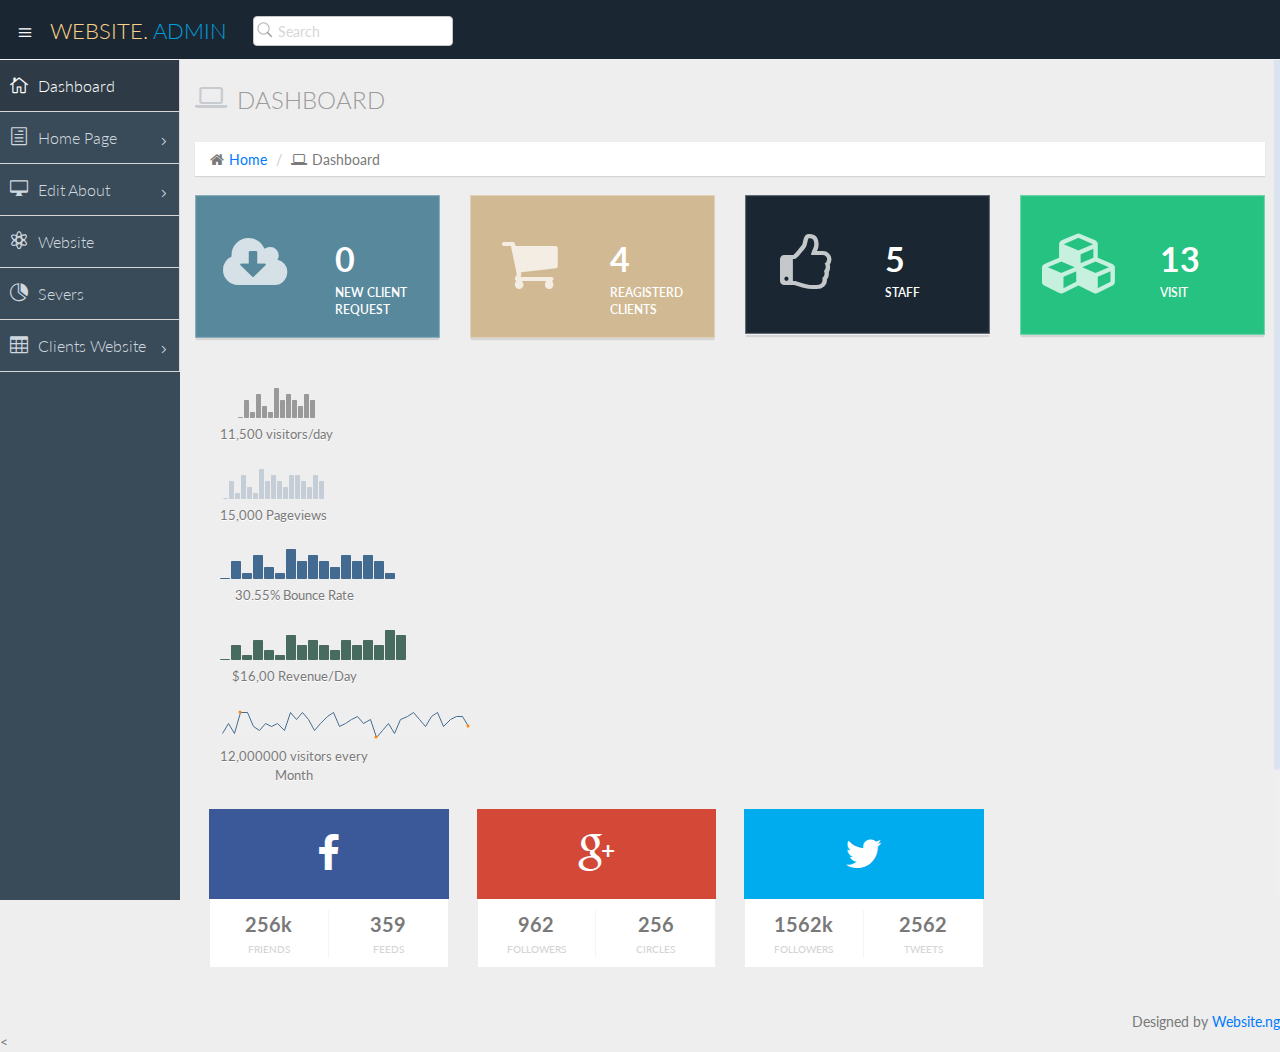
<file: index.html>
<!DOCTYPE html>
<html lang="en">

<head>
  <meta charset="utf-8">
  <meta name="viewport" content="width=device-width, initial-scale=1.0">
  <meta name="description" content="Creative - Bootstrap 3 Responsive Admin Template">
  <meta name="author" content="GeeksLabs">
  <meta name="keyword" content="Creative, Dashboard, Admin, Template, Theme, Bootstrap, Responsive, Retina, Minimal">
  <link rel="shortcut icon" href="img/favicon.png">

  <title>WEBSITE.NG</title>

  <!-- Bootstrap CSS -->
  <link href="css/bootstrap.min.css" rel="stylesheet">
  <!-- bootstrap theme -->
  <link href="css/bootstrap-theme.css" rel="stylesheet">
  <!--external css-->
  <!-- font icon -->
  <link href="css/elegant-icons-style.css" rel="stylesheet" />
  <link href="css/font-awesome.min.css" rel="stylesheet" />
  <!-- full calendar css-->
  <link href="assets/fullcalendar/fullcalendar/bootstrap-fullcalendar.css" rel="stylesheet" />
  <link href="assets/fullcalendar/fullcalendar/fullcalendar.css" rel="stylesheet" />
  <!-- easy pie chart-->
  <link href="assets/jquery-easy-pie-chart/jquery.easy-pie-chart.css" rel="stylesheet" type="text/css" media="screen" />
  <!-- owl carousel -->
  <link rel="stylesheet" href="css/owl.carousel.css" type="text/css">
  <link href="css/jquery-jvectormap-1.2.2.css" rel="stylesheet">
  <!-- Custom styles -->
  <link rel="stylesheet" href="css/fullcalendar.css">
  <link href="css/widgets.css" rel="stylesheet">
  <link href="css/style.css" rel="stylesheet">
  <link href="css/style-responsive.css" rel="stylesheet" />
  <link href="css/xcharts.min.css" rel=" stylesheet">
  <link href="css/jquery-ui-1.10.4.min.css" rel="stylesheet">
  <!-- =======================================================
    Theme Name: NiceAdmin
    Theme URL: https://bootstrapmade.com/nice-admin-bootstrap-admin-html-template/
    Author: BootstrapMade
    Author URL: https://bootstrapmade.com
  ======================================================= -->
</head>

<body>
  <!-- container section start -->
  <section id="container" class="">


    <header class="header dark-bg">
      <div class="toggle-nav">
        <div class="icon-reorder tooltips" data-original-title="Toggle Navigation" data-placement="bottom"><i class="icon_menu"></i></div>
      </div>

      <!--logo start-->
      <a href="index.html" class="logo">Website. <span class="lite">Admin</span></a>
      <!--logo end-->

      <div class="nav search-row" id="top_menu">
        <!--  search form start -->
        <ul class="nav top-menu">
          <li>
            <form class="navbar-form">
              <input class="form-control" placeholder="Search" type="text">
            </form>
          </li>
        </ul>
        <!--  search form end -->
      </div>

    
          <!-- inbox notificatoin start-->
 
          
          <!-- alert notification end-->
          <!-- user login dropdown start-->
         
            
          <!-- user login dropdown end -->
        </ul>
        <!-- notificatoin dropdown end-->
      </div>
    </header>
    <!--header end-->

    <!--sidebar start-->
    <aside>
      <div id="sidebar" class="nav-collapse ">
        <!-- sidebar menu start-->
        <ul class="sidebar-menu">
          <li class="active">
            <a class="" href="index.html">
                          <i class="icon_house_alt"></i>
                          <span>Dashboard</span>
                      </a>
          </li>
          <li class="sub-menu">
            <a href="javascript:;" class="">
                          <i class="icon_document_alt"></i>
                          <span>Home Page</span>
                          <span class="menu-arrow arrow_carrot-right"></span>
                      </a>
            <ul class="sub">
              <li><a class="" href="Projects.html">Projects</a></li>
              <li><a class="" href="edithome.html">Edit home Page</a></li>
            </ul>
          </li>
          <li class="sub-menu">
            <a href="javascript:;" class="">
                          <i class="icon_desktop"></i>
                          <span>Edit About</span>
                          <span class="menu-arrow arrow_carrot-right"></span>
                      </a>
            <ul class="sub">
              <li><a class="" href="Aboutpage.html">About page</a></li>
              <li><a class="" href="teammembers.html">Team Members</a></li>
              <li><a class="" href="positions&roles.html">positions & roles</a></li>
            </ul>
          </li>
          <li>
            <a class="" href="website.html">
                          <i class="icon_genius"></i>
                          <span>Website</span>
                      </a>
          </li>
          <li>
            <a class="" href="Severs.html">
                          <i class="icon_piechart"></i>
                          <span>Severs</span>

                      </a>

          </li>

          <li class="sub-menu">
            <a href="javascript:;" class="">
                          <i class="icon_table"></i>
                          <span>Clients Website </span>
                          <span class="menu-arrow arrow_carrot-right"></span>
                      </a>
            <ul class="sub">
              <li><a class="" href="client.html">Client Input</a></li>
            </ul>
          </li>


        <!-- sidebar menu end-->
      </div>
    </aside>
    <!--sidebar end-->

    <!--main content start-->
    <section id="main-content">
      <section class="wrapper">
        <!--overview start-->
        <div class="row">
          <div class="col-lg-12">
            <h3 class="page-header"><i class="fa fa-laptop"></i> Dashboard</h3>
            <ol class="breadcrumb">
              <li><i class="fa fa-home"></i><a href="index.html">Home</a></li>
              <li><i class="fa fa-laptop"></i>Dashboard</li>
            </ol>
          </div>
        </div>

        <div class="row">
          <div class="col-lg-3 col-md-3 col-sm-12 col-xs-12">
            <div class="info-box blue-bg">
              <i class="fa fa-cloud-download"></i>
              <div class="count">0</div>
              <div class="title">New Client Request</div>
            </div>
            <!--/.info-box-->
          </div>
          <!--/.col-->

          <div class="col-lg-3 col-md-3 col-sm-12 col-xs-12">
            <div class="info-box brown-bg">
              <i class="fa fa-shopping-cart"></i>
              <div class="count">4</div>
              <div class="title">Reagisterd Clients</div>
            </div>
            <!--/.info-box-->
          </div>
          <!--/.col-->

          <div class="col-lg-3 col-md-3 col-sm-12 col-xs-12">
            <div class="info-box dark-bg">
              <i class="fa fa-thumbs-o-up"></i>
              <div class="count">5</div>
              <div class="title">Staff</div>
            </div>
            <!--/.info-box-->
          </div>
          <!--/.col-->

          <div class="col-lg-3 col-md-3 col-sm-12 col-xs-12">
            <div class="info-box green-bg">
              <i class="fa fa-cubes"></i>
              <div class="count">13</div>
              <div class="title">Visit</div>
            </div>
            <!--/.info-box-->
          </div>
          <!--/.col-->

        </div>
        <!--/.row-->


        <div class="row">
          <div class="col-lg-9 col-md-12">

            
          <div class="col-md-3">
            <!-- List starts -->
            <ul class="today-datas">
              <!-- List #1 -->
              <li>
                <!-- Graph -->
                <div><span id="todayspark1" class="spark"></span></div>
                <!-- Text -->
                <div class="datas-text">11,500 visitors/day</div>
              </li>
              <li>
                <div><span id="todayspark2" class="spark"></span></div>
                <div class="datas-text">15,000 Pageviews</div>
              </li>
              <li>
                <div><span id="todayspark3" class="spark"></span></div>
                <div class="datas-text">30.55% Bounce Rate</div>
              </li>
              <li>
                <div><span id="todayspark4" class="spark"></span></div>
                <div class="datas-text">$16,00 Revenue/Day</div>
              </li>
              <li>
                <div><span id="todayspark5" class="spark"></span></div>
                <div class="datas-text">12,000000 visitors every Month</div>
              </li>
            </ul>
          </div>


        </div>


        <!-- Today status end -->



       

          </div>
          <!--/col-->
          <div class="col-md-3">

            <div class="social-box facebook">
              <i class="fa fa-facebook"></i>
              <ul>
                <li>
                  <strong>256k</strong>
                  <span>friends</span>
                </li>
                <li>
                  <strong>359</strong>
                  <span>feeds</span>
                </li>
              </ul>
            </div>
            <!--/social-box-->
          </div>
          <div class="col-md-3">

            <div class="social-box google-plus">
              <i class="fa fa-google-plus"></i>
              <ul>
                <li>
                  <strong>962</strong>
                  <span>followers</span>
                </li>
                <li>
                  <strong>256</strong>
                  <span>circles</span>
                </li>
              </ul>
            </div>
            <!--/social-box-->

          </div>
          <!--/col-->
          <div class="col-md-3">

            <div class="social-box twitter">
              <i class="fa fa-twitter"></i>
              <ul>
                <li>
                  <strong>1562k</strong>
                  <span>followers</span>
                </li>
                <li>
                  <strong>2562</strong>
                  <span>tweets</span>
                </li>
              </ul>
            </div>
            <!--/social-box-->

          </div>
          <!--/col-->

        </div>



        <!-- statics end -->







                <div class="widget-foot">
                  <!-- Footer goes here -->
                </div>
              </div>
            </div>

          </div>

        </div>
        <!-- project team & activity end -->

      </section>
      <div class="text-right">
        <div class="credits">
          <!--
            All the links in the footer should remain intact.
            You can delete the links only if you purchased the pro version.
            Licensing information: https://bootstrapmade.com/license/
            Purchase the pro version form: https://bootstrapmade.com/buy/?theme=NiceAdmin
          -->
          Designed by <a href="https://bootstrapmade.com/">Website.ng</a>
        </div>
      </div>
    </section>
    <!--main content end-->
  </section>
  <!-- container section start -->

  <!-- javascripts -->
  <script src="js/jquery.js"></script>
  <script src="js/jquery-ui-1.10.4.min.js"></script>
  <script src="js/jquery-1.8.3.min.js"></script>
  <script type="text/javascript" src="js/jquery-ui-1.9.2.custom.min.js"></script>
  <!-- bootstrap -->
  <script src="js/bootstrap.min.js"></script>
  <!-- nice scroll -->
  <script src="js/jquery.scrollTo.min.js"></script>
  <script src="js/jquery.nicescroll.js" type="text/javascript"></script>
  <!-- charts scripts -->
  <script src="assets/jquery-knob/js/jquery.knob.js"></script>
  <script src="js/jquery.sparkline.js" type="text/javascript"></script>
  <script src="assets/jquery-easy-pie-chart/jquery.easy-pie-chart.js"></script>
  <script src="js/owl.carousel.js"></script>
  <!-- jQuery full calendar -->
  <<script src="js/fullcalendar.min.js"></script>
    <!-- Full Google Calendar - Calendar -->
    <script src="assets/fullcalendar/fullcalendar/fullcalendar.js"></script>
    <!--script for this page only-->
    <script src="js/calendar-custom.js"></script>
    <script src="js/jquery.rateit.min.js"></script>
    <!-- custom select -->
    <script src="js/jquery.customSelect.min.js"></script>
    <script src="assets/chart-master/Chart.js"></script>

    <!--custome script for all page-->
    <script src="js/scripts.js"></script>
    <!-- custom script for this page-->
    <script src="js/sparkline-chart.js"></script>
    <script src="js/easy-pie-chart.js"></script>
    <script src="js/jquery-jvectormap-1.2.2.min.js"></script>
    <script src="js/jquery-jvectormap-world-mill-en.js"></script>
    <script src="js/xcharts.min.js"></script>
    <script src="js/jquery.autosize.min.js"></script>
    <script src="js/jquery.placeholder.min.js"></script>
    <script src="js/gdp-data.js"></script>
    <script src="js/morris.min.js"></script>
    <script src="js/sparklines.js"></script>
    <script src="js/charts.js"></script>
    <script src="js/jquery.slimscroll.min.js"></script>
    <script>
      //knob
      $(function() {
        $(".knob").knob({
          'draw': function() {
            $(this.i).val(this.cv + '%')
          }
        })
      });

      //carousel
      $(document).ready(function() {
        $("#owl-slider").owlCarousel({
          navigation: true,
          slideSpeed: 300,
          paginationSpeed: 400,
          singleItem: true

        });
      });

      //custom select box

      $(function() {
        $('select.styled').customSelect();
      });

      /* ---------- Map ---------- */
      $(function() {
        $('#map').vectorMap({
          map: 'world_mill_en',
          series: {
            regions: [{
              values: gdpData,
              scale: ['#000', '#000'],
              normalizeFunction: 'polynomial'
            }]
          },
          backgroundColor: '#eef3f7',
          onLabelShow: function(e, el, code) {
            el.html(el.html() + ' (GDP - ' + gdpData[code] + ')');
          }
        });
      });
    </script>

</body>

</html>
</file>
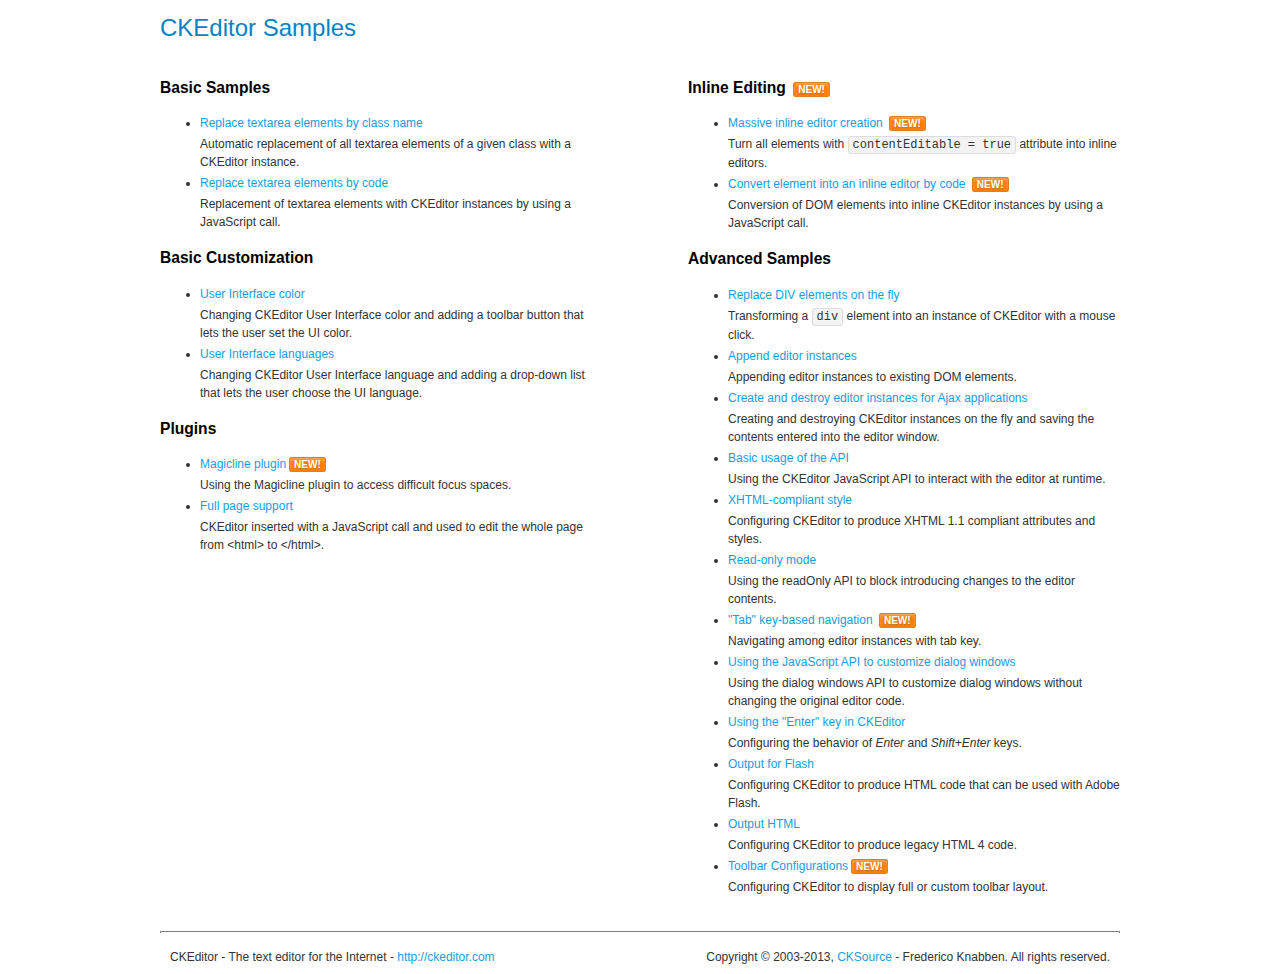
<file: assets/ckeditor/samples/index.html>
<!DOCTYPE html>
<!--
Copyright (c) 2003-2013, CKSource - Frederico Knabben. All rights reserved.
For licensing, see LICENSE.html or http://ckeditor.com/license
-->
<html>
<head>
	<title>CKEditor Samples</title>
	<meta charset="utf-8">
	<link rel="stylesheet" href="sample.css">
</head>
<body>
	<h1 class="samples">
		CKEditor Samples
	</h1>
	<div class="twoColumns">
		<div class="twoColumnsLeft">
			<h2 class="samples">
				Basic Samples
			</h2>
			<dl class="samples">
				<dt><a class="samples" href="replacebyclass.html">Replace textarea elements by class name</a></dt>
				<dd>Automatic replacement of all textarea elements of a given class with a CKEditor instance.</dd>

				<dt><a class="samples" href="replacebycode.html">Replace textarea elements by code</a></dt>
				<dd>Replacement of textarea elements with CKEditor instances by using a JavaScript call.</dd>
			</dl>

			<h2 class="samples">
				Basic Customization
			</h2>
			<dl class="samples">
				<dt><a class="samples" href="uicolor.html">User Interface color</a></dt>
				<dd>Changing CKEditor User Interface color and adding a toolbar button that lets the user set the UI color.</dd>

				<dt><a class="samples" href="uilanguages.html">User Interface languages</a></dt>
				<dd>Changing CKEditor User Interface language and adding a drop-down list that lets the user choose the UI language.</dd>
			</dl>


			<h2 class="samples">Plugins</h2>
<dl class="samples">
<dt><a class="samples" href="plugins/magicline/magicline.html">Magicline plugin</a><span class="new">New!</span></dt>
<dd>Using the Magicline plugin to access difficult focus spaces.</dd>

<dt><a class="samples" href="plugins/wysiwygarea/fullpage.html">Full page support</a></dt>
<dd>CKEditor inserted with a JavaScript call and used to edit the whole page from &lt;html&gt; to &lt;/html&gt;.</dd>
</dl>
		</div>
		<div class="twoColumnsRight">
			<h2 class="samples">
				Inline Editing <span class="new">New!</span>
			</h2>
			<dl class="samples">
				<dt><a class="samples" href="inlineall.html">Massive inline editor creation</a> <span class="new">New!</span></dt>
				<dd>Turn all elements with <code>contentEditable = true</code> attribute into inline editors.</dd>

				<dt><a class="samples" href="inlinebycode.html">Convert element into an inline editor by code</a> <span class="new">New!</span></dt>
				<dd>Conversion of DOM elements into inline CKEditor instances by using a JavaScript call.</dd>

				
			</dl>

			<h2 class="samples">
				Advanced Samples
			</h2>
			<dl class="samples">
				<dt><a class="samples" href="divreplace.html">Replace DIV elements on the fly</a></dt>
				<dd>Transforming a <code>div</code> element into an instance of CKEditor with a mouse click.</dd>

				<dt><a class="samples" href="appendto.html">Append editor instances</a></dt>
				<dd>Appending editor instances to existing DOM elements.</dd>

				<dt><a class="samples" href="ajax.html">Create and destroy editor instances for Ajax applications</a></dt>
				<dd>Creating and destroying CKEditor instances on the fly and saving the contents entered into the editor window.</dd>

				<dt><a class="samples" href="api.html">Basic usage of the API</a></dt>
				<dd>Using the CKEditor JavaScript API to interact with the editor at runtime.</dd>

				<dt><a class="samples" href="xhtmlstyle.html">XHTML-compliant style</a></dt>
				<dd>Configuring CKEditor to produce XHTML 1.1 compliant attributes and styles.</dd>

				<dt><a class="samples" href="readonly.html">Read-only mode</a></dt>
				<dd>Using the readOnly API to block introducing changes to the editor contents.</dd>

				<dt><a class="samples" href="tabindex.html">"Tab" key-based navigation</a> <span class="new">New!</span></dt>
				<dd>Navigating among editor instances with tab key.</dd>


				
<dt><a class="samples" href="plugins/dialog/dialog.html">Using the JavaScript API to customize dialog windows</a></dt>
<dd>Using the dialog windows API to customize dialog windows without changing the original editor code.</dd>

<dt><a class="samples" href="plugins/enterkey/enterkey.html">Using the &quot;Enter&quot; key in CKEditor</a></dt>
<dd>Configuring the behavior of <em>Enter</em> and <em>Shift+Enter</em> keys.</dd>

<dt><a class="samples" href="plugins/htmlwriter/outputforflash.html">Output for Flash</a></dt>
<dd>Configuring CKEditor to produce HTML code that can be used with Adobe Flash.</dd>

<dt><a class="samples" href="plugins/htmlwriter/outputhtml.html">Output HTML</a></dt>
<dd>Configuring CKEditor to produce legacy HTML 4 code.</dd>

<dt><a class="samples" href="plugins/toolbar/toolbar.html">Toolbar Configurations</a><span class="new">New!</span></dt>
<dd>Configuring CKEditor to display full or custom toolbar layout.</dd>

			</dl>
		</div>
	</div>
	<div id="footer">
		<hr>
		<p>
			CKEditor - The text editor for the Internet - <a class="samples" href="http://ckeditor.com/">http://ckeditor.com</a>
		</p>
		<p id="copy">
			Copyright &copy; 2003-2013, <a class="samples" href="http://cksource.com/">CKSource</a> - Frederico Knabben. All rights reserved.
		</p>
	</div>
</body>
</html>
</file>
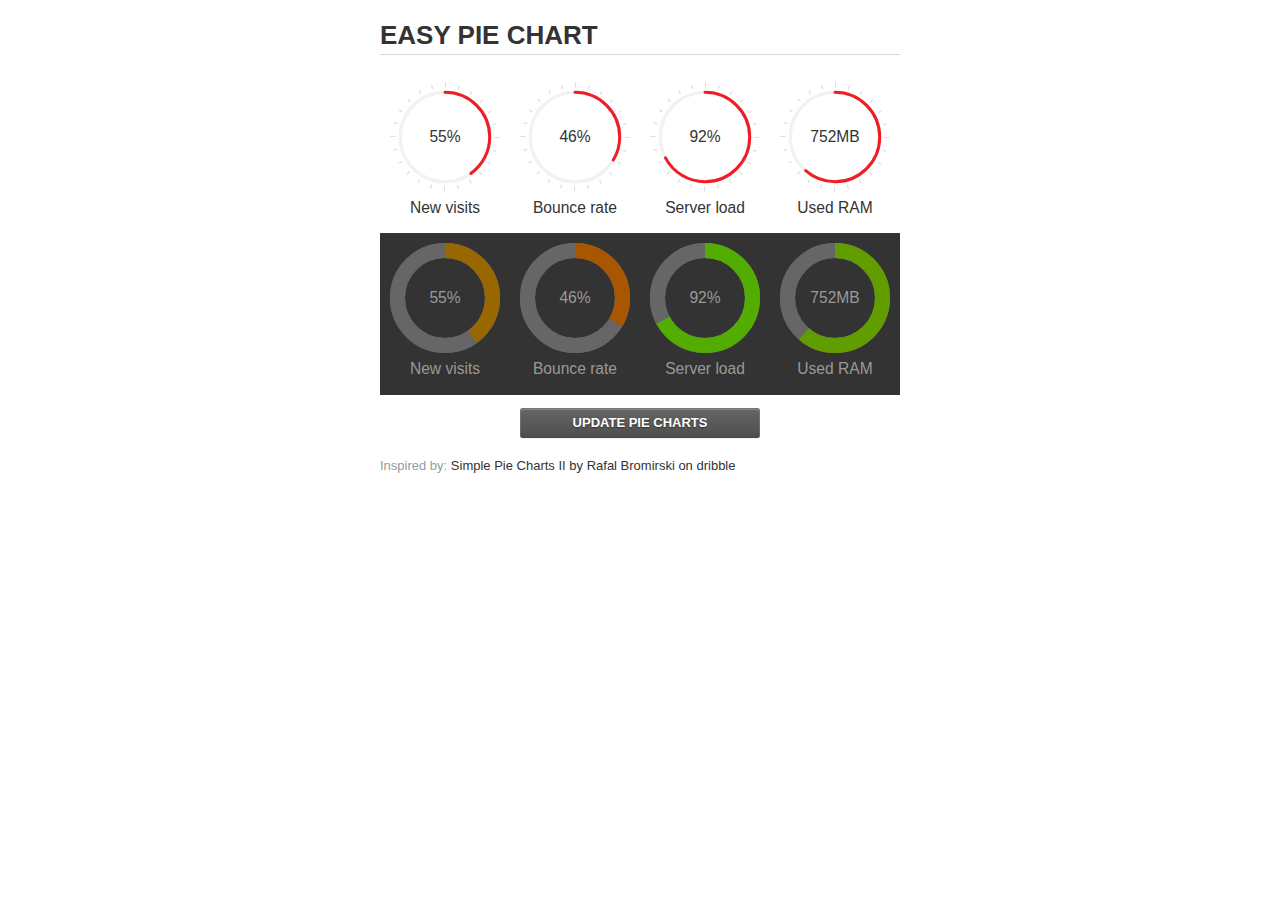
<file: assets/jquery-easy-pie-chart/examples/index.html>
<!doctype html>
<html>
    <head>
        <meta charset="utf-8">
        <title>Easy Pie Chart</title>
        <script type="text/javascript" src="https://ajax.googleapis.com/ajax/libs/jquery/1.7.2/jquery.min.js"></script>
        <script type="text/javascript" src="http://html5shiv.googlecode.com/svn/trunk/html5.js"></script>
        <script type="text/javascript" src="excanvas.js"></script>
        <script type="text/javascript" src="../jquery.easy-pie-chart.js"></script>

        <link rel="stylesheet" type="text/css" href="style.css" media="screen">
        <link rel="stylesheet" type="text/css" href="../jquery.easy-pie-chart.css" media="screen">

        <meta name="viewport" content="width=device-width, initial-scale=1.0">

        <script type="text/javascript">
            var initPieChart = function() {
                $('.percentage').easyPieChart({
                    animate: 1000
                });
                $('.percentage-light').easyPieChart({
                    barColor: function(percent) {
                        percent /= 100;
                        return "rgb(" + Math.round(255 * (1-percent)) + ", " + Math.round(255 * percent) + ", 0)";
                    },
                    trackColor: '#666',
                    scaleColor: false,
                    lineCap: 'butt',
                    lineWidth: 15,
                    animate: 1000
                });

                $('.updateEasyPieChart').on('click', function(e) {
                  e.preventDefault();
                  $('.percentage, .percentage-light').each(function() {
                    var newValue = Math.round(100*Math.random());
                    $(this).data('easyPieChart').update(newValue);
                    $('span', this).text(newValue);
                  });
                });
            };
        </script>
    </head>
    <body onload="initPieChart();">
        <div class="container">
            <h1>EASY PIE CHART</h1>
            <div class="chart">
                <div class="percentage success" data-percent="55"><span>55</span>%</div>
                <div class="label">New visits</div>
            </div>
            <div class="chart">
                <div class="percentage" data-percent="46"><span>46</span>%</div>
                <div class="label">Bounce rate</div>
            </div>
            <div class="chart">
                <div class="percentage" data-percent="92"><span>92</span>%</div>
                <div class="label">Server load</div>
            </div>
            <div class="chart">
                <div class="percentage" data-percent="84"><span>752</span>MB</div>
                <div class="label">Used RAM</div>
            </div>
            <div style="clear:both;"></div>
            <div class="dark">
                <div class="chart">
                    <div id="sparkline_bar" class="percentage-light" data-percent="55"><span>55</span>%</div>
                    <div class="label">New visits</div>
                </div>
                <div class="chart">
                    <div id="sparkline_bar" class="percentage-light" data-percent="46"><span>46</span>%</div>
                    <div class="label">Bounce rate</div>
                </div>
                <div class="chart">
                    <div class="percentage-light" data-percent="92"><span>92</span>%</div>
                    <div class="label">Server load</div>
                </div>
                <div class="chart">
                    <div class="percentage-light" data-percent="84"><span>752</span>MB</div>
                    <div class="label">Used RAM</div>
                </div>
                <div style="clear:both;"></div>
            </div>

            <p><a href="#" class="button updateEasyPieChart">Update pie charts</a></p>

            <p class="credits">Inspired by: <a href="http://drbl.in/ezuc" target="_blank">Simple Pie Charts II by Rafal Bromirski on dribble</a></p>
        </div>
    </body>
</html>
</file>
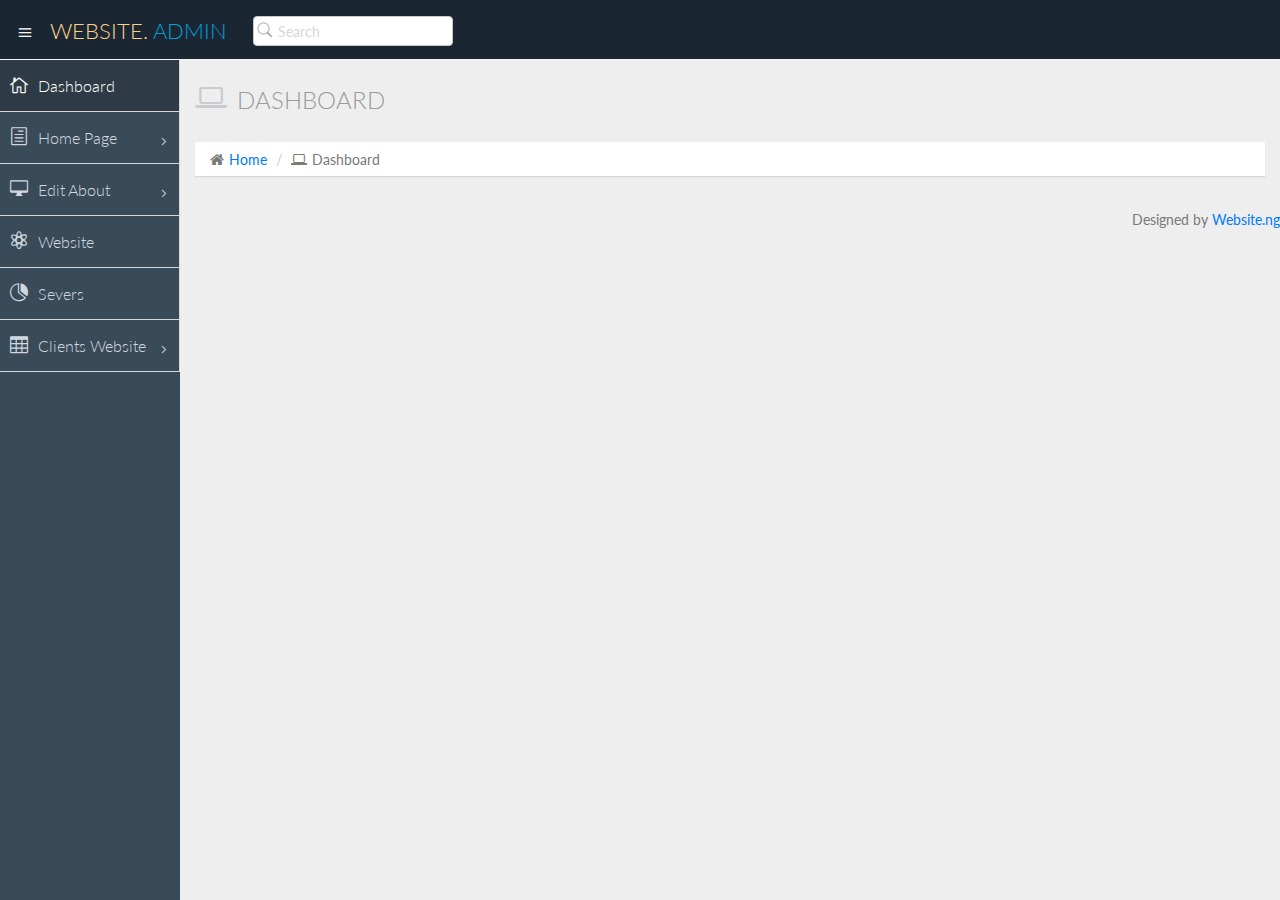
<file: Aboutpage.html>
<!DOCTYPE html>
<html lang="en">

<head>
  <meta charset="utf-8">
  <meta name="viewport" content="width=device-width, initial-scale=1.0">
  <meta name="description" content="Creative - Bootstrap 3 Responsive Admin Template">
  <meta name="author" content="GeeksLabs">
  <meta name="keyword" content="Creative, Dashboard, Admin, Template, Theme, Bootstrap, Responsive, Retina, Minimal">
  <link rel="shortcut icon" href="img/favicon.png">

  <title>WEBSITE.NG</title>

  <!-- Bootstrap CSS -->
  <link href="css/bootstrap.min.css" rel="stylesheet">
  <!-- bootstrap theme -->
  <link href="css/bootstrap-theme.css" rel="stylesheet">
  <!--external css-->
  <!-- font icon -->
  <link href="css/elegant-icons-style.css" rel="stylesheet" />
  <link href="css/font-awesome.min.css" rel="stylesheet" />
  <!-- full calendar css-->
  <link href="assets/fullcalendar/fullcalendar/bootstrap-fullcalendar.css" rel="stylesheet" />
  <link href="assets/fullcalendar/fullcalendar/fullcalendar.css" rel="stylesheet" />
  <!-- easy pie chart-->
  <link href="assets/jquery-easy-pie-chart/jquery.easy-pie-chart.css" rel="stylesheet" type="text/css" media="screen" />
  <!-- owl carousel -->
  <link rel="stylesheet" href="css/owl.carousel.css" type="text/css">
  <link href="css/jquery-jvectormap-1.2.2.css" rel="stylesheet">
  <!-- Custom styles -->
  <link rel="stylesheet" href="css/fullcalendar.css">
  <link href="css/widgets.css" rel="stylesheet">
  <link href="css/style.css" rel="stylesheet">
  <link href="css/style-responsive.css" rel="stylesheet" />
  <link href="css/xcharts.min.css" rel=" stylesheet">
  <link href="css/jquery-ui-1.10.4.min.css" rel="stylesheet">
  <!-- =======================================================
    Theme Name: NiceAdmin
    Theme URL: https://bootstrapmade.com/nice-admin-bootstrap-admin-html-template/
    Author: BootstrapMade
    Author URL: https://bootstrapmade.com
  ======================================================= -->
</head>

<body>
  <!-- container section start -->
  <section id="container" class="">


    <header class="header dark-bg">
      <div class="toggle-nav">
        <div class="icon-reorder tooltips" data-original-title="Toggle Navigation" data-placement="bottom"><i class="icon_menu"></i></div>
      </div>

      <!--logo start-->
      <a href="index.html" class="logo">Website. <span class="lite">Admin</span></a>
      <!--logo end-->

      <div class="nav search-row" id="top_menu">
        <!--  search form start -->
        <ul class="nav top-menu">
          <li>
            <form class="navbar-form">
              <input class="form-control" placeholder="Search" type="text">
            </form>
          </li>
        </ul>
        <!--  search form end -->
      </div>

    
          <!-- inbox notificatoin start-->
 
          
          <!-- alert notification end-->
          <!-- user login dropdown start-->
         
            
          <!-- user login dropdown end -->
        </ul>
        <!-- notificatoin dropdown end-->
      </div>
    </header>
    <!--header end-->

    <!--sidebar start-->
    <aside>
      <div id="sidebar" class="nav-collapse ">
        <!-- sidebar menu start-->
        <ul class="sidebar-menu">
          <li class="active">
            <a class="" href="index.html">
                          <i class="icon_house_alt"></i>
                          <span>Dashboard</span>
                      </a>
          </li>
          <li class="sub-menu">
            <a href="javascript:;" class="">
                          <i class="icon_document_alt"></i>
                          <span>Home Page</span>
                          <span class="menu-arrow arrow_carrot-right"></span>
                      </a>
            <ul class="sub">
              <li><a class="" href="Projects.html">Projects</a></li>
              <li><a class="" href="edithome.html">Edit home Page</a></li>
            </ul>
          </li>
          <li class="sub-menu">
            <a href="javascript:;" class="">
                          <i class="icon_desktop"></i>
                          <span>Edit About</span>
                          <span class="menu-arrow arrow_carrot-right"></span>
                      </a>
            <ul class="sub">
              <li><a class="" href="Aboutpage.html">About page</a></li>
              <li><a class="" href="teammembers.html">Team Members</a></li>
              <li><a class="" href="positions&roles.html">positions & roles</a></li>
            </ul>
          </li>
          <li>
            <a class="" href="website.html">
                          <i class="icon_genius"></i>
                          <span>Website</span>
                      </a>
          </li>
          <li>
            <a class="" href="Severs.html">
                          <i class="icon_piechart"></i>
                          <span>Severs</span>

                      </a>

          </li>

          <li class="sub-menu">
            <a href="javascript:;" class="">
                          <i class="icon_table"></i>
                          <span>Clients Website </span>
                          <span class="menu-arrow arrow_carrot-right"></span>
                      </a>
            <ul class="sub">
              <li><a class="" href="basic_table.html">Client Input</a></li>
            </ul>
          </li>


        <!-- sidebar menu end-->
      </div>
    </aside>
    <!--sidebar end-->

    <!--main content start-->
    <section id="main-content">
      <section class="wrapper">
        <!--overview start-->
        <div class="row">
          <div class="col-lg-12">
            <h3 class="page-header"><i class="fa fa-laptop"></i> Dashboard</h3>
            <ol class="breadcrumb">
              <li><i class="fa fa-home"></i><a href="index.html">Home</a></li>
              <li><i class="fa fa-laptop"></i>Dashboard</li>
            </ol>
          </div>
        </div>

















      </section>
      <div class="text-right">
        <div class="credits">
          <!--
            All the links in the footer should remain intact.
            You can delete the links only if you purchased the pro version.
            Licensing information: https://bootstrapmade.com/license/
            Purchase the pro version form: https://bootstrapmade.com/buy/?theme=NiceAdmin
          -->
          Designed by <a href="https://bootstrapmade.com/">Website.ng</a>
        </div>
      </div>
    </section>
    <!--main content end-->
  </section>
  <!-- container section start -->

  <!-- javascripts -->
  <script src="js/jquery.js"></script>
  <script src="js/jquery-ui-1.10.4.min.js"></script>
  <script src="js/jquery-1.8.3.min.js"></script>
  <script type="text/javascript" src="js/jquery-ui-1.9.2.custom.min.js"></script>
  <!-- bootstrap -->
  <script src="js/bootstrap.min.js"></script>
  <!-- nice scroll -->
  <script src="js/jquery.scrollTo.min.js"></script>
  <script src="js/jquery.nicescroll.js" type="text/javascript"></script>
  <!-- charts scripts -->
  <script src="assets/jquery-knob/js/jquery.knob.js"></script>
  <script src="js/jquery.sparkline.js" type="text/javascript"></script>
  <script src="assets/jquery-easy-pie-chart/jquery.easy-pie-chart.js"></script>
  <script src="js/owl.carousel.js"></script>
  <!-- jQuery full calendar -->
  <<script src="js/fullcalendar.min.js"></script>
    <!-- Full Google Calendar - Calendar -->
    <script src="assets/fullcalendar/fullcalendar/fullcalendar.js"></script>
    <!--script for this page only-->
    <script src="js/calendar-custom.js"></script>
    <script src="js/jquery.rateit.min.js"></script>
    <!-- custom select -->
    <script src="js/jquery.customSelect.min.js"></script>
    <script src="assets/chart-master/Chart.js"></script>

    <!--custome script for all page-->
    <script src="js/scripts.js"></script>
    <!-- custom script for this page-->
    <script src="js/sparkline-chart.js"></script>
    <script src="js/easy-pie-chart.js"></script>
    <script src="js/jquery-jvectormap-1.2.2.min.js"></script>
    <script src="js/jquery-jvectormap-world-mill-en.js"></script>
    <script src="js/xcharts.min.js"></script>
    <script src="js/jquery.autosize.min.js"></script>
    <script src="js/jquery.placeholder.min.js"></script>
    <script src="js/gdp-data.js"></script>
    <script src="js/morris.min.js"></script>
    <script src="js/sparklines.js"></script>
    <script src="js/charts.js"></script>
    <script src="js/jquery.slimscroll.min.js"></script>
    <script>
      //knob
      $(function() {
        $(".knob").knob({
          'draw': function() {
            $(this.i).val(this.cv + '%')
          }
        })
      });

      //carousel
      $(document).ready(function() {
        $("#owl-slider").owlCarousel({
          navigation: true,
          slideSpeed: 300,
          paginationSpeed: 400,
          singleItem: true

        });
      });

      //custom select box

      $(function() {
        $('select.styled').customSelect();
      });

      /* ---------- Map ---------- */
      $(function() {
        $('#map').vectorMap({
          map: 'world_mill_en',
          series: {
            regions: [{
              values: gdpData,
              scale: ['#000', '#000'],
              normalizeFunction: 'polynomial'
            }]
          },
          backgroundColor: '#eef3f7',
          onLabelShow: function(e, el, code) {
            el.html(el.html() + ' (GDP - ' + gdpData[code] + ')');
          }
        });
      });
    </script>

</body>

</html>
</file>
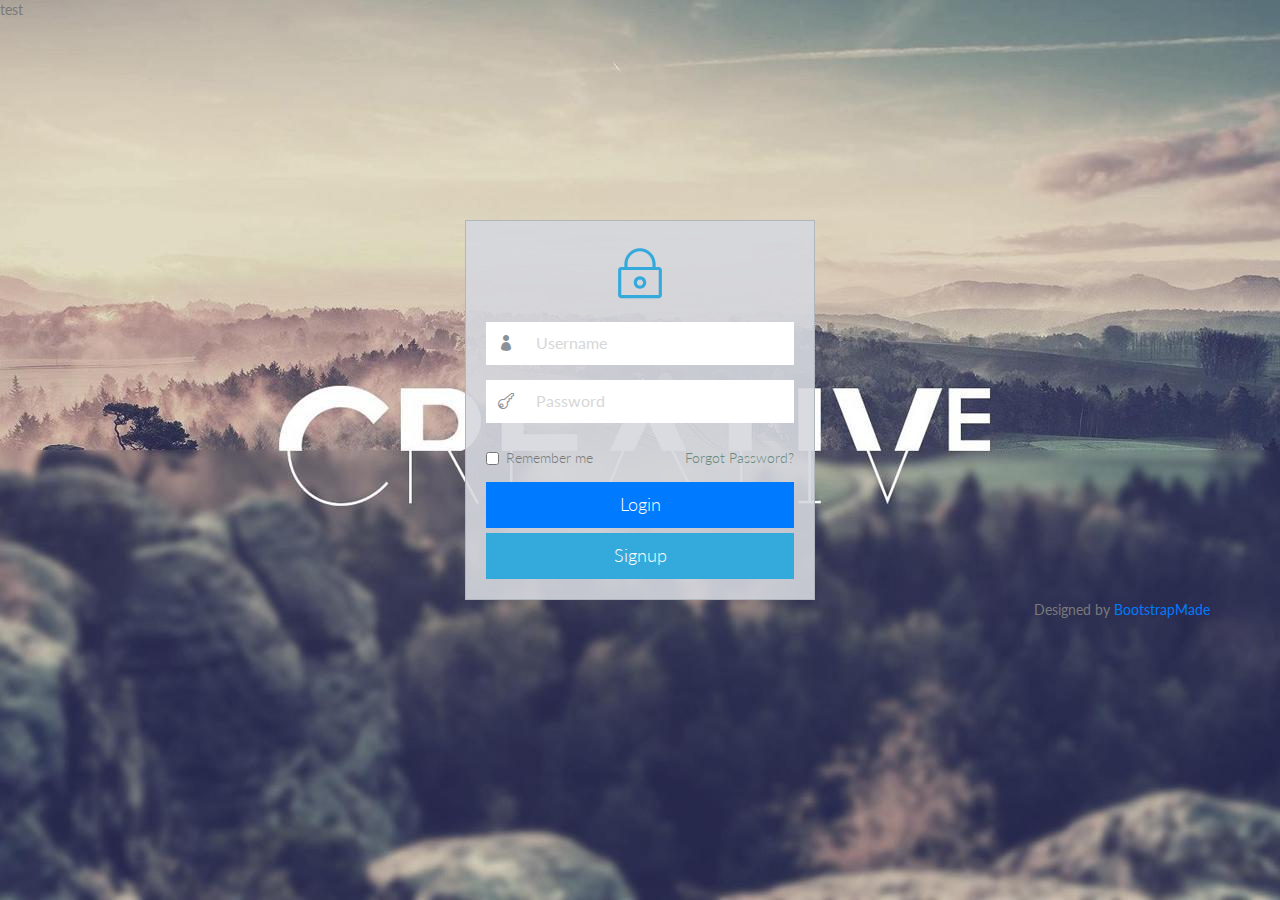
<file: login.html>
<!DOCTYPE html>
<html lang="en">
test
<head>
  <meta charset="utf-8">
  <meta name="viewport" content="width=device-width, initial-scale=1.0">
  <meta name="description" content="Creative - Bootstrap 3 Responsive Admin Template">
  <meta name="author" content="GeeksLabs">
  <meta name="keyword" content="Creative, Dashboard, Admin, Template, Theme, Bootstrap, Responsive, Retina, Minimal">
  <link rel="shortcut icon" href="img/favicon.png">

  <title>Login Page 2 | Creative - Bootstrap 3 Responsive Admin Template</title>

  <!-- Bootstrap CSS -->
  <link href="css/bootstrap.min.css" rel="stylesheet">
  <!-- bootstrap theme -->
  <link href="css/bootstrap-theme.css" rel="stylesheet">
  <!--external css-->
  <!-- font icon -->
  <link href="css/elegant-icons-style.css" rel="stylesheet" />
  <link href="css/font-awesome.css" rel="stylesheet" />
  <!-- Custom styles -->
  <link href="css/style.css" rel="stylesheet">
  <link href="css/style-responsive.css" rel="stylesheet" />

  <!-- HTML5 shim and Respond.js IE8 support of HTML5 -->
  <!--[if lt IE 9]>
    <script src="js/html5shiv.js"></script>
    <script src="js/respond.min.js"></script>
    <![endif]-->

    <!-- =======================================================
      Theme Name: NiceAdmin
      Theme URL: https://bootstrapmade.com/nice-admin-bootstrap-admin-html-template/
      Author: BootstrapMade
      Author URL: https://bootstrapmade.com
    ======================================================= -->
</head>

<body class="login-img3-body">

  <div class="container">

    <form class="login-form" action="index.html">
      <div class="login-wrap">
        <p class="login-img"><i class="icon_lock_alt"></i></p>
        <div class="input-group">
          <span class="input-group-addon"><i class="icon_profile"></i></span>
          <input type="text" class="form-control" placeholder="Username" autofocus>
        </div>
        <div class="input-group">
          <span class="input-group-addon"><i class="icon_key_alt"></i></span>
          <input type="password" class="form-control" placeholder="Password">
        </div>
        <label class="checkbox">
                <input type="checkbox" value="remember-me"> Remember me
                <span class="pull-right"> <a href="#"> Forgot Password?</a></span>
            </label>
        <button class="btn btn-primary btn-lg btn-block" type="submit">Login</button>
        <button class="btn btn-info btn-lg btn-block" type="submit">Signup</button>
      </div>
    </form>
    <div class="text-right">
      <div class="credits">
          <!--
            All the links in the footer should remain intact.
            You can delete the links only if you purchased the pro version.
            Licensing information: https://bootstrapmade.com/license/
            Purchase the pro version form: https://bootstrapmade.com/buy/?theme=NiceAdmin
          -->
          Designed by <a href="https://bootstrapmade.com/">BootstrapMade</a>
        </div>
    </div>
  </div>


</body>

</html>
</file>
<file: css/elegant-icons-style.css>
@font-face {
	font-family: 'ElegantIcons';
	src:url('../fonts/ElegantIcons.eot');
	src:url('../fonts/ElegantIcons.eot?#iefix') format('embedded-opentype'),
		url('../fonts/ElegantIcons.woff') format('woff'),
		url('../fonts/ElegantIcons.ttf') format('truetype'),
		url('../fonts/ElegantIcons.svg#ElegantIcons') format('svg');
	font-weight: normal;
	font-style: normal;
}

/* Use the following CSS code if you want to use data attributes for inserting your icons */
[data-icon]:before {
	font-family: 'ElegantIcons';
	content: attr(data-icon);
	speak: none;
	font-weight: normal;
	font-variant: normal;
	text-transform: none;
	line-height: 1;
	-webkit-font-smoothing: antialiased;
	-moz-osx-font-smoothing: grayscale;
}

/* Use the following CSS code if you want to have a class per icon */
/*
Instead of a list of all class selectors,
you can use the generic selector below, but it's slower:
[class*="your-class-prefix"] {
*/
.arrow_up, .arrow_down, .arrow_left, .arrow_right, .arrow_left-up, .arrow_right-up, .arrow_right-down, .arrow_left-down, .arrow-up-down, .arrow_up-down_alt, .arrow_left-right_alt, .arrow_left-right, .arrow_expand_alt2, .arrow_expand_alt, .arrow_condense, .arrow_expand, .arrow_move, .arrow_carrot-up, .arrow_carrot-down, .arrow_carrot-left, .arrow_carrot-right, .arrow_carrot-2up, .arrow_carrot-2down, .arrow_carrot-2left, .arrow_carrot-2right, .arrow_carrot-up_alt2, .arrow_carrot-down_alt2, .arrow_carrot-left_alt2, .arrow_carrot-right_alt2, .arrow_carrot-2up_alt2, .arrow_carrot-2down_alt2, .arrow_carrot-2left_alt2, .arrow_carrot-2right_alt2, .arrow_triangle-up, .arrow_triangle-down, .arrow_triangle-left, .arrow_triangle-right, .arrow_triangle-up_alt2, .arrow_triangle-down_alt2, .arrow_triangle-left_alt2, .arrow_triangle-right_alt2, .arrow_back, .icon_minus-06, .icon_plus, .icon_close, .icon_check, .icon_minus_alt2, .icon_plus_alt2, .icon_close_alt2, .icon_check_alt2, .icon_zoom-out_alt, .icon_zoom-in_alt, .icon_search, .icon_box-empty, .icon_box-selected, .icon_minus-box, .icon_plus-box, .icon_box-checked, .icon_circle-empty, .icon_circle-slelected, .icon_stop_alt2, .icon_stop, .icon_pause_alt2, .icon_pause, .icon_menu, .icon_menu-square_alt2, .icon_menu-circle_alt2, .icon_ul, .icon_ol, .icon_adjust-horiz, .icon_adjust-vert, .icon_document_alt, .icon_documents_alt, .icon_pencil, .icon_pencil-edit_alt, .icon_pencil-edit, .icon_folder-alt, .icon_folder-open_alt, .icon_folder-add_alt, .icon_info_alt, .icon_error-oct_alt, .icon_error-circle_alt, .icon_error-triangle_alt, .icon_question_alt2, .icon_question, .icon_comment_alt, .icon_chat_alt, .icon_vol-mute_alt, .icon_volume-low_alt, .icon_volume-high_alt, .icon_quotations, .icon_quotations_alt2, .icon_clock_alt, .icon_lock_alt, .icon_lock-open_alt, .icon_key_alt, .icon_cloud_alt, .icon_cloud-upload_alt, .icon_cloud-download_alt, .icon_image, .icon_images, .icon_lightbulb_alt, .icon_gift_alt, .icon_house_alt, .icon_genius, .icon_mobile, .icon_tablet, .icon_laptop, .icon_desktop, .icon_camera_alt, .icon_mail_alt, .icon_cone_alt, .icon_ribbon_alt, .icon_bag_alt, .icon_creditcard, .icon_cart_alt, .icon_paperclip, .icon_tag_alt, .icon_tags_alt, .icon_trash_alt, .icon_cursor_alt, .icon_mic_alt, .icon_compass_alt, .icon_pin_alt, .icon_pushpin_alt, .icon_map_alt, .icon_drawer_alt, .icon_toolbox_alt, .icon_book_alt, .icon_calendar, .icon_film, .icon_table, .icon_contacts_alt, .icon_headphones, .icon_lifesaver, .icon_piechart, .icon_refresh, .icon_link_alt, .icon_link, .icon_loading, .icon_blocked, .icon_archive_alt, .icon_heart_alt, .icon_star_alt, .icon_star-half_alt, .icon_star, .icon_star-half, .icon_tools, .icon_tool, .icon_cog, .icon_cogs, .arrow_up_alt, .arrow_down_alt, .arrow_left_alt, .arrow_right_alt, .arrow_left-up_alt, .arrow_right-up_alt, .arrow_right-down_alt, .arrow_left-down_alt, .arrow_condense_alt, .arrow_expand_alt3, .arrow_carrot_up_alt, .arrow_carrot-down_alt, .arrow_carrot-left_alt, .arrow_carrot-right_alt, .arrow_carrot-2up_alt, .arrow_carrot-2dwnn_alt, .arrow_carrot-2left_alt, .arrow_carrot-2right_alt, .arrow_triangle-up_alt, .arrow_triangle-down_alt, .arrow_triangle-left_alt, .arrow_triangle-right_alt, .icon_minus_alt, .icon_plus_alt, .icon_close_alt, .icon_check_alt, .icon_zoom-out, .icon_zoom-in, .icon_stop_alt, .icon_menu-square_alt, .icon_menu-circle_alt, .icon_document, .icon_documents, .icon_pencil_alt, .icon_folder, .icon_folder-open, .icon_folder-add, .icon_folder_upload, .icon_folder_download, .icon_info, .icon_error-circle, .icon_error-oct, .icon_error-triangle, .icon_question_alt, .icon_comment, .icon_chat, .icon_vol-mute, .icon_volume-low, .icon_volume-high, .icon_quotations_alt, .icon_clock, .icon_lock, .icon_lock-open, .icon_key, .icon_cloud, .icon_cloud-upload, .icon_cloud-download, .icon_lightbulb, .icon_gift, .icon_house, .icon_camera, .icon_mail, .icon_cone, .icon_ribbon, .icon_bag, .icon_cart, .icon_tag, .icon_tags, .icon_trash, .icon_cursor, .icon_mic, .icon_compass, .icon_pin, .icon_pushpin, .icon_map, .icon_drawer, .icon_toolbox, .icon_book, .icon_contacts, .icon_archive, .icon_heart, .icon_profile, .icon_group, .icon_grid-2x2, .icon_grid-3x3, .icon_music, .icon_pause_alt, .icon_phone, .icon_upload, .icon_download, .social_facebook, .social_twitter, .social_pinterest, .social_googleplus, .social_tumblr, .social_tumbleupon, .social_wordpress, .social_instagram, .social_dribbble, .social_vimeo, .social_linkedin, .social_rss, .social_deviantart, .social_share, .social_myspace, .social_skype, .social_youtube, .social_picassa, .social_googledrive, .social_flickr, .social_blogger, .social_spotify, .social_delicious, .social_facebook_circle, .social_twitter_circle, .social_pinterest_circle, .social_googleplus_circle, .social_tumblr_circle, .social_stumbleupon_circle, .social_wordpress_circle, .social_instagram_circle, .social_dribbble_circle, .social_vimeo_circle, .social_linkedin_circle, .social_rss_circle, .social_deviantart_circle, .social_share_circle, .social_myspace_circle, .social_skype_circle, .social_youtube_circle, .social_picassa_circle, .social_googledrive_alt2, .social_flickr_circle, .social_blogger_circle, .social_spotify_circle, .social_delicious_circle, .social_facebook_square, .social_twitter_square, .social_pinterest_square, .social_googleplus_square, .social_tumblr_square, .social_stumbleupon_square, .social_wordpress_square, .social_instagram_square, .social_dribbble_square, .social_vimeo_square, .social_linkedin_square, .social_rss_square, .social_deviantart_square, .social_share_square, .social_myspace_square, .social_skype_square, .social_youtube_square, .social_picassa_square, .social_googledrive_square, .social_flickr_square, .social_blogger_square, .social_spotify_square, .social_delicious_square, .icon_printer, .icon_calulator, .icon_building, .icon_floppy, .icon_drive, .icon_search-2, .icon_id, .icon_id-2, .icon_puzzle, .icon_like, .icon_dislike, .icon_mug, .icon_currency, .icon_wallet, .icon_pens, .icon_easel, .icon_flowchart, .icon_datareport, .icon_briefcase, .icon_shield, .icon_percent, .icon_globe, .icon_globe-2, .icon_target, .icon_hourglass, .icon_balance, .icon_rook, .icon_printer-alt, .icon_calculator_alt, .icon_building_alt, .icon_floppy_alt, .icon_drive_alt, .icon_search_alt, .icon_id_alt, .icon_id-2_alt, .icon_puzzle_alt, .icon_like_alt, .icon_dislike_alt, .icon_mug_alt, .icon_currency_alt, .icon_wallet_alt, .icon_pens_alt, .icon_easel_alt, .icon_flowchart_alt, .icon_datareport_alt, .icon_briefcase_alt, .icon_shield_alt, .icon_percent_alt, .icon_globe_alt, .icon_clipboard {
	font-family: 'ElegantIcons';
	speak: none;
	font-style: normal;
	font-weight: normal;
	font-variant: normal;
	text-transform: none;
	line-height: 1;
	-webkit-font-smoothing: antialiased;
}
.arrow_up:before {
	content: "\21";
}
.arrow_down:before {
	content: "\22";
}
.arrow_left:before {
	content: "\23";
}
.arrow_right:before {
	content: "\24";
}
.arrow_left-up:before {
	content: "\25";
}
.arrow_right-up:before {
	content: "\26";
}
.arrow_right-down:before {
	content: "\27";
}
.arrow_left-down:before {
	content: "\28";
}
.arrow-up-down:before {
	content: "\29";
}
.arrow_up-down_alt:before {
	content: "\2a";
}
.arrow_left-right_alt:before {
	content: "\2b";
}
.arrow_left-right:before {
	content: "\2c";
}
.arrow_expand_alt2:before {
	content: "\2d";
}
.arrow_expand_alt:before {
	content: "\2e";
}
.arrow_condense:before {
	content: "\2f";
}
.arrow_expand:before {
	content: "\30";
}
.arrow_move:before {
	content: "\31";
}
.arrow_carrot-up:before {
	content: "\32";
}
.arrow_carrot-down:before {
	content: "\33";
}
.arrow_carrot-left:before {
	content: "\34";
}
.arrow_carrot-right:before {
	content: "\35";
}
.arrow_carrot-2up:before {
	content: "\36";
}
.arrow_carrot-2down:before {
	content: "\37";
}
.arrow_carrot-2left:before {
	content: "\38";
}
.arrow_carrot-2right:before {
	content: "\39";
}
.arrow_carrot-up_alt2:before {
	content: "\3a";
}
.arrow_carrot-down_alt2:before {
	content: "\3b";
}
.arrow_carrot-left_alt2:before {
	content: "\3c";
}
.arrow_carrot-right_alt2:before {
	content: "\3d";
}
.arrow_carrot-2up_alt2:before {
	content: "\3e";
}
.arrow_carrot-2down_alt2:before {
	content: "\3f";
}
.arrow_carrot-2left_alt2:before {
	content: "\40";
}
.arrow_carrot-2right_alt2:before {
	content: "\41";
}
.arrow_triangle-up:before {
	content: "\42";
}
.arrow_triangle-down:before {
	content: "\43";
}
.arrow_triangle-left:before {
	content: "\44";
}
.arrow_triangle-right:before {
	content: "\45";
}
.arrow_triangle-up_alt2:before {
	content: "\46";
}
.arrow_triangle-down_alt2:before {
	content: "\47";
}
.arrow_triangle-left_alt2:before {
	content: "\48";
}
.arrow_triangle-right_alt2:before {
	content: "\49";
}
.arrow_back:before {
	content: "\4a";
}
.icon_minus-06:before {
	content: "\4b";
}
.icon_plus:before {
	content: "\4c";
}
.icon_close:before {
	content: "\4d";
}
.icon_check:before {
	content: "\4e";
}
.icon_minus_alt2:before {
	content: "\4f";
}
.icon_plus_alt2:before {
	content: "\50";
}
.icon_close_alt2:before {
	content: "\51";
}
.icon_check_alt2:before {
	content: "\52";
}
.icon_zoom-out_alt:before {
	content: "\53";
}
.icon_zoom-in_alt:before {
	content: "\54";
}
.icon_search:before {
	content: "\55";
}
.icon_box-empty:before {
	content: "\56";
}
.icon_box-selected:before {
	content: "\57";
}
.icon_minus-box:before {
	content: "\58";
}
.icon_plus-box:before {
	content: "\59";
}
.icon_box-checked:before {
	content: "\5a";
}
.icon_circle-empty:before {
	content: "\5b";
}
.icon_circle-slelected:before {
	content: "\5c";
}
.icon_stop_alt2:before {
	content: "\5d";
}
.icon_stop:before {
	content: "\5e";
}
.icon_pause_alt2:before {
	content: "\5f";
}
.icon_pause:before {
	content: "\60";
}
.icon_menu:before {
	content: "\61";
}
.icon_menu-square_alt2:before {
	content: "\62";
}
.icon_menu-circle_alt2:before {
	content: "\63";
}
.icon_ul:before {
	content: "\64";
}
.icon_ol:before {
	content: "\65";
}
.icon_adjust-horiz:before {
	content: "\66";
}
.icon_adjust-vert:before {
	content: "\67";
}
.icon_document_alt:before {
	content: "\68";
}
.icon_documents_alt:before {
	content: "\69";
}
.icon_pencil:before {
	content: "\6a";
}
.icon_pencil-edit_alt:before {
	content: "\6b";
}
.icon_pencil-edit:before {
	content: "\6c";
}
.icon_folder-alt:before {
	content: "\6d";
}
.icon_folder-open_alt:before {
	content: "\6e";
}
.icon_folder-add_alt:before {
	content: "\6f";
}
.icon_info_alt:before {
	content: "\70";
}
.icon_error-oct_alt:before {
	content: "\71";
}
.icon_error-circle_alt:before {
	content: "\72";
}
.icon_error-triangle_alt:before {
	content: "\73";
}
.icon_question_alt2:before {
	content: "\74";
}
.icon_question:before {
	content: "\75";
}
.icon_comment_alt:before {
	content: "\76";
}
.icon_chat_alt:before {
	content: "\77";
}
.icon_vol-mute_alt:before {
	content: "\78";
}
.icon_volume-low_alt:before {
	content: "\79";
}
.icon_volume-high_alt:before {
	content: "\7a";
}
.icon_quotations:before {
	content: "\7b";
}
.icon_quotations_alt2:before {
	content: "\7c";
}
.icon_clock_alt:before {
	content: "\7d";
}
.icon_lock_alt:before {
	content: "\7e";
}
.icon_lock-open_alt:before {
	content: "\e000";
}
.icon_key_alt:before {
	content: "\e001";
}
.icon_cloud_alt:before {
	content: "\e002";
}
.icon_cloud-upload_alt:before {
	content: "\e003";
}
.icon_cloud-download_alt:before {
	content: "\e004";
}
.icon_image:before {
	content: "\e005";
}
.icon_images:before {
	content: "\e006";
}
.icon_lightbulb_alt:before {
	content: "\e007";
}
.icon_gift_alt:before {
	content: "\e008";
}
.icon_house_alt:before {
	content: "\e009";
}
.icon_genius:before {
	content: "\e00a";
}
.icon_mobile:before {
	content: "\e00b";
}
.icon_tablet:before {
	content: "\e00c";
}
.icon_laptop:before {
	content: "\e00d";
}
.icon_desktop:before {
	content: "\e00e";
}
.icon_camera_alt:before {
	content: "\e00f";
}
.icon_mail_alt:before {
	content: "\e010";
}
.icon_cone_alt:before {
	content: "\e011";
}
.icon_ribbon_alt:before {
	content: "\e012";
}
.icon_bag_alt:before {
	content: "\e013";
}
.icon_creditcard:before {
	content: "\e014";
}
.icon_cart_alt:before {
	content: "\e015";
}
.icon_paperclip:before {
	content: "\e016";
}
.icon_tag_alt:before {
	content: "\e017";
}
.icon_tags_alt:before {
	content: "\e018";
}
.icon_trash_alt:before {
	content: "\e019";
}
.icon_cursor_alt:before {
	content: "\e01a";
}
.icon_mic_alt:before {
	content: "\e01b";
}
.icon_compass_alt:before {
	content: "\e01c";
}
.icon_pin_alt:before {
	content: "\e01d";
}
.icon_pushpin_alt:before {
	content: "\e01e";
}
.icon_map_alt:before {
	content: "\e01f";
}
.icon_drawer_alt:before {
	content: "\e020";
}
.icon_toolbox_alt:before {
	content: "\e021";
}
.icon_book_alt:before {
	content: "\e022";
}
.icon_calendar:before {
	content: "\e023";
}
.icon_film:before {
	content: "\e024";
}
.icon_table:before {
	content: "\e025";
}
.icon_contacts_alt:before {
	content: "\e026";
}
.icon_headphones:before {
	content: "\e027";
}
.icon_lifesaver:before {
	content: "\e028";
}
.icon_piechart:before {
	content: "\e029";
}
.icon_refresh:before {
	content: "\e02a";
}
.icon_link_alt:before {
	content: "\e02b";
}
.icon_link:before {
	content: "\e02c";
}
.icon_loading:before {
	content: "\e02d";
}
.icon_blocked:before {
	content: "\e02e";
}
.icon_archive_alt:before {
	content: "\e02f";
}
.icon_heart_alt:before {
	content: "\e030";
}
.icon_star_alt:before {
	content: "\e031";
}
.icon_star-half_alt:before {
	content: "\e032";
}
.icon_star:before {
	content: "\e033";
}
.icon_star-half:before {
	content: "\e034";
}
.icon_tools:before {
	content: "\e035";
}
.icon_tool:before {
	content: "\e036";
}
.icon_cog:before {
	content: "\e037";
}
.icon_cogs:before {
	content: "\e038";
}
.arrow_up_alt:before {
	content: "\e039";
}
.arrow_down_alt:before {
	content: "\e03a";
}
.arrow_left_alt:before {
	content: "\e03b";
}
.arrow_right_alt:before {
	content: "\e03c";
}
.arrow_left-up_alt:before {
	content: "\e03d";
}
.arrow_right-up_alt:before {
	content: "\e03e";
}
.arrow_right-down_alt:before {
	content: "\e03f";
}
.arrow_left-down_alt:before {
	content: "\e040";
}
.arrow_condense_alt:before {
	content: "\e041";
}
.arrow_expand_alt3:before {
	content: "\e042";
}
.arrow_carrot_up_alt:before {
	content: "\e043";
}
.arrow_carrot-down_alt:before {
	content: "\e044";
}
.arrow_carrot-left_alt:before {
	content: "\e045";
}
.arrow_carrot-right_alt:before {
	content: "\e046";
}
.arrow_carrot-2up_alt:before {
	content: "\e047";
}
.arrow_carrot-2dwnn_alt:before {
	content: "\e048";
}
.arrow_carrot-2left_alt:before {
	content: "\e049";
}
.arrow_carrot-2right_alt:before {
	content: "\e04a";
}
.arrow_triangle-up_alt:before {
	content: "\e04b";
}
.arrow_triangle-down_alt:before {
	content: "\e04c";
}
.arrow_triangle-left_alt:before {
	content: "\e04d";
}
.arrow_triangle-right_alt:before {
	content: "\e04e";
}
.icon_minus_alt:before {
	content: "\e04f";
}
.icon_plus_alt:before {
	content: "\e050";
}
.icon_close_alt:before {
	content: "\e051";
}
.icon_check_alt:before {
	content: "\e052";
}
.icon_zoom-out:before {
	content: "\e053";
}
.icon_zoom-in:before {
	content: "\e054";
}
.icon_stop_alt:before {
	content: "\e055";
}
.icon_menu-square_alt:before {
	content: "\e056";
}
.icon_menu-circle_alt:before {
	content: "\e057";
}
.icon_document:before {
	content: "\e058";
}
.icon_documents:before {
	content: "\e059";
}
.icon_pencil_alt:before {
	content: "\e05a";
}
.icon_folder:before {
	content: "\e05b";
}
.icon_folder-open:before {
	content: "\e05c";
}
.icon_folder-add:before {
	content: "\e05d";
}
.icon_folder_upload:before {
	content: "\e05e";
}
.icon_folder_download:before {
	content: "\e05f";
}
.icon_info:before {
	content: "\e060";
}
.icon_error-circle:before {
	content: "\e061";
}
.icon_error-oct:before {
	content: "\e062";
}
.icon_error-triangle:before {
	content: "\e063";
}
.icon_question_alt:before {
	content: "\e064";
}
.icon_comment:before {
	content: "\e065";
}
.icon_chat:before {
	content: "\e066";
}
.icon_vol-mute:before {
	content: "\e067";
}
.icon_volume-low:before {
	content: "\e068";
}
.icon_volume-high:before {
	content: "\e069";
}
.icon_quotations_alt:before {
	content: "\e06a";
}
.icon_clock:before {
	content: "\e06b";
}
.icon_lock:before {
	content: "\e06c";
}
.icon_lock-open:before {
	content: "\e06d";
}
.icon_key:before {
	content: "\e06e";
}
.icon_cloud:before {
	content: "\e06f";
}
.icon_cloud-upload:before {
	content: "\e070";
}
.icon_cloud-download:before {
	content: "\e071";
}
.icon_lightbulb:before {
	content: "\e072";
}
.icon_gift:before {
	content: "\e073";
}
.icon_house:before {
	content: "\e074";
}
.icon_camera:before {
	content: "\e075";
}
.icon_mail:before {
	content: "\e076";
}
.icon_cone:before {
	content: "\e077";
}
.icon_ribbon:before {
	content: "\e078";
}
.icon_bag:before {
	content: "\e079";
}
.icon_cart:before {
	content: "\e07a";
}
.icon_tag:before {
	content: "\e07b";
}
.icon_tags:before {
	content: "\e07c";
}
.icon_trash:before {
	content: "\e07d";
}
.icon_cursor:before {
	content: "\e07e";
}
.icon_mic:before {
	content: "\e07f";
}
.icon_compass:before {
	content: "\e080";
}
.icon_pin:before {
	content: "\e081";
}
.icon_pushpin:before {
	content: "\e082";
}
.icon_map:before {
	content: "\e083";
}
.icon_drawer:before {
	content: "\e084";
}
.icon_toolbox:before {
	content: "\e085";
}
.icon_book:before {
	content: "\e086";
}
.icon_contacts:before {
	content: "\e087";
}
.icon_archive:before {
	content: "\e088";
}
.icon_heart:before {
	content: "\e089";
}
.icon_profile:before {
	content: "\e08a";
}
.icon_group:before {
	content: "\e08b";
}
.icon_grid-2x2:before {
	content: "\e08c";
}
.icon_grid-3x3:before {
	content: "\e08d";
}
.icon_music:before {
	content: "\e08e";
}
.icon_pause_alt:before {
	content: "\e08f";
}
.icon_phone:before {
	content: "\e090";
}
.icon_upload:before {
	content: "\e091";
}
.icon_download:before {
	content: "\e092";
}
.social_facebook:before {
	content: "\e093";
}
.social_twitter:before {
	content: "\e094";
}
.social_pinterest:before {
	content: "\e095";
}
.social_googleplus:before {
	content: "\e096";
}
.social_tumblr:before {
	content: "\e097";
}
.social_tumbleupon:before {
	content: "\e098";
}
.social_wordpress:before {
	content: "\e099";
}
.social_instagram:before {
	content: "\e09a";
}
.social_dribbble:before {
	content: "\e09b";
}
.social_vimeo:before {
	content: "\e09c";
}
.social_linkedin:before {
	content: "\e09d";
}
.social_rss:before {
	content: "\e09e";
}
.social_deviantart:before {
	content: "\e09f";
}
.social_share:before {
	content: "\e0a0";
}
.social_myspace:before {
	content: "\e0a1";
}
.social_skype:before {
	content: "\e0a2";
}
.social_youtube:before {
	content: "\e0a3";
}
.social_picassa:before {
	content: "\e0a4";
}
.social_googledrive:before {
	content: "\e0a5";
}
.social_flickr:before {
	content: "\e0a6";
}
.social_blogger:before {
	content: "\e0a7";
}
.social_spotify:before {
	content: "\e0a8";
}
.social_delicious:before {
	content: "\e0a9";
}
.social_facebook_circle:before {
	content: "\e0aa";
}
.social_twitter_circle:before {
	content: "\e0ab";
}
.social_pinterest_circle:before {
	content: "\e0ac";
}
.social_googleplus_circle:before {
	content: "\e0ad";
}
.social_tumblr_circle:before {
	content: "\e0ae";
}
.social_stumbleupon_circle:before {
	content: "\e0af";
}
.social_wordpress_circle:before {
	content: "\e0b0";
}
.social_instagram_circle:before {
	content: "\e0b1";
}
.social_dribbble_circle:before {
	content: "\e0b2";
}
.social_vimeo_circle:before {
	content: "\e0b3";
}
.social_linkedin_circle:before {
	content: "\e0b4";
}
.social_rss_circle:before {
	content: "\e0b5";
}
.social_deviantart_circle:before {
	content: "\e0b6";
}
.social_share_circle:before {
	content: "\e0b7";
}
.social_myspace_circle:before {
	content: "\e0b8";
}
.social_skype_circle:before {
	content: "\e0b9";
}
.social_youtube_circle:before {
	content: "\e0ba";
}
.social_picassa_circle:before {
	content: "\e0bb";
}
.social_googledrive_alt2:before {
	content: "\e0bc";
}
.social_flickr_circle:before {
	content: "\e0bd";
}
.social_blogger_circle:before {
	content: "\e0be";
}
.social_spotify_circle:before {
	content: "\e0bf";
}
.social_delicious_circle:before {
	content: "\e0c0";
}
.social_facebook_square:before {
	content: "\e0c1";
}
.social_twitter_square:before {
	content: "\e0c2";
}
.social_pinterest_square:before {
	content: "\e0c3";
}
.social_googleplus_square:before {
	content: "\e0c4";
}
.social_tumblr_square:before {
	content: "\e0c5";
}
.social_stumbleupon_square:before {
	content: "\e0c6";
}
.social_wordpress_square:before {
	content: "\e0c7";
}
.social_instagram_square:before {
	content: "\e0c8";
}
.social_dribbble_square:before {
	content: "\e0c9";
}
.social_vimeo_square:before {
	content: "\e0ca";
}
.social_linkedin_square:before {
	content: "\e0cb";
}
.social_rss_square:before {
	content: "\e0cc";
}
.social_deviantart_square:before {
	content: "\e0cd";
}
.social_share_square:before {
	content: "\e0ce";
}
.social_myspace_square:before {
	content: "\e0cf";
}
.social_skype_square:before {
	content: "\e0d0";
}
.social_youtube_square:before {
	content: "\e0d1";
}
.social_picassa_square:before {
	content: "\e0d2";
}
.social_googledrive_square:before {
	content: "\e0d3";
}
.social_flickr_square:before {
	content: "\e0d4";
}
.social_blogger_square:before {
	content: "\e0d5";
}
.social_spotify_square:before {
	content: "\e0d6";
}
.social_delicious_square:before {
	content: "\e0d7";
}
.icon_printer:before {
	content: "\e103";
}
.icon_calulator:before {
	content: "\e0ee";
}
.icon_building:before {
	content: "\e0ef";
}
.icon_floppy:before {
	content: "\e0e8";
}
.icon_drive:before {
	content: "\e0ea";
}
.icon_search-2:before {
	content: "\e101";
}
.icon_id:before {
	content: "\e107";
}
.icon_id-2:before {
	content: "\e108";
}
.icon_puzzle:before {
	content: "\e102";
}
.icon_like:before {
	content: "\e106";
}
.icon_dislike:before {
	content: "\e0eb";
}
.icon_mug:before {
	content: "\e105";
}
.icon_currency:before {
	content: "\e0ed";
}
.icon_wallet:before {
	content: "\e100";
}
.icon_pens:before {
	content: "\e104";
}
.icon_easel:before {
	content: "\e0e9";
}
.icon_flowchart:before {
	content: "\e109";
}
.icon_datareport:before {
	content: "\e0ec";
}
.icon_briefcase:before {
	content: "\e0fe";
}
.icon_shield:before {
	content: "\e0f6";
}
.icon_percent:before {
	content: "\e0fb";
}
.icon_globe:before {
	content: "\e0e2";
}
.icon_globe-2:before {
	content: "\e0e3";
}
.icon_target:before {
	content: "\e0f5";
}
.icon_hourglass:before {
	content: "\e0e1";
}
.icon_balance:before {
	content: "\e0ff";
}
.icon_rook:before {
	content: "\e0f8";
}
.icon_printer-alt:before {
	content: "\e0fa";
}
.icon_calculator_alt:before {
	content: "\e0e7";
}
.icon_building_alt:before {
	content: "\e0fd";
}
.icon_floppy_alt:before {
	content: "\e0e4";
}
.icon_drive_alt:before {
	content: "\e0e5";
}
.icon_search_alt:before {
	content: "\e0f7";
}
.icon_id_alt:before {
	content: "\e0e0";
}
.icon_id-2_alt:before {
	content: "\e0fc";
}
.icon_puzzle_alt:before {
	content: "\e0f9";
}
.icon_like_alt:before {
	content: "\e0dd";
}
.icon_dislike_alt:before {
	content: "\e0f1";
}
.icon_mug_alt:before {
	content: "\e0dc";
}
.icon_currency_alt:before {
	content: "\e0f3";
}
.icon_wallet_alt:before {
	content: "\e0d8";
}
.icon_pens_alt:before {
	content: "\e0db";
}
.icon_easel_alt:before {
	content: "\e0f0";
}
.icon_flowchart_alt:before {
	content: "\e0df";
}
.icon_datareport_alt:before {
	content: "\e0f2";
}
.icon_briefcase_alt:before {
	content: "\e0f4";
}
.icon_shield_alt:before {
	content: "\e0d9";
}
.icon_percent_alt:before {
	content: "\e0da";
}
.icon_globe_alt:before {
	content: "\e0de";
}
.icon_clipboard:before {
	content: "\e0e6";
}


	.glyph {
		float: left;
		text-align: center;
		padding: .75em;
		margin: .4em 1.5em .75em 0;
		width: 6em;
text-shadow: none;
	}
        .glyph_big {
        font-size: 128px;
        color: #59c5dc;
        float: left;
        margin-right: 20px;
        }

        .glyph div { padding-bottom: 10px;}

	.glyph input {
		font-family: consolas, monospace;
		font-size: 12px;
		width: 100%;
		text-align: center;
		border: 0;
		box-shadow: 0 0 0 1px #ccc;
		padding: .2em;
                -moz-border-radius: 5px;
                -webkit-border-radius: 5px;
	}
	.centered {
		margin-left: auto;
		margin-right: auto;
	}
	.glyph .fs1 {
		font-size: 2em;
	}
</file>
<file: assets/fullcalendar/fullcalendar/fullcalendar.css>
/*
 * FullCalendar v1.5.4 Stylesheet
 *
 * Copyright (c) 2011 Adam Shaw
 * Dual licensed under the MIT and GPL licenses, located in
 * MIT-LICENSE.txt and GPL-LICENSE.txt respectively.
 *
 * Date: Tue Sep 4 23:38:33 2012 -0700
 *
 */


.fc {
	direction: ltr;
	text-align: left;
	}
	
.fc table {
	border-collapse: collapse;
	border-spacing: 0;
	}
	
html .fc,
.fc table {
	font-size: 1em;
	}
	
.fc td,
.fc th {
	padding: 0;
	vertical-align: top;
	}



/* Header
------------------------------------------------------------------------*/

.fc-header td {
	white-space: nowrap;
	}

.fc-header-left {
	width: 25%;
	text-align: left;
	}
	
.fc-header-center {
	text-align: center;
	}
	
.fc-header-right {
	width: 25%;
	text-align: right;
	}
	
.fc-header-title {
	display: inline-block;
	vertical-align: top;
	}
	
.fc-header-title h2 {
	margin-top: 0;
	white-space: nowrap;
	}
	
.fc .fc-header-space {
	padding-left: 10px;
	}
	
.fc-header .fc-button {
	margin-bottom: 1em;
	vertical-align: top;
	}
	
/* buttons edges butting together */

.fc-header .fc-button {
	margin-right: -1px;
	}
	
.fc-header .fc-corner-right {
	margin-right: 1px; /* back to normal */
	}
	
.fc-header .ui-corner-right {
	margin-right: 0; /* back to normal */
	}
	
/* button layering (for border precedence) */
	
.fc-header .fc-state-hover,
.fc-header .ui-state-hover {
	z-index: 2;
	}
	
.fc-header .fc-state-down {
	z-index: 3;
	}

.fc-header .fc-state-active,
.fc-header .ui-state-active {
	z-index: 4;
	}
	
	
	
/* Content
------------------------------------------------------------------------*/
	
.fc-content {
	clear: both;
	}
	
.fc-view {
	width: 100%; /* needed for view switching (when view is absolute) */
	overflow: hidden;
	}
	
	

/* Cell Styles
------------------------------------------------------------------------*/

.fc-widget-header,    /* <th>, usually */
.fc-widget-content {  /* <td>, usually */
	border: 1px solid #ccc;
	}
	
.fc-state-highlight { /* <td> today cell */ /* TODO: add .fc-today to <th> */
	background: #ffc;
	}
	
.fc-cell-overlay { /* semi-transparent rectangle while dragging */
	background: #9cf;
	opacity: .2;
	filter: alpha(opacity=20); /* for IE */
	}
	


/* Buttons
------------------------------------------------------------------------*/

.fc-button {
	position: relative;
	display: inline-block;
	cursor: pointer;
	}
	
.fc-state-default { /* non-theme */
	border-style: solid;
	border-width: 1px 0;
	}
	
.fc-button-inner {
	position: relative;
	float: left;
	overflow: hidden;
	}
	
.fc-state-default .fc-button-inner { /* non-theme */
	border-style: solid;
	border-width: 0 1px;
	}
	
.fc-button-content {
	position: relative;
	float: left;
	height: 1.9em;
	line-height: 1.9em;
	padding: 0 .6em;
	white-space: nowrap;
	}
	
/* icon (for jquery ui) */
	
.fc-button-content .fc-icon-wrap {
	position: relative;
	float: left;
	top: 50%;
	}
	
.fc-button-content .ui-icon {
	position: relative;
	float: left;
	margin-top: -50%;
	*margin-top: 0;
	*top: -50%;
	}
	
/* gloss effect */
	
.fc-state-default .fc-button-effect {
	position: absolute;
	top: 50%;
	left: 0;
	}
	
.fc-state-default .fc-button-effect span {
	position: absolute;
	top: -100px;
	left: 0;
	width: 500px;
	height: 100px;
	border-width: 100px 0 0 1px;
	border-style: solid;
	border-color: #fff;
	background: #444;
	opacity: .09;
	filter: alpha(opacity=9);
	}
	
/* button states (determines colors)  */
	
.fc-state-default,
.fc-state-default .fc-button-inner {
	border-style: solid;
	border-color: #ccc #bbb #aaa;
	background: #F3F3F3;
	color: #000;
	}
	
.fc-state-hover,
.fc-state-hover .fc-button-inner {
	border-color: #999;
	}
	
.fc-state-down,
.fc-state-down .fc-button-inner {
	border-color: #555;
	background: #777;
	}
	
.fc-state-active,
.fc-state-active .fc-button-inner {
	border-color: #555;
	background: #777;
	color: #fff;
	}
	
.fc-state-disabled,
.fc-state-disabled .fc-button-inner {
	color: #999;
	border-color: #ddd;
	}
	
.fc-state-disabled {
	cursor: default;
	}
	
.fc-state-disabled .fc-button-effect {
	display: none;
	}
	
	

/* Global Event Styles
------------------------------------------------------------------------*/
	 
.fc-event {
	border-style: solid;
	border-width: 0;
	font-size: .85em;
	cursor: default;
	}
	
a.fc-event,
.fc-event-draggable {
	cursor: pointer;
	}
	
a.fc-event {
	text-decoration: none;
	}
	
.fc-rtl .fc-event {
	text-align: right;
	}
	
.fc-event-skin {
	border-color: #36c;     /* default BORDER color */
	background-color: #36c; /* default BACKGROUND color */
	color: #fff;            /* default TEXT color */
	}
	
.fc-event-inner {
	position: relative;
	width: 100%;
	height: 100%;
	border-style: solid;
	border-width: 0;
	overflow: hidden;
	}
	
.fc-event-time,
.fc-event-title {
	padding: 0 1px;
	}
	
.fc .ui-resizable-handle { /*** TODO: don't use ui-resizable anymore, change class ***/
	display: block;
	position: absolute;
	z-index: 99999;
	overflow: hidden; /* hacky spaces (IE6/7) */
	font-size: 300%;  /* */
	line-height: 50%; /* */
	}
	
	
	
/* Horizontal Events
------------------------------------------------------------------------*/

.fc-event-hori {
	border-width: 1px 0;
	margin-bottom: 1px;
	}
	
/* resizable */
	
.fc-event-hori .ui-resizable-e {
	top: 0           !important; /* importants override pre jquery ui 1.7 styles */
	right: -3px      !important;
	width: 7px       !important;
	height: 100%     !important;
	cursor: e-resize;
	}
	
.fc-event-hori .ui-resizable-w {
	top: 0           !important;
	left: -3px       !important;
	width: 7px       !important;
	height: 100%     !important;
	cursor: w-resize;
	}
	
.fc-event-hori .ui-resizable-handle {
	_padding-bottom: 14px; /* IE6 had 0 height */
	}
	
	
	
/* Fake Rounded Corners (for buttons and events)
------------------------------------------------------------*/
	
.fc-corner-left {
	margin-left: 1px;
	}
	
.fc-corner-left .fc-button-inner,
.fc-corner-left .fc-event-inner {
	margin-left: -1px;
	}
	
.fc-corner-right {
	margin-right: 1px;
	}
	
.fc-corner-right .fc-button-inner,
.fc-corner-right .fc-event-inner {
	margin-right: -1px;
	}
	
.fc-corner-top {
	margin-top: 1px;
	}
	
.fc-corner-top .fc-event-inner {
	margin-top: -1px;
	}
	
.fc-corner-bottom {
	margin-bottom: 1px;
	}
	
.fc-corner-bottom .fc-event-inner {
	margin-bottom: -1px;
	}
	
	
	
/* Fake Rounded Corners SPECIFICALLY FOR EVENTS
-----------------------------------------------------------------*/
	
.fc-corner-left .fc-event-inner {
	border-left-width: 1px;
	}
	
.fc-corner-right .fc-event-inner {
	border-right-width: 1px;
	}
	
.fc-corner-top .fc-event-inner {
	border-top-width: 1px;
	}
	
.fc-corner-bottom .fc-event-inner {
	border-bottom-width: 1px;
	}
	
	
	
/* Reusable Separate-border Table
------------------------------------------------------------*/

table.fc-border-separate {
	border-collapse: separate;
	}
	
.fc-border-separate th,
.fc-border-separate td {
	border-width: 1px 0 0 1px;
	}
	
.fc-border-separate th.fc-last,
.fc-border-separate td.fc-last {
	border-right-width: 1px;
	}
	
.fc-border-separate tr.fc-last th,
.fc-border-separate tr.fc-last td {
	border-bottom-width: 1px;
	}
	
.fc-border-separate tbody tr.fc-first td,
.fc-border-separate tbody tr.fc-first th {
	border-top-width: 0;
	}
	
	

/* Month View, Basic Week View, Basic Day View
------------------------------------------------------------------------*/

.fc-grid th {
	text-align: center;
	}
	
.fc-grid .fc-day-number {
	float: right;
	padding: 0 2px;
	}
	
.fc-grid .fc-other-month .fc-day-number {
	opacity: 0.3;
	filter: alpha(opacity=30); /* for IE */
	/* opacity with small font can sometimes look too faded
	   might want to set the 'color' property instead
	   making day-numbers bold also fixes the problem */
	}
	
.fc-grid .fc-day-content {
	clear: both;
	padding: 2px 2px 1px; /* distance between events and day edges */
	}
	
/* event styles */
	
.fc-grid .fc-event-time {
	font-weight: bold;
	}
	
/* right-to-left */
	
.fc-rtl .fc-grid .fc-day-number {
	float: left;
	}
	
.fc-rtl .fc-grid .fc-event-time {
	float: right;
	}
	
	

/* Agenda Week View, Agenda Day View
------------------------------------------------------------------------*/

.fc-agenda table {
	border-collapse: separate;
	}
	
.fc-agenda-days th {
	text-align: center;
	}
	
.fc-agenda .fc-agenda-axis {
	width: 50px;
	padding: 0 4px;
	vertical-align: middle;
	text-align: right;
	white-space: nowrap;
	font-weight: normal;
	}
	
.fc-agenda .fc-day-content {
	padding: 2px 2px 1px;
	}
	
/* make axis border take precedence */
	
.fc-agenda-days .fc-agenda-axis {
	border-right-width: 1px;
	}
	
.fc-agenda-days .fc-col0 {
	border-left-width: 0;
	}
	
/* all-day area */
	
.fc-agenda-allday th {
	border-width: 0 1px;
	}
	
.fc-agenda-allday .fc-day-content {
	min-height: 34px; /* TODO: doesnt work well in quirksmode */
	_height: 34px;
	}
	
/* divider (between all-day and slots) */
	
.fc-agenda-divider-inner {
	height: 2px;
	overflow: hidden;
	}
	
.fc-widget-header .fc-agenda-divider-inner {
	background: #eee;
	}
	
/* slot rows */
	
.fc-agenda-slots th {
	border-width: 1px 1px 0;
	}
	
.fc-agenda-slots td {
	border-width: 1px 0 0;
	background: none;
	}
	
.fc-agenda-slots td div {
	height: 20px;
	}
	
.fc-agenda-slots tr.fc-slot0 th,
.fc-agenda-slots tr.fc-slot0 td {
	border-top-width: 0;
	}

.fc-agenda-slots tr.fc-minor th,
.fc-agenda-slots tr.fc-minor td {
	border-top-style: dotted;
	}
	
.fc-agenda-slots tr.fc-minor th.ui-widget-header {
	*border-top-style: solid; /* doesn't work with background in IE6/7 */
	}
	


/* Vertical Events
------------------------------------------------------------------------*/

.fc-event-vert {
	border-width: 0 1px;
	}
	
.fc-event-vert .fc-event-head,
.fc-event-vert .fc-event-content {
	position: relative;
	z-index: 2;
	width: 100%;
	overflow: hidden;
	}
	
.fc-event-vert .fc-event-time {
	white-space: nowrap;
	font-size: 10px;
	}
	
.fc-event-vert .fc-event-bg { /* makes the event lighter w/ a semi-transparent overlay  */
	position: absolute;
	z-index: 1;
	top: 0;
	left: 0;
	width: 100%;
	height: 100%;
	background: #fff;
	opacity: .3;
	filter: alpha(opacity=30);
	}
	
.fc .ui-draggable-dragging .fc-event-bg, /* TODO: something nicer like .fc-opacity */
.fc-select-helper .fc-event-bg {
	display: none\9; /* for IE6/7/8. nested opacity filters while dragging don't work */
	}
	
/* resizable */
	
.fc-event-vert .ui-resizable-s {
	bottom: 0        !important; /* importants override pre jquery ui 1.7 styles */
	width: 100%      !important;
	height: 8px      !important;
	overflow: hidden !important;
	line-height: 8px !important;
	font-size: 11px  !important;
	font-family: monospace;
	text-align: center;
	cursor: s-resize;
	}
	
.fc-agenda .ui-resizable-resizing { /* TODO: better selector */
	_overflow: hidden;
	}
</file>
<file: css/fullcalendar.css>
/*
 * FullCalendar v1.5.4 Stylesheet
 *
 */


.fc {
	direction: ltr;
	text-align: left;
	}
	
.fc table {
	border-collapse: collapse;
	border-spacing: 0;
	}
	
html .fc,
.fc table {
	font-size: 1em;
	}
	
.fc td,
.fc th {
	padding: 0;
	vertical-align: top;
	}



/* Header
------------------------------------------------------------------------*/

.fc-header td {
	white-space: nowrap;
	}

.fc-header-left {
	width: 25%;
	text-align: left;
	}
	
.fc-header-center {
	text-align: center;
	}
	
.fc-header-right {
	width: 25%;
	text-align: right;
	}
	
.fc-header-title {
	display: inline-block;
	vertical-align: top;
	}
	
.fc-header-title h2 {
	margin-top: 0;
	white-space: nowrap;
	}
	
.fc .fc-header-space {
	padding-left: 10px;
	}
	
.fc-header .fc-button {
	margin-bottom: 1em;
	vertical-align: top;
	}
	
/* buttons edges butting together */

.fc-header .fc-button {
	margin-right: -1px;
	}
	
.fc-header .fc-corner-right {
	margin-right: 1px; /* back to normal */
	}
	
.fc-header .ui-corner-right {
	margin-right: 0; /* back to normal */
	}
	
/* button layering (for border precedence) */
	
.fc-header .fc-state-hover,
.fc-header .ui-state-hover {
	z-index: 2;
	}
	
.fc-header .fc-state-down {
	z-index: 3;
	}

.fc-header .fc-state-active,
.fc-header .ui-state-active {
	z-index: 4;
	}
	
	
	
/* Content
------------------------------------------------------------------------*/
	
.fc-content {
	clear: both;
	}
	
.fc-view {
	width: 100%; /* needed for view switching (when view is absolute) */
	overflow: hidden;
	}
	
	

/* Cell Styles
------------------------------------------------------------------------*/

.fc-widget-header,    /* <th>, usually */
.fc-widget-content {  /* <td>, usually */
	border: 1px solid #ccc;
	}
	
.fc-state-highlight { /* <td> today cell */ /* TODO: add .fc-today to <th> */
	background: #ffc;
	}
	
.fc-cell-overlay { /* semi-transparent rectangle while dragging */
	background: #9cf;
	opacity: .2;
	filter: alpha(opacity=20); /* for IE */
	}
	


/* Buttons
------------------------------------------------------------------------*/

.fc-button {
	position: relative;
	display: inline-block;
	cursor: pointer;
	}
	
.fc-state-default { /* non-theme */
	border-style: solid;
	border-width: 1px 0;
	}
	
.fc-button-inner {
	position: relative;
	float: left;
	overflow: hidden;
	}
	
.fc-state-default .fc-button-inner { /* non-theme */
	border-style: solid;
	border-width: 0 1px;
	}
	
.fc-button-content {
	position: relative;
	float: left;
	height: 1.9em;
	line-height: 1.9em;
	padding: 0 .6em;
	white-space: nowrap;
	}
	
/* icon (for jquery ui) */
	
.fc-button-content .fc-icon-wrap {
	position: relative;
	float: left;
	top: 50%;
	}
	
.fc-button-content .ui-icon {
	position: relative;
	float: left;
	margin-top: -50%;
	*margin-top: 0;
	*top: -50%;
	}
	
/* gloss effect */
	
.fc-state-default .fc-button-effect {
	position: absolute;
	top: 50%;
	left: 0;
	}
	
.fc-state-default .fc-button-effect span {
	position: absolute;
	top: -100px;
	left: 0;
	width: 500px;
	height: 100px;
	border-width: 100px 0 0 1px;
	border-style: solid;
	border-color: #fff;
	background: #444;
	opacity: .09;
	filter: alpha(opacity=9);
	}
	
/* button states (determines colors)  */
	
.fc-state-default,
.fc-state-default .fc-button-inner {
	border-style: solid;
	border-color: #ccc #bbb #aaa;
	background: #F3F3F3;
	color: #000;
	}
	
.fc-state-hover,
.fc-state-hover .fc-button-inner {
	border-color: #999;
	}
	
.fc-state-down,
.fc-state-down .fc-button-inner {
	border-color: #555;
	background: #777;
	}
	
.fc-state-active,
.fc-state-active .fc-button-inner {
	border-color: #555;
	background: #777;
	color: #fff;
	}
	
.fc-state-disabled,
.fc-state-disabled .fc-button-inner {
	color: #999;
	border-color: #ddd;
	}
	
.fc-state-disabled {
	cursor: default;
	}
	
.fc-state-disabled .fc-button-effect {
	display: none;
	}
	
	

/* Global Event Styles
------------------------------------------------------------------------*/
	 
.fc-event {
	border-style: solid;
	border-width: 0;
	font-size: .85em;
	cursor: default;
	}
	
a.fc-event,
.fc-event-draggable {
	cursor: pointer;
	}
	
a.fc-event {
	text-decoration: none;
	}
	
.fc-rtl .fc-event {
	text-align: right;
	}
	
.fc-event-skin {
	border-color: #36c;     /* default BORDER color */
	background-color: #36c; /* default BACKGROUND color */
	color: #fff;            /* default TEXT color */
	}
	
.fc-event-inner {
	position: relative;
	width: 100%;
	height: 100%;
	border-style: solid;
	border-width: 0;
	overflow: hidden;
	}
	
.fc-event-time,
.fc-event-title {
	padding: 0 1px;
	}
	
.fc .ui-resizable-handle { /*** TODO: don't use ui-resizable anymore, change class ***/
	display: block;
	position: absolute;
	z-index: 99999;
	overflow: hidden; /* hacky spaces (IE6/7) */
	font-size: 300%;  /* */
	line-height: 50%; /* */
	}
	
	
	
/* Horizontal Events
------------------------------------------------------------------------*/

.fc-event-hori {
	border-width: 1px 0;
	margin-bottom: 1px;
	}
	
/* resizable */
	
.fc-event-hori .ui-resizable-e {
	top: 0           !important; /* importants override pre jquery ui 1.7 styles */
	right: -3px      !important;
	width: 7px       !important;
	height: 100%     !important;
	cursor: e-resize;
	}
	
.fc-event-hori .ui-resizable-w {
	top: 0           !important;
	left: -3px       !important;
	width: 7px       !important;
	height: 100%     !important;
	cursor: w-resize;
	}
	
.fc-event-hori .ui-resizable-handle {
	_padding-bottom: 14px; /* IE6 had 0 height */
	}
	
	
	
/* Fake Rounded Corners (for buttons and events)
------------------------------------------------------------*/
	
.fc-corner-left {
	margin-left: 1px;
	}
	
.fc-corner-left .fc-button-inner,
.fc-corner-left .fc-event-inner {
	margin-left: -1px;
	}
	
.fc-corner-right {
	margin-right: 1px;
	}
	
.fc-corner-right .fc-button-inner,
.fc-corner-right .fc-event-inner {
	margin-right: -1px;
	}
	
.fc-corner-top {
	margin-top: 1px;
	}
	
.fc-corner-top .fc-event-inner {
	margin-top: -1px;
	}
	
.fc-corner-bottom {
	margin-bottom: 1px;
	}
	
.fc-corner-bottom .fc-event-inner {
	margin-bottom: -1px;
	}
	
	
	
/* Fake Rounded Corners SPECIFICALLY FOR EVENTS
-----------------------------------------------------------------*/
	
.fc-corner-left .fc-event-inner {
	border-left-width: 1px;
	}
	
.fc-corner-right .fc-event-inner {
	border-right-width: 1px;
	}
	
.fc-corner-top .fc-event-inner {
	border-top-width: 1px;
	}
	
.fc-corner-bottom .fc-event-inner {
	border-bottom-width: 1px;
	}
	
	
	
/* Reusable Separate-border Table
------------------------------------------------------------*/

table.fc-border-separate {
	border-collapse: separate;
	}
	
.fc-border-separate th,
.fc-border-separate td {
	border-width: 1px 0 0 1px;
	}
	
.fc-border-separate th.fc-last,
.fc-border-separate td.fc-last {
	border-right-width: 1px;
	}
	
.fc-border-separate tr.fc-last th,
.fc-border-separate tr.fc-last td {
	border-bottom-width: 1px;
	}
	
.fc-border-separate tbody tr.fc-first td,
.fc-border-separate tbody tr.fc-first th {
	border-top-width: 0;
	}
	
	

/* Month View, Basic Week View, Basic Day View
------------------------------------------------------------------------*/

.fc-grid th {
	text-align: center;
	}
	
.fc-grid .fc-day-number {
	float: right;
	padding: 0 2px;
	}
	
.fc-grid .fc-other-month .fc-day-number {
	opacity: 0.3;
	filter: alpha(opacity=30); /* for IE */
	/* opacity with small font can sometimes look too faded
	   might want to set the 'color' property instead
	   making day-numbers bold also fixes the problem */
	}
	
.fc-grid .fc-day-content {
	clear: both;
	padding: 2px 2px 1px; /* distance between events and day edges */
	}
	
/* event styles */
	
.fc-grid .fc-event-time {
	font-weight: bold;
	}
	
/* right-to-left */
	
.fc-rtl .fc-grid .fc-day-number {
	float: left;
	}
	
.fc-rtl .fc-grid .fc-event-time {
	float: right;
	}
	
	

/* Agenda Week View, Agenda Day View
------------------------------------------------------------------------*/

.fc-agenda table {
	border-collapse: separate;
	}
	
.fc-agenda-days th {
	text-align: center;
	}
	
.fc-agenda .fc-agenda-axis {
	width: 50px;
	padding: 0 4px;
	vertical-align: middle;
	text-align: right;
	white-space: nowrap;
	font-weight: normal;
	}
	
.fc-agenda .fc-day-content {
	padding: 2px 2px 1px;
	}
	
/* make axis border take precedence */
	
.fc-agenda-days .fc-agenda-axis {
	border-right-width: 1px;
	}
	
.fc-agenda-days .fc-col0 {
	border-left-width: 0;
	}
	
/* all-day area */
	
.fc-agenda-allday th {
	border-width: 0 1px;
	}
	
.fc-agenda-allday .fc-day-content {
	min-height: 34px; /* TODO: doesnt work well in quirksmode */
	_height: 34px;
	}
	
/* divider (between all-day and slots) */
	
.fc-agenda-divider-inner {
	height: 2px;
	overflow: hidden;
	}
	
.fc-widget-header .fc-agenda-divider-inner {
	background: #eee;
	}
	
/* slot rows */
	
.fc-agenda-slots th {
	border-width: 1px 1px 0;
	}
	
.fc-agenda-slots td {
	border-width: 1px 0 0;
	background: none;
	}
	
.fc-agenda-slots td div {
	height: 20px;
	}
	
.fc-agenda-slots tr.fc-slot0 th,
.fc-agenda-slots tr.fc-slot0 td {
	border-top-width: 0;
	}

.fc-agenda-slots tr.fc-minor th,
.fc-agenda-slots tr.fc-minor td {
	border-top-style: dotted;
	}
	
.fc-agenda-slots tr.fc-minor th.ui-widget-header {
	*border-top-style: solid; /* doesn't work with background in IE6/7 */
	}
	


/* Vertical Events
------------------------------------------------------------------------*/

.fc-event-vert {
	border-width: 0 1px;
	}
	
.fc-event-vert .fc-event-head,
.fc-event-vert .fc-event-content {
	position: relative;
	z-index: 2;
	width: 100%;
	overflow: hidden;
	}
	
.fc-event-vert .fc-event-time {
	white-space: nowrap;
	font-size: 10px;
	}
	
.fc-event-vert .fc-event-bg { /* makes the event lighter w/ a semi-transparent overlay  */
	position: absolute;
	z-index: 1;
	top: 0;
	left: 0;
	width: 100%;
	height: 100%;
	background: #fff;
	opacity: .3;
	filter: alpha(opacity=30);
	}
	
.fc .ui-draggable-dragging .fc-event-bg, /* TODO: something nicer like .fc-opacity */
.fc-select-helper .fc-event-bg {
	display: none\9; /* for IE6/7/8. nested opacity filters while dragging don't work */
	}
	
/* resizable */
	
.fc-event-vert .ui-resizable-s {
	bottom: 0        !important; /* importants override pre jquery ui 1.7 styles */
	width: 100%      !important;
	height: 8px      !important;
	overflow: hidden !important;
	line-height: 8px !important;
	font-size: 11px  !important;
	font-family: monospace;
	text-align: center;
	cursor: s-resize;
	}
	
.fc-agenda .ui-resizable-resizing { /* TODO: better selector */
	_overflow: hidden;
	}
</file>
<file: css/widgets.css>
/* Widget css */

/* Chat Widget starts */

.chats{
	list-style-type: none;
	margin: 0px;
}

.chats li{
	margin-bottom: 8px;
	padding-bottom: 8px;
}

.chats .by-me img{
	margin-top: 5px;
	margin-right:10px;
	padding: 1px;
	background:#fff;
	border: 1px solid #ccc;
}

.chats .by-me .chat-meta{
	font-size: 11px;
	color: #999;
}

.chats .by-me .chat-content{
	margin-left: 60px;
	position: relative; 
	background: #fff; 
	border: 1px solid #ddd;
	padding: 7px 10px;
	border-radius: 5px;
	font-size: 13px;
}

.chats .by-me .chat-content:after, .chats .by-me .chat-content:before { 
	right: 100%; 
	border: solid transparent; 
	content: " "; 
	height: 0; 
	width: 0; 
	position: absolute; 
	pointer-events: none; 
} 

.chats .by-me .chat-content:after { 
	border-color: rgba(255, 255, 255, 0); 
	border-right-color: #fff; 
	border-width: 10px; 
	top: 30%; 
	margin-top: -10px; 
} 

.chats .by-me .chat-content:before { 
	border-color: rgba(238, 238, 238, 0); 
	border-right-color: #ccc; 
	border-width: 11px; 
	top: 30%; 
	margin-top: -11px; 
}

.chats .by-other img{
	margin-top: 5px;
	margin-left:10px;
	padding: 1px;
	background:#fff;
	border: 1px solid #ccc;
}

.chats .by-other .chat-meta{
	font-size: 11px;
	color: #999;
}

.chats .by-other .chat-content{
	margin-right: 60px;
	position: relative; 
	background: #fff; 
	border: 1px solid #ddd;
	padding: 7px 10px;
	border-radius: 5px;
	font-size: 13px;
}

.chats .by-other .chat-content:after, .chats .by-other .chat-content:before { 
	left: 100%; 
	border: solid transparent; 
	content: " "; 
	height: 0; 
	width: 0; 
	position: absolute; 
	pointer-events: none; 
} 

.chats .by-other .chat-content:after { 
	border-color: rgba(255, 255, 255, 0); 
	border-left-color: #fff; 
	border-width: 10px; 
	top: 30%; 
	margin-top: -10px; 
} 

.chats .by-other .chat-content:before { 
	border-color: rgba(238, 238, 238, 0); 
	border-left-color: #ccc; 
	border-width: 11px; 
	top: 30%; 
	margin-top: -11px; 
}

/* Chat widget ends */


/* Recent posts & Comments widgets starts */


.recent-content .btn{
	font-size: 11px !important;
	margin-top: 5px;
}

.recent-meta{
	font-size: 11px;
	color: #999;
}

.recent {
	list-style-type: none;
	margin: 0px;
	font-size: 12px;
	line-height: 16px;
}

.recent img{
	margin-top: 5px;
	margin-right:10px;
	padding: 1px;
	background:#fff;
	border: 1px solid #ccc;
}

.recent li{
	margin-bottom: 8px;
	padding-bottom: 8px;
	border-bottom: 1px solid #eee;
}

/* Recent posts and comments widget ends */

/* File upload widget starts */

.file-upload{
	list-style-type: none;
	margin: 0px;
	padding:0px;
}

.file-upload li{
	padding:5px 10px;
  background-color: #fafafa;
  background: -webkit-gradient(linear, left top, left bottom, from(#fafafa), to(#f6f6f6));
  background: -webkit-linear-gradient(top, #fafafa, #f6f6f6);
  background: -moz-linear-gradient(top, #fafafa, #f6f6f6);
  background: -ms-linear-gradient(top, #fafafa, #f6f6f6);
  background: -o-linear-gradient(top, #fafafa, #f6f6f6);
  background: linear-gradient(top, #fafafa, #f6f6f6);	
  border-top: 1px solid #ccc;
}

.file-upload li:first-child{
	border-top: 0px;
}

.file-upload li:hover{
	background: #f0f0f0;
}

.file-upload .file-meta{
	font-size: 11px;
}

.file-upload .progress{
	margin: 5px 0px !important;
}

/* File upload widget ends */


/* Tasks starts */

.task{
	list-style-type: none;
	margin: 0px;
	padding:0px;
}

.task li{
	padding:10px 10px;
  background-color: #fafafa;
  background: -webkit-gradient(linear, left top, left bottom, from(#fafafa), to(#f6f6f6));
  background: -webkit-linear-gradient(top, #fafafa, #f6f6f6);
  background: -moz-linear-gradient(top, #fafafa, #f6f6f6);
  background: -ms-linear-gradient(top, #fafafa, #f6f6f6);
  background: -o-linear-gradient(top, #fafafa, #f6f6f6);
  background: linear-gradient(top, #fafafa, #f6f6f6);	
  border-top: 1px solid #ccc;
}

.task li:first-child{
	border-top: 0px;
}

.task li:hover{
	background: #f0f0f0;
}

.task i{
	width: 17px;
	height: 17px;
	background: #ccc;
	text-align: center;
	border-radius: 50px;
	font-size: 10px;
	line-height: 17px;
}

.task .label{
	margin-left: 5px;
}

.task a{
	color: #999;
}

/* Tasks ends */

/* Referrer - OS and Browser */

.referrer img{
	max-width: 20px;
	width: 20px;
	display: block;
	margin: 0 auto;
}

/* Referrer ends */

/* Latest news */

.latest-news{
	margin: 0px;
	padding: 0px;
	list-style-type: none;
}

.latest-news li{
	border-bottom: 1px solid #ddd;
	padding-bottom: 5px;
	margin-bottom: 5px;
}

.latest-news li:last-child{
	border-bottom: 0px;
	margin-bottom: 0px;
	padding-bottom: 0px;
}

.latest-news h6{
	line-height: 13px;
}

.latest-news h6 span{
	font-weight: normal;
	font-size: 11px;
	color: #666;
}

/* Quick post */

.quick-post{
	margin-top: 20px;
}

/* Project starts */

.project{
	list-style-type: none;
	margin: 0px;
	padding:0px;
}

.project li{
	padding:10px 10px;
  background-color: #fafafa;
  background: -webkit-gradient(linear, left top, left bottom, from(#fafafa), to(#f6f6f6));
  background: -webkit-linear-gradient(top, #fafafa, #f6f6f6);
  background: -moz-linear-gradient(top, #fafafa, #f6f6f6);
  background: -ms-linear-gradient(top, #fafafa, #f6f6f6);
  background: -o-linear-gradient(top, #fafafa, #f6f6f6);
  background: linear-gradient(top, #fafafa, #f6f6f6);	
  border-top: 1px solid #ccc;
}

.project li:first-child{
	border-top: 0px;
}

.project li:hover{
	background: #f0f0f0;
}

.project p{
	font-weight: bold;
	margin: 0px !important;
	padding: 0px !important
}

.project .p-meta{
	font-size: 11px;
	font-weight: normal;
	margin-left: 26px !important;
	margin-bottom: 5px !important;
}

.project .progress{
	margin:0px !important;
	padding: 0px !important;
	margin-left: 26px !important;
}

/* Proejct ends */

/* Recent Activity starts */

.activity{
	list-style-type: none;
	margin: 0px;
	padding:0px;
}

.activity li{
	padding:8px 10px;
  background-color: #fafafa;
  background: -webkit-gradient(linear, left top, left bottom, from(#fafafa), to(#f6f6f6));
  background: -webkit-linear-gradient(top, #fafafa, #f6f6f6);
  background: -moz-linear-gradient(top, #fafafa, #f6f6f6);
  background: -ms-linear-gradient(top, #fafafa, #f6f6f6);
  background: -o-linear-gradient(top, #fafafa, #f6f6f6);
  background: linear-gradient(top, #fafafa, #f6f6f6);	
  border-top: 1px solid #ccc;
}

.activity li:first-child{
	border-top: 0px;
}

.activity li:hover{
	background: #f0f0f0;
}

.activity i{
	margin-right: 5px;
}

/* Recent activity ends */

/* Google maps */

.gmap iframe{
	width: 100%;
	margin: 0px;
	padding: 0px;
}

/* Google maps ends */

/* Users starts */

.user img{
	max-width: 100px;
	border: 1px solid #aaa;
	padding: 1px;
	background: #fff;
	margin-top: 5px;
}

.user .user-pic{
	float: left;
	width: 110px;
}

.user .user-details{
	margin-left: 115px;
}

/* Users ends */
</file>
<file: css/style-responsive.css>
@media (min-width: 980px) {

}

@media (min-width: 768px) and (max-width: 979px) {

    .inbox-wrapper .inbox-left {
        width: 30%;
    }

    .inbox-wrapper .inbox-right {
        width: 70%;
    }

}

@media (max-width: 768px) {

    .header {
        position: absolute;
    }

    /*sidebar*/

    #sidebar {
        height: auto;
        overflow: hidden;
        position: absolute;
        width: 100%;
        z-index: 1001;
    }


    /* body container */
    #main-content {
        margin: 0px!important;
        position: none !important;
    }

    #sidebar > ul > li > a > span {
        line-height: 35px;
    }

    #sidebar > ul > li {
        margin: 0 10px 5px 10px;
    }
    #sidebar > ul > li > a {
        height:35px;
        line-height:35px;
        padding: 0 10px;
        text-align: left;
    }
    #sidebar > ul > li > a i{
        /*display: none !important;*/
    }

    .mail-info, .mail-info:hover {
        display: none !important;
    }
    #sidebar ul > li > a .arrow, #sidebar > ul > li > a .arrow.open {
        margin-right: 10px;
        margin-top: 15px;
    }

    #sidebar ul > li.active > a .arrow, #sidebar ul > li > a:hover .arrow, #sidebar ul > li > a:focus .arrow,
    #sidebar > ul > li.active > a .arrow.open, #sidebar > ul > li > a:hover .arrow.open, #sidebar > ul > li > a:focus .arrow.open{
        margin-top: 15px;
    }

    #sidebar > ul > li > a, #sidebar > ul > li > ul.sub > li {
        width: 100%;
    }
    #sidebar > ul > li > ul.sub > li > a {
        background: transparent !important ;
    }
    #sidebar > ul > li > ul.sub > li > a:hover {
        /*background: #4A8BC2 !important ;*/
    }


    /* sidebar */
    #sidebar {
        margin: 0px !important;
    }

    /* sidebar collabler */
    #sidebar .btn-navbar.collapsed .arrow {
        display: none;
    }

    #sidebar .btn-navbar .arrow {
        position: absolute;
        right: 35px;
        width: 0;
        height: 0;
        top:48px;
        border-bottom: 15px solid #282e36;
        border-left: 15px solid transparent;
        border-right: 15px solid transparent;
    }


    /*---------*/

    .btn {
        margin-bottom: 5px;
    }


    .inbox-wrapper aside {
        display: block;
    }

    .inbox-wrapper .inbox-left , .inbox-wrapper .inbox-right{
        width: 100% ;
    }

    /* full calendar fix */
    .fc-header-right {
        left:25px;
        position: absolute;
    }

    .fc-header-left .fc-button {
        margin: 0px !important;
        top: -10px !important;
    }

    .fc-header-right .fc-button {
        margin: 0px !important;
        top: -50px !important;
    }

    .fc-state-active, .fc-state-active .fc-button-inner, .fc-state-hover, .fc-state-hover .fc-button-inner {
        background: none !important;
        color: #FFFFFF !important;
    }

    .fc-state-default, .fc-state-default .fc-button-inner {
        background: none !important;
    }

    .fc-button {
        border: none !important;
        margin-right: 2px;
    }

    .fc-view {
        top: 0px !important;
    }

    .fc-button .fc-button-inner {
        margin: 0px !important;
        padding: 2px !important;
        border: none !important;
        margin-right: 2px !important;
        background-color: #fafafa !important;
        background-image: -moz-linear-gradient(top, #fafafa, #efefef) !important;
        background-image: -webkit-gradient(linear, 0 0, 0 100%, from(#fafafa), to(#efefef)) !important;
        background-image: -webkit-linear-gradient(top, #fafafa, #efefef) !important;
        background-image: -o-linear-gradient(top, #fafafa, #efefef) !important;
        background-image: linear-gradient(to bottom, #fafafa, #efefef) !important;
        filter: progid:dximagetransform.microsoft.gradient(startColorstr='#fafafa', endColorstr='#efefef', GradientType=0) !important;
        -webkit-box-shadow: 0 1px 0px rgba(255, 255, 255, .8) !important;
        -moz-box-shadow: 0 1px 0px rgba(255, 255, 255, .8) !important;
        box-shadow: 0 1px 0px rgba(255, 255, 255, .8) !important;
        -webkit-border-radius: 3px !important;
        -moz-border-radius: 3px !important;
        border-radius: 3px !important;
        color: #646464 !important;
        border: 1px solid #ddd !important;
        text-shadow: 0 1px 0px rgba(255, 255, 255, .6) !important;
        text-align: center;
    }

    .fc-button.fc-state-disabled .fc-button-inner {
        color: #bcbbbb !important;
    }

    .fc-button.fc-state-active .fc-button-inner {
        background-color: #e5e4e4 !important;
        background-image: -moz-linear-gradient(top, #e5e4e4, #dddcdc) !important;
        background-image: -webkit-gradient(linear, 0 0, 0 100%, from(#e5e4e4), to(#dddcdc)) !important;
        background-image: -webkit-linear-gradient(top, #e5e4e4, #dddcdc) !important;
        background-image: -o-linear-gradient(top, #e5e4e4, #dddcdc) !important;
        background-image: linear-gradient(to bottom, #e5e4e4, #dddcdc) !important;
        filter: progid:dximagetransform.microsoft.gradient(startColorstr='#e5e4e4', endColorstr='#dddcdc', GradientType=0) !important;
    }

    .fc-content {
        margin-top: 50px;
    }

    .fc-header-title h2 {
        line-height: 40px !important;
        font-size: 12px !important;
    }

    .fc-header {
        margin-bottom:0px !important;
    }

    /*--*/

    /*.chart-position {*/
        /*margin-top: 0px;*/
    /*}*/

    .timeline-desk .album a {
        margin-bottom: 5px;
        margin-right: 4px;
    }

    .stepy-titles li {
        margin: 10px 3px;
    }

    .mail-option .btn {
        margin-bottom: 0;
    }



}


@media (max-width: 740px) {
    #task_notificatoin_bar,#mail_notificatoin_bar,#alert_notificatoin_bar{
        display: none;
    }
}

@media (max-width: 480px) {

    .notification-row,.task_notificatoin_bar, .search-row,.knob-charts, .dont-show , .inbox-head .sr-input, .inbox-head .sr-btn{
        display: none;
    }

    .inbox-wrapper aside {
        display: block;
    }

    .inbox-wrapper .inbox-left , .inbox-wrapper .inbox-right{
        width: 100% ;
    }

    #top_menu .nav > li, ul.top-menu > li {
        float: right;
    }
    .hidden-phone {
        display: none !important;
    }

    .dataTables_filter {
        float: left;
    }

    .dataTables_info {
        margin-bottom: 10px;
    }

    .mail-option .btn {
        margin-bottom: 0;
    }

    .mail-option .inbox-pagination {
        margin-top: 10px;
        float: left;
    }

    .chart-position {
       margin-top: 0px;
     }
}

@media (max-width:320px) {
    .login-social-link a {
        padding: 15px 17px !important;
    }

    .notification-row, .search, .dont-show, .inbox-head .sr-input, .inbox-head .sr-btn {
        display: none;
    }

    .inbox-wrapper aside {
        display: block ;
    }

    .inbox-wrapper .inbox-left , .inbox-wrapper .inbox-right{
        width: 100% ;
    }

    #top_menu .nav > li, ul.top-menu > li {
        float: right;
    }

    .hidden-phone {
        display: none !important;
    }

    .dataTables_filter {
        float: left;
    }

    .dataTables_info {
        margin-bottom: 10px;
    }

    .mail-option .btn {
        margin-bottom: 0;
    }

    .mail-option .inbox-pagination {
        margin-top: 10px;
        float: left;
    }

    .chart-position {
        margin-top: 0px;
    }

}
</file>
<file: assets/ckeditor/samples/sample.css>
/*
Copyright (c) 2003-2013, CKSource - Frederico Knabben. All rights reserved.
For licensing, see LICENSE.html or http://ckeditor.com/license
*/

html, body, h1, h2, h3, h4, h5, h6, div, span, blockquote, p, address, form, fieldset, img, ul, ol, dl, dt, dd, li, hr, table, td, th, strong, em, sup, sub, dfn, ins, del, q, cite, var, samp, code, kbd, tt, pre
{
	line-height: 1.5em;
}

body
{
	padding: 10px 30px;
}

input, textarea, select, option, optgroup, button, td, th
{
	font-size: 100%;
}

pre, code, kbd, samp, tt
{
	font-family: monospace,monospace;
	font-size: 1em;
}

body {
    width: 960px;
    margin: 0 auto;
}

code
{
	background: #f3f3f3;
	border: 1px solid #ddd;
	padding: 1px 4px;

	-moz-border-radius: 3px;
	-webkit-border-radius: 3px;
	border-radius: 3px;
}

.new
{
	background: #FF7E00;
	border: 1px solid #DA8028;
	color: #fff;
	font-size: 10px;
	font-weight: bold;
	padding: 1px 4px;
	text-shadow: 0 1px 0 #C97626;
	text-transform: uppercase;
	margin: 0 0 0 3px;

	-moz-border-radius: 3px;
	-webkit-border-radius: 3px;
	border-radius: 3px;

	-moz-box-shadow: 0 2px 3px 0 #FFA54E inset;
	-webkit-box-shadow: 0 2px 3px 0 #FFA54E inset;
	box-shadow: 0 2px 3px 0 #FFA54E inset;
}

h1.samples
{
	color: #0782C1;
	font-size: 200%;
	font-weight: normal;
	margin: 0;
	padding: 0;
}

h1.samples a
{
	color: #0782C1;
	text-decoration: none;
	border-bottom: 1px dotted #0782C1;
}

.samples a:hover
{
	border-bottom: 1px dotted #0782C1;
}

h2.samples
{
	color: #000000;
	font-size: 130%;
	margin: 15px 0 0 0;
	padding: 0;
}

p, blockquote, address, form, pre, dl, h1.samples, h2.samples
{
	margin-bottom: 15px;
}

ul.samples
{
	margin-bottom: 15px;
}

.clear
{
	clear: both;
}

fieldset
{
	margin: 0;
	padding: 10px;
}

body, input, textarea
{
	color: #333333;
	font-family: Arial, Helvetica, sans-serif;
}

body
{
	font-size: 75%;
}

a.samples
{
	color: #189DE1;
	text-decoration: none;
}

form
{
	margin: 0;
	padding: 0;
}

pre.samples
{
	background-color: #F7F7F7;
	border: 1px solid #D7D7D7;
	overflow: auto;
	padding: 0.25em;
	white-space: pre-wrap; /* CSS 2.1 */
	word-wrap: break-word; /* IE7 */
	-moz-tab-size: 4;
	-o-tab-size: 4;
	-webkit-tab-size: 4;
	tab-size: 4;
}

#footer
{
	clear: both;
	padding-top: 10px;
}

#footer hr
{
	margin: 10px 0 15px 0;
	height: 1px;
	border: solid 1px gray;
	border-bottom: none;
}

#footer p
{
	margin: 0 10px 10px 10px;
	float: left;
}

#footer #copy
{
	float: right;
}

#outputSample
{
	width: 100%;
	table-layout: fixed;
}

#outputSample thead th
{
	color: #dddddd;
	background-color: #999999;
	padding: 4px;
	white-space: nowrap;
}

#outputSample tbody th
{
	vertical-align: top;
	text-align: left;
}

#outputSample pre
{
	margin: 0;
	padding: 0;
}

.description
{
	border: 1px dotted #B7B7B7;
	margin-bottom: 10px;
	padding: 10px 10px 0;
	overflow: hidden;
}

label
{
	display: block;
	margin-bottom: 6px;
}

/**
 *	CKEditor editables are automatically set with the "cke_editable" class
 *	plus cke_editable_(inline|themed) depending on the editor type.
 */

/* Style a bit the inline editables. */
.cke_editable.cke_editable_inline
{
	cursor: pointer;
}

/* Once an editable element gets focused, the "cke_focus" class is
   added to it, so we can style it differently. */
.cke_editable.cke_editable_inline.cke_focus
{
	box-shadow: inset 0px 0px 20px 3px #ddd, inset 0 0 1px #000;
	outline: none;
	background: #eee;
	cursor: text;
}

/* Avoid pre-formatted overflows inline editable. */
.cke_editable_inline pre
{
	white-space: pre-wrap;
	word-wrap: break-word;
}

/**
 *	Samples index styles.
 */

.twoColumns,
.twoColumnsLeft,
.twoColumnsRight
{
	overflow: hidden;
}

.twoColumnsLeft,
.twoColumnsRight
{
	width: 45%;
}

.twoColumnsLeft
{
	float: left;
}

.twoColumnsRight
{
	float: right;
}

dl.samples
{
	padding: 0 0 0 40px;
}
dl.samples > dt
{
	display: list-item;
	list-style-type: disc;
	list-style-position: outside;
	margin: 0 0 3px;
}
dl.samples > dd
{
	margin: 0 0 3px;
}
.warning
{
    color: #ff0000;
	background-color: #FFCCBA;
    border: 2px dotted #ff0000;
	padding: 15px 10px;
	margin: 10px 0;
}

/* Used on inline samples */

blockquote
{
	font-style: italic;
	font-family: Georgia, Times, "Times New Roman", serif;
	padding: 2px 0;
	border-style: solid;
	border-color: #ccc;
	border-width: 0;
}

.cke_contents_ltr blockquote
{
	padding-left: 20px;
	padding-right: 8px;
	border-left-width: 5px;
}

.cke_contents_rtl blockquote
{
	padding-left: 8px;
	padding-right: 20px;
	border-right-width: 5px;
}

img.right {
    border: 1px solid #ccc;
    float: right;
    margin-left: 15px;
    padding: 5px;
}

img.left {
    border: 1px solid #ccc;
    float: left;
    margin-right: 15px;
    padding: 5px;
}
</file>
<file: assets/jquery-easy-pie-chart/examples/style.css>
body {
    font: 13px/1.4 'Helvetica Neue', 'Helvetica','Arial', sans-serif;
    color: #333;
}

.container {
    width: 520px;
    margin: auto;
}

h1 {
    border-bottom: 1px solid #d9d9d9;
}

a {
    color: #be2221;
    text-decoration: none;
}

.chart {
    float: left;
    margin: 10px;
}

.percentage,
.label {
    text-align: center;
    color: #333;
    font-weight: 100;
    font-size: 1.2em;
    margin-bottom: 0.3em;
}

.credits {
    padding-top: 0.5em;
    clear: both;
    color: #999;
}

.credits a {
    color: #333;
}

.dark {
    background: #333;
}

.dark .percentage-light,
.dark .label {
    text-align: center;
    color: #999;
    font-weight: 100;
    font-size: 1.2em;
    margin-bottom: 0.3em;
}


.button {
  -webkit-box-shadow: inset 0 0 1px #000, inset 0 1px 0 1px rgba(255,255,255,0.2), 0 1px 1px -1px rgba(0, 0, 0, .5);
  -moz-box-shadow: inset 0 0 1px #000, inset 0 1px 0 1px rgba(255,255,255,0.2), 0 1px 1px -1px rgba(0, 0, 0, .5);
  box-shadow: inset 0 0 1px #000, inset 0 1px 0 1px rgba(255,255,255,0.2), 0 1px 1px -1px rgba(0, 0, 0, .5);
  -webkit-border-radius: 3px;
  -moz-border-radius: 3px;
  border-radius: 3px;
  padding: 6px 20px;
  font-weight: bold;
  text-transform: uppercase;
  display: block;
  margin: auto;
  max-width: 200px;
  text-align: center;
  background-color: #5c5c5c;
  background-image: -moz-linear-gradient(top, #666666, #4d4d4d);
  background-image: -ms-linear-gradient(top, #666666, #4d4d4d);
  background-image: -webkit-gradient(linear, 0 0, 0 100%, from(#666666), to(#4d4d4d));
  background-image: -webkit-linear-gradient(top, #666666, #4d4d4d);
  background-image: -o-linear-gradient(top, #666666, #4d4d4d);
  background-image: linear-gradient(top, #666666, #4d4d4d);
  background-repeat: repeat-x;
  filter: progid:DXImageTransform.Microsoft.gradient(startColorstr='#666666', endColorstr='#4d4d4d', GradientType=0);
  color: #ffffff;
  text-shadow: 0 1px 1px #333333;
}
.button:hover {
  color: #ffffff;
  text-decoration: none;
  background-color: #616161;
  background-image: -moz-linear-gradient(top, #6b6b6b, #525252);
  background-image: -ms-linear-gradient(top, #6b6b6b, #525252);
  background-image: -webkit-gradient(linear, 0 0, 0 100%, from(#6b6b6b), to(#525252));
  background-image: -webkit-linear-gradient(top, #6b6b6b, #525252);
  background-image: -o-linear-gradient(top, #6b6b6b, #525252);
  background-image: linear-gradient(top, #6b6b6b, #525252);
  background-repeat: repeat-x;
  filter: progid:DXImageTransform.Microsoft.gradient(startColorstr='#6b6b6b', endColorstr='#525252', GradientType=0);
}
.button:active {
  background-color: #575757;
  background-image: -moz-linear-gradient(top, #616161, #474747);
  background-image: -ms-linear-gradient(top, #616161, #474747);
  background-image: -webkit-gradient(linear, 0 0, 0 100%, from(#616161), to(#474747));
  background-image: -webkit-linear-gradient(top, #616161, #474747);
  background-image: -o-linear-gradient(top, #616161, #474747);
  background-image: linear-gradient(top, #616161, #474747);
  background-repeat: repeat-x;
  filter: progid:DXImageTransform.Microsoft.gradient(startColorstr='#616161', endColorstr='#474747', GradientType=0);
  -webkit-transform: translate(0, 1px);
  -moz-transform: translate(0, 1px);
  -ms-transform: translate(0, 1px);
  -o-transform: translate(0, 1px);
  transform: translate(0, 1px);
}
.button:disabled {
  background-color: #dddddd;
  background-image: -moz-linear-gradient(top, #e7e7e7, #cdcdcd);
  background-image: -ms-linear-gradient(top, #e7e7e7, #cdcdcd);
  background-image: -webkit-gradient(linear, 0 0, 0 100%, from(#e7e7e7), to(#cdcdcd));
  background-image: -webkit-linear-gradient(top, #e7e7e7, #cdcdcd);
  background-image: -o-linear-gradient(top, #e7e7e7, #cdcdcd);
  background-image: linear-gradient(top, #e7e7e7, #cdcdcd);
  background-repeat: repeat-x;
  filter: progid:DXImageTransform.Microsoft.gradient(startColorstr='#e7e7e7', endColorstr='#cdcdcd', GradientType=0);
  color: #939393;
  text-shadow: 0 1px 1px #fff;
}

@media screen and (max-device-width: 480px) {
  .container{
    width: 100%;
  }
}
</file>
<file: css/style.css>
/*
    Theme Name: NiceAdmin
    Theme URL: https://bootstrapmade.com/nice-admin-bootstrap-admin-html-template/
    Author: BootstrapMade
    Author URL: https://bootstrapmade.com
*/
/* Import fonts */

@import url(https://fonts.googleapis.com/css?family=Lato:400,300,300italic,400italic,600,600italic,700,700italic,800,800italic);

@import url(line-icons.css);



body {

    color: #797979;

    background: #eeeeee;

    font-family: 'Lato', sans-serif;

    padding: 0px !important;

    margin: 0px !important;

    font-size:14px !important;

}

h1,h2,h3,h4,h5{

    font-weight: 300;

}

label{

    font-weight: 300;

}

ul li {

    list-style: none;

}



a, a:hover, a:focus {

    text-decoration: none;

    outline: none;

    outline: 0;

}

input:focus, textarea:focus { outline: none; }

table tr th { color: #688a7e;}

*:focus {outline: none;}

::selection {

    background: #688a7e;

    color: #fff;

}

::-moz-selection {

    background: #688a7e;

    color: #fff;

}



#container {

    width: 100%;

    height: 100%;

}



.Creative-pro, .Creative-pro h3{

    display: block;

    position: fixed;

    bottom:0;

    z-index: 100000;

    width: 100%;

    overflow: hidden;

    height: 50px;

    margin:0px;

}

.Creative-pro h3{

    padding-bottom: 10px;

    padding-top: 10px;

}

.lite{

    color: #00a0df !important;

}



/*login page*/



.login-body {

    background-color: #f1f2f7;

}

.login-img-body{

  background: url('../img/bg-1.jpg') no-repeat center center fixed;

  -webkit-background-size: cover;

  -moz-background-size: cover;

  -o-background-size: cover;

  background-size: cover;

}

.login-img2-body{

  background: url('../img/bg-1.jpg') no-repeat center center fixed;

  -webkit-background-size: cover;

  -moz-background-size: cover;

  -o-background-size: cover;

  background-size: cover;

}

.login-img3-body{

  background: url('../img/bg-1.jpg') no-repeat center center fixed;

  -webkit-background-size: cover;

  -moz-background-size: cover;

  -o-background-size: cover;

  background-size: cover;

}



.login-form {

    max-width: 350px;

    margin: 200px auto 0;

    background: #d5d7de;

}

.login-img-body .login-form{

    max-width: 350px;

    margin: 200px auto 0;

    background: rgba(213,215,222,0.4);

    border: 1px solid #B0B6BE;

}

.login-img2-body .login-form{

    border: 1px solid #B0B6BE;

    background: rgba(213,215,222,0.7);

}

.login-img3-body .login-form{

    border: 1px solid #B0B6BE;

    background: rgba(213,215,222,0.9);

}

.login-form a{

    color: #688a7e !important;

}

.login-form h2.login-form-heading {

    margin: 0;

    padding:20px 15px;

    text-align: center;

    background: #34aadc;

    border-radius: 5px 5px 0 0;

    -webkit-border-radius: 5px 5px 0 0;

    color: #fff;

    font-size: 18px;

    text-transform: uppercase;

    font-weight: 300;

    font-family: 'Lato', sans-serif;

}



.login-form .checkbox {

    margin-bottom: 14px;

}

.login-form .checkbox {

    font-weight: normal;

    font-weight: 300;

    font-family: 'Lato', sans-serif;

}

.login-form .form-control {

    position: relative;

    font-size: 16px;

    height: auto;

    padding: 10px;

    -webkit-box-sizing: border-box;

    -moz-box-sizing: border-box;

    box-sizing: border-box;

}

.login-form .form-control:focus {

    z-index: 2;

}

.login-form .login-img{

    font-size: 50px;

    font-weight: 300;

}

.login-form .input-group{

    padding-bottom: 15px;

}

.login-form .input-group-addon{

    padding: 6px 12px;

    font-size: 16px;

    color: #8b9199;

    font-weight: normal;

    line-height: 1;

    text-align: center;

    background-color: #ffffff;

    border: none;

    border-radius: 0;

}

.login-form input[type="text"], .login-form input[type="password"] {

    border: none;

    box-shadow: none;

    font-size: 16px;

    border-radius: 0;

}

.login-form .btn{

    border-radius: 0;

}

.login-form .btn-login {

    background: #f67a6e;

    color: #fff;

    text-transform: uppercase;

    font-weight: 300;

    font-family: 'Lato', sans-serif;

    box-shadow: 0 4px #e56b60;

    margin-bottom: 20px;

}



.login-form p {

    text-align: center;

    color: #b6b6b6;

    font-size: 16px;

    font-weight: 300;

}

.login-img3-body .login-form p,.login-img2-body .login-form p {

    color: #34aadc;

}

.login-form a {

    color: #b6b6b6;

}



.login-form a:hover {

    color: #34aadc;

}

.form .required{

    font-size: 16px;

    color: #00a0df;

}



.login-wrap {

    padding: 20px;

}



.login-social-link  {

    display: inline-block;

    margin-top: 20px;

    margin-bottom: 15px;

}



.login-social-link a {

    color: #fff;

    padding: 15px 28px;

    border-radius: 4px;

}



.login-social-link a:hover {

    color: #fff;

}



.login-social-link a i {

    font-size: 20px;

    padding-right: 10px;

}



.login-social-link a.facebook {

    background: #5193ea;

    margin-right: 22px;

    box-shadow: 0 4px #2775e2;

	float:left;

}



.login-social-link a.twitter {

    background: #44ccfe;

    box-shadow: 0 4px #2bb4e8;

	float:left;

}

/*Modal Content*/

.modal-content{

    border-radius:0px;

    background:rgba(255,255,255,0.9);

}

.modal-header .close{

    font-weight: 300;

    font-size: 30px;

}



/*sidebar navigation*/



#sidebar {

    width: 180px;

    height: 100%;

    position: fixed;

    background: #394a59;

}



.nav-collapse.collapse {

    display: inline;

}



ul.sidebar-menu , ul.sidebar-menu li ul.sub{

    margin: -2px 0 0;

    padding: 0;

}



ul.sidebar-menu {

    margin-top: 60px;

}



#sidebar > ul > li > ul.sub {

    display: none;

}



#sidebar > ul > li.active > ul.sub, #sidebar > ul > li > ul.sub > li > a {

    display: block;

}



ul.sidebar-menu li ul.sub li{

    background: #394a59;

    margin-bottom: 0;

    margin-left: 0;

    margin-right: 0;

}



ul.sidebar-menu li ul.sub li:last-child{

    border-radius: 0 0 4px 4px;

    -webkit-border-radius: 0 0 4px 4px;

}



ul.sidebar-menu li ul.sub li a {

    font-size: 12px;

    padding: 0 0 0 32px;

    line-height: 35px;

    height: 35px;

    -webkit-transition: all 0.3s ease;

    -moz-transition: all 0.3s ease;

    -o-transition: all 0.3s ease;

    -ms-transition: all 0.3s ease;

    transition: all 0.3s ease;

    color: #d0d8df;

    font-size: 14px;

}



ul.sidebar-menu li ul.sub li a:hover, ul.sidebar-menu li ul.sub li.active a {

    color: #fff;

    -webkit-transition: all 0.3s ease;

    -moz-transition: all 0.3s ease;

    -o-transition: all 0.3s ease;

    -ms-transition: all 0.3s ease;

    transition: all 0.3s ease;

    display: block;

}



ul.sidebar-menu li{

    line-height: 20px !important;

    /*margin-bottom: 5px;

    margin-left:10px;

    margin-right:10px;*/



}

/*ul.sidebar-menu li:hover{

    border-bottom: 1px solid #688a7e;

}*/

ul.sidebar-menu li.sub-menu{

    line-height: 15px;

    font-size: 16px;

}



ul.sidebar-menu li a span{

    display: inline-block;

}



ul.sidebar-menu li a{

    color: #d0d8df;

    text-decoration: none;

    display: block;

    padding: 15px 0 15px 10px;

    font-size: 16px;

    font-weight: 300;

    outline: none;

    -webkit-transition: all 0.3s ease;

    -moz-transition: all 0.3s ease;

    -o-transition: all 0.3s ease;

    -ms-transition: all 0.3s ease;

    transition: all 0.3s ease;

    border-right: 1px solid #D7D7D7;

    border-bottom: 1px solid #D7D7D7;

}

/*ul.sidebar-menu li a i{

    position: relative;

    top: 2px;

}*/

ul.sidebar-menu li.active a, ul.sidebar-menu li a:hover, ul.sidebar-menu li a:focus {

    background: #2e3b46;

    color: #fff;

    display: block;

    /*border-radius: 4px;

    -webkit-border-radius: 4px;*/

    -webkit-transition: all 0.3s ease;

    -moz-transition: all 0.3s ease;

    -o-transition: all 0.3s ease;

    -ms-transition: all 0.3s ease;

    transition: all 0.3s ease;

}

ul.sidebar-menu li a:hover, ul.sidebar-menu li a:focus {

    border-bottom: 1px solid #d0d8df;

}

/*ul.sidebar-menu li.active a,*/ ul.sidebar-menu .sub-menu li.active a{

    border-bottom: 1px solid #d0d8df;

}



ul.sidebar-menu li a i {

    font-size: 18px;

    padding-right: 6px;

    /*color: #688a7e;*/

}



ul.sidebar-menu li a:hover i, ul.sidebar-menu li a:focus i {

    color: #fff;

}



ul.sidebar-menu li.active a i {

    color: #fff;

}





#sidebar ul > li > a .arrow {

    border-bottom: 4px solid transparent;

    border-left: 4px solid #A0A0A0;

    border-top: 4px solid transparent;

    float: right;

    height: 0;

    margin-right: 10px;

    margin-top: 6px;

    width: 0;

}

#sidebar ul > li > a .menu-arrow {

    float: right;

    margin-right: 8px;

    margin-top: 6px;

}

#sidebar > ul > li > a .arrow.open {

    border-left: 4px solid transparent;

    border-right: 4px solid transparent;

    border-top: 5px solid #A0A0A0;

    float: right;

    height: 0;

    margin-right: 10px;

    margin-top: 8px;

    width: 0;

}



#sidebar ul > li.active > a .arrow, #sidebar ul > li > a:hover .arrow, #sidebar ul > li > a:focus .arrow {

    float: right;

    margin-top: 6px;

    margin-right: 10px;

    width: 0;

    height: 0;

    border-left: 4px solid #d0d8df;

    border-top: 4px solid transparent;

    border-bottom: 4px solid transparent;

}



#sidebar > ul > li.active > a .arrow.open, #sidebar > ul > li > a:hover .arrow.open, #sidebar > ul > li > a:focus .arrow.open {

    float: right;

    margin-top: 8px;

    margin-right: 10px;

    width: 0;

    height: 0;

    border-top: 5px solid #d0d8df;

    border-left: 4px solid transparent;

    border-right: 4px solid transparent;

}



.mail-info, .mail-info:hover {

    margin: 3px 6px 0 0;

    font-size: 11px;

}

/*profile status bubbly*/

.online-profile li a i {

    position: relative;

    left: -12px;

    top: -10px;

}

.online-profile li a span i {

    position: relative;

    top: 10px;

}

/*chat-*/



.chat-online-profile li a i {

    position: relative;

    left: -12px;

    top: -10px;

}

.chat-online-profile li a span i {

    position: relative;

    top: 10px;

}

.chat-online-profile li a{

    border-bottom: 1px solid #D7D7D7;

}

.chat-online-profile li a:hover, .chat-online-profile li a:focus, .chat-online-profile li a:active{

    background: #eeeeee !important;

    border-bottom: 1px solid #688a7e !important;

}

.chat-online-profile li a:hover span i,.chat-online-profile li a:focus span i,.chat-online-profile li a:active span i{

    color: #688a7e;

}

.right-chat-panel{

    max-height: 600px;

}

.compose-mail{

    width: 95%;

    font-size: 16px;

    border-radius: 0;

}

/*main content*/



#main-content {

    margin-left: 180px;

}



.header, .footer {

    min-height: 60px;

    padding: 0 15px;

}

.box1 {

    font-size: 16px;

    display: inline-block;

    width: 25%;

    padding: .25em .5em;

    margin: 20px 10px 0 0;

}

.header {

    position: fixed;

    left: 0;

    right: 0;

    z-index: 1002;

}



.white-bg {

    background: rgba(255,255,255,0.9);

    border-bottom: 1px solid #f1f2f7;

}

.dark-bg {

    background: rgba(54,66,74,1);

    border-bottom: 1px solid #f1f2f7;

}

.panel-content{

    padding: 10px;

}

.wrapper {

    display: inline-block;

    margin-top: 60px;

    padding: 15px;

    width: 100%;

}



a.logo {

    font-size: 22px;

    font-weight: 300;

    color: #fed189;

    float: left;

    margin-top: 15px;

    text-transform: uppercase;

}



a.logo:hover, a.logo:focus {

    text-decoration: none;

    outline: none;

}



a.logo span {

    color: #688a7e;

}





/*notification*/



#top_menu .nav > li, ul.top-menu > li {

    float: left;

}

.search-row {

    float: left;

    margin-top: 15px;

    margin-left: 16px;

}

.notification-row {

    float: right;

    margin-top: 15px;

    margin-left: 65px;

}

#task_notificatoin_bar, #mail_notificatoin_bar, #alert_notificatoin_bar{

    margin-top: 7px;

}



ul.top-menu > li > a {

    color: #fed189;

    font-size: 18px;

    padding: 2px 6px;

    margin-right: 15px;

}



ul.top-menu > li > a:hover, ul.top-menu > li > a:focus {

    background: transparent !important;

    color: #D7D7D7 !important;

}



.notification-row .badge {

    position: absolute;

    right: -4px;

    top: 0px;

    z-index: 100;

    border-radius: 9px;

    min-width: 18px;

    height: 18px;

    text-align: center;

    padding: 3px 5px;

    background: #00a0df;

    font-weight: 400;

}

.badge {

    border-radius: 9px;

    min-width: 18px;

    height: 18px;

    text-align: center;

    padding: 3px 5px;

    background: #00a0df;

}



.dropdown-menu.extended {

    max-width: 300px !important;

    min-width: 160px !important;

    top: 42px;

    width: 235px !important;

    padding: 0;

    box-shadow: 0 2px 5px rgba(0, 0, 0, 0.176) !important;

    border: none !important;

    border-radius: 4px;

    -webkit-border-radius: 4px;

}

.navbar-form{

    padding: 0px;

    margin: 0 0 0 10px;

}



.navbar-form .form-control{

    width: 200px;

    height: 30px;

    background: white url('../img/icons/search-line-icon.png') no-repeat 3px;

    padding-left: 24px;

    margin-top: 1px;

}



@media screen and (-webkit-min-device-pixel-ratio:0) {

    /* Safari and Chrome */

    .dropdown-menu.extended  {

        box-shadow: 0 2px 8px rgba(0, 0, 0, 0.176) !important;

    };

}

/* bootstrape editor*/

 #editor {

    max-height: 250px;

    height: 250px;

    background-color: white;

    border-collapse: separate;

    border: 1px solid rgb(204, 204, 204);

    padding: 4px;

    box-sizing: content-box;

    -webkit-box-shadow: rgba(0, 0, 0, 0.0745098) 0px 1px 1px 0px inset;

    box-shadow: rgba(0, 0, 0, 0.0745098) 0px 1px 1px 0px inset;

    border-top-right-radius: 3px; border-bottom-right-radius: 3px;

    border-bottom-left-radius: 3px; border-top-left-radius: 3px;

    overflow: scroll;

    outline: none;

}

#voiceBtn {

  width: 20px;

  color: transparent;

  background-color: transparent;

  transform: scale(2.0, 2.0);

  -webkit-transform: scale(2.0, 2.0);

  -moz-transform: scale(2.0, 2.0);

  border: transparent;

  cursor: pointer;

  box-shadow: none;

  -webkit-box-shadow: none;

}



div[data-role="editor-toolbar"] {

  -webkit-user-select: none;

  -moz-user-select: none;

  -ms-user-select: none;

  user-select: none;

}

.dropdown-menu.extended li p {

    background-color: #F1F2F7;

    color: #666666;

    margin: 0;

    padding: 10px;

}



.dropdown-menu.extended li p.green {

    background-color: #4cd964;

    color: #fff;

}



.dropdown-menu.extended li p.red {

    background-color: #00a0df;

    color: #fff;

}

.dropdown-menu.extended li p.blue {

    background-color: #688a7e;

    color: #fff;

}



.dropdown-menu.extended li p.yellow {

    background-color: #fcb322;

    color: #fff;

}



.dropdown-menu.extended li a {

    border-bottom: 1px solid #EBEBEB !important;

    font-size: 12px;

    list-style: none;

}



.dropdown-menu.extended li a {

    padding: 15px 10px !important;

    width: 100%;

    display: inline-block;

}



.dropdown-menu.extended li a:hover {

    background-color: #F7F8F9 !important;

    color: #2E2E2E;

    border-bottom: 1px solid #688a7e !important;

}



.dropdown-menu.tasks-bar .task-info .desc {

    font-size: 13px;

    font-weight: normal;

}



.dropdown-menu.tasks-bar .task-info .percent {

    display: inline-block;

    float: right;

    font-size: 13px;

    font-weight: 600;

    padding-left: 10px;

    margin-top: -4px;

}



.dropdown-menu.extended .progress {

    margin-bottom: 0 !important;

    height: 10px;

}



.dropdown-menu.inbox li a .photo img {

    border-radius: 2px 2px 2px 2px;

    float: left;

    height: 40px;

    margin-right: 4px;

    width: 40px;

}



.dropdown-menu.inbox li a .subject {

    display: block;

}



.dropdown-menu.inbox li a .subject .from {

    font-size: 12px;

    font-weight: 600;

}



.dropdown-menu.inbox li a .subject .time {

    font-size: 11px;

    font-style: italic;

    font-weight: bold;

    position: absolute;

    right: 5px;

}



.dropdown-menu.inbox li a .message {

    display: block !important;

    font-size: 11px;



}



.top-nav  {

    margin-top: 7px;

}



.top-nav ul.top-menu > li .dropdown-menu.logout {

    width: 200px !important;



}



.top-nav li.dropdown .dropdown-menu {

    float: right;

    right: 0;

    left: auto;

}



.dropdown-menu.extended.logout > li {

    float: left;

    text-align: left;

    width: 100%;

}

.dropdown-menu.extended.logout > li.eborder-top {

    border-top: 2px solid #688a7e !important;

}

.dropdown-menu.extended.logout > li:last-child {

    float: left;

    text-align: left;

    width: 100%;

    background: #688a7e;

}



.dropdown-menu.extended.logout > li:last-child > a, .dropdown-menu.extended.logout > li:last-child > a:hover {

    color: #fff;

    border-bottom: none !important;

    text-transform: uppercase;

    background-color:#688a7e !important;

}



.dropdown-menu.extended.logout > li:last-child > a:hover > i{

    color: #fff;

}

.dropdown-menu > li > a{

    color: #797979;

}

.dropdown-menu.extended.logout > li > a {

    border-bottom: 1px solid #EBEBEB !important;

    font-size: 14px;

    list-style: none;

    padding: 15px 10px !important;

    width: 100%;

    display: inline-block;

}



.dropdown-menu.extended.logout > li > a:hover {

    background-color: #F7F8F9 !important;

    color: #2E2E2E;

    border-bottom: 1px solid #688a7e !important;

}



.dropdown-menu.extended.logout > li > a:hover i {

    color: #688a7e;

}



.dropdown-menu.extended.logout > li > a i {

    font-size: 17px;

}



.dropdown-menu.extended.logout > li > a > i {

    display: inline-block;

    padding-right: 10px

}



.top-nav .username {

    font-size: 13px;

    color: #bdbdbd;

}



.top-nav ul.top-menu > li > a {

    padding: 8px;

    background: none;

    margin-right: 0;

}

.top-nav ul.top-menu > li {

    margin-left: 10px;

}



.top-nav ul.top-menu > li > a:hover, .top-nav ul.top-menu > li > a:focus {

    background: #F1F2F7;



}



.top-nav .dropdown-menu.extended.logout {

    top: 50px;

}



.top-nav .nav .caret {

    border-bottom-color: #A4AABA;

    border-top-color: #A4AABA;

}

.top-nav ul.top-menu > li > a:hover .caret {

    border-bottom-color: #7498f1;

    border-top-color: #7498f1;

}



.log-arrow-up {

    background: url("../img/arrow-up.png") no-repeat;

    width: 20px;

    height: 11px;

    position: absolute;

    right: 20px;

    top: -10px;

}

/*----*/

.page-header {

  margin: 12px 0 20px;

  border-bottom: none;

  opacity: 0.7;

  text-transform: uppercase;

}

.page-header i {

  color: #acb1b8;

  margin-right: 10px;

  float: left;

  font-size: 30px;

  line-height: 22px;

  opacity: 0.8;

}

.breadcrumb {

  -webkit-border-radius: 0px;

  -moz-border-radius: 0px;

  border-radius: 0px;

  height: 34px;

  position: relative;

  margin: 0 0 19px 0;

  overflow: hidden;

}

.breadcrumb li {

  position: relative;

  margin-right: 0;

}

.breadcrumb li i {

  Font-size: 15px;

  margin-right: 5px;

}

.breadcrumb > .active {

  color: #d4d4d4;

}

/* .info-box

=================================================================== */

.info-box {

  min-height: 140px;

  margin-bottom: 30px;

  padding: 20px;

  color: white;

  -webkit-box-shadow: inset 0 0 1px 1px rgba(255, 255, 255, 0.35), 0 3px 1px -1px rgba(0, 0, 0, 0.1);

  -moz-box-shadow: inset 0 0 1px 1px rgba(255, 255, 255, 0.35), 0 3px 1px -1px rgba(0, 0, 0, 0.1);

  box-shadow: inset 0 0 1px 1px rgba(255, 255, 255, 0.35), 0 3px 1px -1px rgba(0, 0, 0, 0.1);

}

.info-box i {

  display: block;

  height: 100px;

  font-size: 60px;

  line-height: 100px;

  width: 100px;

  float: left;

  text-align: center;

  margin-right: 20px;

  padding-right: 20px;

  color: rgba(255, 255, 255, 0.75);

}

.info-box .count {

  margin-top: 20px;

  font-size: 34px;

  font-weight: 700;

}

.info-box .title {

  font-size: 12px;

  text-transform: uppercase;

  font-weight: 600;

}

.info-box .desc {

  margin-top: 10px;

  font-size: 12px;

}

.info-box.danger {

  background: #ff5454;

  border: 1px solid #ff2121;

}

.info-box.warning {

  background: #fabb3d;

  border: 1px solid #f9aa0b;

}

.info-box.primary {

  background: #20a8d8;

  border: 1px solid #1985ac;

}

.info-box.info {

  background: #67c2ef;

  border: 1px solid #39afea;

}

.info-box.success {

  background: #79c447;

  border: 1px solid #61a434;

}

/*----------------	color------------------------*/

.dark-heading-bg {

  background: #4c4f53;

  border: 1px solid #4c4f53;

}

.main-bg {

  background: #e6e8ea;

}

.white-bg {

  color : #768399;

  background : #fff;

  background-color : #fff;

}

.red-bg {

  color : #fff;

  background : #d95043;

  background-color : #d95043;

}

.blue-bg {

  color : #fff;

  background : #57889c;

  background-color : #57889c;

}

.green-bg {

  color : #fff;

  background : #26c281;

  background-color : #26c281;

}

.greenLight-bg {

  color: #71843f;

  background: #71843f;

  background-color: #71843f;

}

.yellow-bg {

  color : #fff;

  background : #fc6;

  background-color : #fc6;

}

.orange-bg {

  color : #fff;

  background : #f4b162;

  background-color : #f4b162;

}

.purple-bg {

  color : #fff;

  background : #af91e1;

  background-color : #af91e1;

}

.pink-bg {

  color : #fff;

  background : #f78db8;

  background-color : #f78db8;

}

.lime-bg {

  color : #fff;

  background : #a8db43;

  background-color : #a8db43;

}

.magenta-bg {

  color : #fff;

  background : #e65097;

  background-color : #e65097;

}

.teal-bg {

  color : #fff;

  background : #97d3c5;

  background-color : #97d3c5;

}

.brown-bg {

  color : #fff;

  background : #d1b993;

  background-color : #d1b993;

}

.gray-bg {

  color : #768399;

  background : #e4e9eb;

  background-color : #e4e9eb;

}

.dark-bg {

  color : #fff;

  background : #1a2732;

  background-color : #1a2732;

}

.facebook-bg {

  color: #fff;

  background: #3b5998;

  background-color : #3b5998;

}

.twitter-bg {

  color: #fff;

  background: #00aced;

  background-color : #00aced;

}

.linkedin-bg {

  color: #fff;

  background: #4875b4;

  background-color : #4875b4;

}

/*----------------------	panel-----------------*/

.panel {

  border:none;

  -webkit-border-radius: 0px;

  -moz-border-radius: 0px;

  border-radius: 0px;

  -webkit-box-shadow: none;

  -moz-box-shadow: none;

  box-shadow: none;

  margin-bottom: 30px;

}

.panel .panel-heading {

  line-height: 34px;

  padding: 0 15px;

  min-height: 34px;

  border-left: 1px solid #ccc;

  border-right: 1px solid #ccc;

  -webkit-border-radius: 0px;

  -moz-border-radius: 0px;

  border-radius: 0px;

  position: relative;

  box-shadow: inset 0 -2px 0 rgba(0,0,0,.05);

  -moz-box-shadow: inset 0 -2px 0 rgba(0,0,0,.05);

  -webkit-box-shadow: inset 0 -2px 0 rgba(0,0,0,.05);

}

.panel .panel-heading .panel-title {

  line-height: 40px;

}

.panel .panel-heading i {

  width: 30px;

  display: inline-block;

  font-size: 14px;

  border-right:1px solid #e6e6e6 ;

}

.panel .panel-heading ul li {

  border-top:1px solid #e6e6e6 ;

  border-left:1px solid #e6e6e6 ;

  border-right:1px solid #e6e6e6 ;

}

.panel .panel-heading h2 {

  height: 100%;

  width: auto;

  display: inline-block;

  font-size: 14px;

  position: relative;

  margin: 0;

  line-height: 34px;

  font-weight: 400;

  letter-spacing: 0;

}

.panel .panel-heading .panel-actions {

  float: right;

  margin-right: -15px;

  height: 40px;

  font-size: 0;

}

.panel .panel-heading .panel-actions i {

  display: inline-block;

  text-align: center;

  width: 34px;

  -webkit-transition: all 0.1s ease-in-out;

  -moz-transition: all 0.1s ease-in-out;

  -ms-transition: all 0.1s ease-in-out;

  -o-transition: all 0.1s ease-in-out;

  transition: all 0.1s ease-in-out;

  text-decoration: none;

  font-size: 14px;

}

.panel .panel-heading .panel-actions a {

  text-decoration: none;

  font-size: 14px;

  text-align: center;

  display: inline-block;

  line-height: 32px;

  padding: 0;

  margin: 0;

  color: #333;

  border-left: 1px solid rgba(0,0,0,.09);

}

.panel-actions .btn-setting:hover,

.panel-actions .btn-minimize:hover,

.panel-actions .btn-close:hover {

  background-color: rgba(0,0,0,.05);

}

.panel .panel-heading .switch {

  margin: 10px;

}

.panel .panel-body {

  border-width: 1px 1px 2px;

  border-style: solid;

  border-top: none;

  border-right-color: #ccc!important;

  border-bottom-color: #ccc!important;

  border-left-color: #ccc!important;

}

.panel .panel-body-map {

  border-width: 1px 1px 2px;

  border-style: solid;

  background:#eef3f7;

  height:380px;

  border-top: none;

  border-right-color: #ccc!important;

  border-bottom-color: #ccc!important;

  border-left-color: #ccc!important;

}

.panel .panel-body.no-padding {

  padding: 0;

}

.panel .panel-body.padding-horizontal {

  padding: 0 15px;

}

.panel .panel-body.no-padding-bottom {

  padding-bottom: 0;

}

.panel-footer {

  padding: 10px 15px;

  background-color: #f5f5f5;

  border-top: 1px solid #ddd;

  border-bottom-right-radius: 0;

  border-bottom-left-radius: 0;

}

.panel .panel-footer {

  border-width: 0 1px 2px 1px;

  border-style: solid;

  border-top: none;

  border-right-color: #ccc!important;

  border-bottom-color: #ccc!important;

  border-left-color: #ccc!important;

  position: relative;

}

.panel.panel-default {

  border-radius: 0px;



  border-top: 1px solid #d4d4d4;

  -webkit-box-shadow: 0 2px 1px -1px rgba(0, 0, 0, 0.1);

  -moz-box-shadow: 0 2px 1px -1px rgba(0, 0, 0, 0.1);

  box-shadow: 0 2px 1px -1px rgba(0, 0, 0, 0.1);



}

}

.panel.panel-default.panel-heading {

  background: #97d3c5;

}

.panel.panel-default .panel-footer {

  background: #f5f5f5;

}

.panel.panel-primary {

  border-color: #20a8d8;

}

.panel.panel-primary .panel-heading,

.panel.panel-primary .panel-footer {

  background: #5dc3e7;

  color: #092f3d;

  border-color: #20a8d8;

}

.panel.panel-success {

  border-color: #79c447;

}

.panel.panel-success .panel-heading,

.panel.panel-success .panel-footer {

  background: #a3d781;

  color: #284315;

  border-color: #79c447;

}

.panel.panel-info {

  border-color: #67c2ef;

}

.panel.panel-info .panel-heading,

.panel.panel-info .panel-footer {

  background: #acdef6;

  color: #106894;

  border-color: #67c2ef;

}

.panel.panel-warning {

  border-color: #fabb3d;

}

.panel.panel-warning .panel-heading,

.panel.panel-warning .panel-footer {

  background: #fcd588;

  color: #815703;

  border-color: #fabb3d;

}

.panel.panel-danger {

  border-color: #ff5454;

}

.panel.panel-danger .panel-heading,

.panel.panel-danger .panel-footer {

  background: #ffa1a1;

  color: #a10000;

  border-color: #ff5454;

}

/* Chat Widget starts */



.chats{

	list-style-type: none;

	margin: 0px;

}



.chats li{

	margin-bottom: 8px;

	padding-bottom: 8px;

}



.chats .by-me img{

	margin-top: 5px;

	margin-right:10px;

	padding: 1px;

	background:#fff;

	border: 1px solid #ccc;

}



.chats .by-me .chat-meta{

	font-size: 11px;

	color: #999;

}



.chats .by-me .chat-content{

	margin-left: 60px;

	position: relative;

	background: #fff;

	border: 1px solid #ddd;

	padding: 7px 10px;

	border-radius: 5px;

	font-size: 13px;

}



.chats .by-me .chat-content:after, .chats .by-me .chat-content:before {

	right: 100%;

	border: solid transparent;

	content: " ";

	height: 0;

	width: 0;

	position: absolute;

	pointer-events: none;

}



.chats .by-me .chat-content:after {

	border-color: rgba(255, 255, 255, 0);

	border-right-color: #fff;

	border-width: 10px;

	top: 30%;

	margin-top: -10px;

}



.chats .by-me .chat-content:before {

	border-color: rgba(238, 238, 238, 0);

	border-right-color: #ccc;

	border-width: 11px;

	top: 30%;

	margin-top: -11px;

}



.chats .by-other img{

	margin-top: 5px;

	margin-left:10px;

	padding: 1px;

	background:#fff;

	border: 1px solid #ccc;

}



.chats .by-other .chat-meta{

	font-size: 11px;

	color: #999;

}



.chats .by-other .chat-content{

	margin-right: 60px;

	position: relative;

	background: #fff;

	border: 1px solid #ddd;

	padding: 7px 10px;

	border-radius: 5px;

	font-size: 13px;

}



.chats .by-other .chat-content:after, .chats .by-other .chat-content:before {

	left: 100%;

	border: solid transparent;

	content: " ";

	height: 0;

	width: 0;

	position: absolute;

	pointer-events: none;

}



.chats .by-other .chat-content:after {

	border-color: rgba(255, 255, 255, 0);

	border-left-color: #fff;

	border-width: 10px;

	top: 30%;

	margin-top: -10px;

}



.chats .by-other .chat-content:before {

	border-color: rgba(238, 238, 238, 0);

	border-left-color: #ccc;

	border-width: 11px;

	top: 30%;

	margin-top: -11px;

}



/* Chat widget ends */

.portlets{

  min-height:50px;

}



.portlets .widget-head{

  cursor:move;

}

/* Just Gage - Demo Charts

=================================================================== */

.sz1 {

  width: 200px;

  height: 160px;

}

.sz0 {

  margin: 2em 0 0 0;

}

.sz0 {

  width: 100px;

  height: 80px;

}

/**

 * Nestable

 */

.dd {

  position: relative;

  display: block;

  margin: 0;

  padding: 0;

  list-style: none;

  font-size: 13px;

  line-height: 20px;

}

.dd-list {

  display: block;

  position: relative;

  margin: 0;

  padding: 0;

  list-style: none;

}

.dd-list .dd-list {

  padding-left: 30px;

}

.dd-collapsed .dd-list {

  display: none;

}

.dd-item,

.dd-empty,

.dd-placeholder {

  display: block;

  position: relative;

  margin: 0;

  padding: 0;

  min-height: 20px;

  font-size: 13px;

  line-height: 20px;

}

.dd-handle {

  display: block;

  height: 30px;

  margin: 5px 0;

  padding: 4px 10px;

  text-decoration: none;

  border: 1px solid #d4d4d4;

  background: #eeeeee;

  -webkit-border-radius: 1px;

  -moz-border-radius: 1px;

  border-radius: 1px;

  -webkit-box-sizing: border-box;

  -moz-box-sizing: border-box;

  box-sizing: border-box;

}

.dd-handle:hover {

  color: #20a8d8;

  background: white;

}

.dd-handle .icon {

  float: right;

  font-size: 16px;

  margin-left: 10px;

}

.dd-handle .icon:hover {

  text-decoration: none;

}

.dd-item > button {

  display: block;

  position: relative;

  cursor: pointer;

  float: left;

  width: 25px;

  height: 20px;

  margin: 5px 0;

  padding: 0;

  text-indent: 100%;

  white-space: nowrap;

  overflow: hidden;

  border: 0;

  background: transparent;

  font-size: 12px;

  line-height: 1;

  text-align: center;

  font-weight: bold;

}

.dd-item > button:before {

  content: '+';

  display: block;

  position: absolute;

  width: 100%;

  text-align: center;

  text-indent: 0;

}

.dd-item > button[data-action="collapse"]:before {

  content: '-';

}

.dd-placeholder,

.dd-empty {

  margin: 5px 0;

  padding: 0;

  min-height: 30px;

  background: #f2fbff;

  border: 1px dashed #b6bcbf;

  -webkit-box-sizing: border-box;

  -moz-box-sizing: border-box;

  box-sizing: border-box;

}

.dd-empty {

  border: 1px dashed #bbb;

  min-height: 100px;

  background-color: #e5e5e5;

  background-size: 60px 60px;

  background-position: 0 0, 30px 30px;

}

.dd-dragel {

  position: absolute;

  pointer-events: none;

  z-index: 9999;

}

.dd-dragel > .dd-item .dd-handle {

  margin-top: 0;

}

.dd-dragel .dd-handle {

  -webkit-box-shadow: 2px 4px 6px 0 rgba(0, 0, 0, 0.1);

  -moz-box-shadow: 2px 4px 6px 0 rgba(0, 0, 0, 0.1);

  box-shadow: 2px 4px 6px 0 rgba(0, 0, 0, 0.1);

}

* /Widget-Content */



.widget-content .error .form-inline button{

	margin-left:-2px;

	padding:8px 12px;

}



.chats{

	padding-left:0px;

	margin-left:0px;

}



.recent{

	padding-left:0px;

	margin-left:0px;

}



.widget-foot .form-inline button {

	margin-left: -3px;

	padding:7px 12px;

}



.widget-content .form-inline button {

	margin-left: 0px;

	padding:7px 12px;

}



.buttons button{

	margin-top:10px;

}



.widget-content ol#slist{

	padding:0px;

}

.widget .widget-head,.modal-header{

  background-color: #f8f8f8;

  background: -webkit-gradient(linear, left top, left bottom, from(#f8f8f8), to(#f2f2f2));

  background: -webkit-linear-gradient(top, #f8f8f8, #f2f2f2);

  background: -moz-linear-gradient(top, #f8f8f8, #f2f2f2);

  background: -ms-linear-gradient(top, #f8f8f8, #f2f2f2);

  background: -o-linear-gradient(top, #f8f8f8, #f2f2f2);

  background: linear-gradient(top, #f8f8f8, #f2f2f2);

  border-top-right-radius: 3px;

  border-top-left-radius: 3px;

  text-shadow:0px 1px #fff;

  border-bottom: 1px solid #ccc;

  border-top: 1px solid #fff;

	color: #666;

	font-size: 14px;

	font-weight: bold;

    padding: 8px 15px;

}



.widget.wblack .widget-head{

  background-color: #e8ece9;

  background: -webkit-gradient(linear, left top, left bottom, from(#e8ece9), to(#111));

  background: -webkit-linear-gradient(top, #e8ece9, #111);

  background: -moz-linear-gradient(top, #e8ece9, #111);

  background: -ms-linear-gradient(top, #e8ece9, #111);

  background: -o-linear-gradient(top, #e8ece9, #111);

  background: linear-gradient(top, #e8ece9, #111);

  text-shadow:0px 1px #000;

  border-bottom: 1px solid #555;

  border-top: 1px solid #666;

  box-shadow: inset 0px 1px 1px #444;

	color: #ccc;

}



.widget .widget-head .widget-icons i{

	font-size: 14px;

	margin: 0px 4px;

}



.widget .widget-head .widget-icons a{

	color: #aaa;

}



.widget .widget-head .widget-icons a:hover{

	color: #999;

}



.widget.wblack .widget-head .widget-icons i{

	font-size: 14px;

	margin: 0px 4px;

}



.widget .widget-foot, .modal-footer{

  background-color: #f8f8f8;

  background: -webkit-gradient(linear, left top, left bottom, from(#f8f8f8), to(#f2f2f2));

  background: -webkit-linear-gradient(top, #f8f8f8, #f2f2f2);

  background: -moz-linear-gradient(top, #f8f8f8, #f2f2f2);

  background: -ms-linear-gradient(top, #f8f8f8, #f2f2f2);

  background: -o-linear-gradient(top, #f8f8f8, #f2f2f2);

  background: linear-gradient(top, #f8f8f8, #f2f2f2);

  border-bottom-right-radius: 3px;

  border-bottom-left-radius: 3px;

  text-shadow:0px 1px #fff;

  border-bottom: 1px solid #fff;

  border-top: 1px solid #ccc;

  padding: 8px 15px;

  font-size: 12px;

  color: #555;

  box-shadow: inset 0px 1px 1px #fff;

}

.widget-content .error .form-inline button{

	margin-left:-2px;

	padding:8px 12px;

}



.chats{

	padding-left:0px;

	margin-left:0px;

}



.recent{

	padding-left:0px;

	margin-left:0px;

}



.widget-foot .form-inline button {

	margin-left: -3px;

	padding:7px 12px;

}



.widget-content .form-inline button {

	margin-left: 0px;

	padding:7px 12px;

}

.widget .padd .modal-body{

	padding: 13px 15px;

}



.buttons button{

	margin-top:10px;

}



.widget-content ol#slist{

	padding:0px;

}



.task i {

	display:inline-block;

	width: 30px;

	height: 17px;

	background: #ccc;

	text-align: center;

	border-radius: 50px;

	font-size: 10px;

	line-height: 17px;

}



.pagination li a{

	color:#777;

}

/* Widget white extras */



.widget .nav-tabs > li a {



}



.widget .nav-tabs {

	margin-bottom: 5px;

}



.widget .tab-content{

	margin-bottom: 10px;

}

.widget .padd, .modal-body{

	padding: 13px 15px;

}

.portlets{

  min-height:50px;

}



.portlets .widget-head{

  cursor:move;

}

/*-----	map-----*/

* Google maps */



.gmap iframe{

	width: 100%;

	margin: 0px;

	padding: 0px;

}



/* Google maps ends */

/* Today datas */



.today-datas{

	list-style-type: none;

	padding: 0px;

	margin: 10px 0px;

}



.today-datas li{

	display: inline-block;

	margin-bottom: 5px;

	margin-right: 10px;

  padding: 10px 10px;

  text-shadow:0px 1px 0px #fff;

  max-width: 100%;

  text-align: center;

}



.today-datas li .datas-text{

	font-size: 13px;

	padding: 7px 0px 0px 0px;

	font-weight: normal;

}



/*----*/



.notify-arrow {

    border-style: solid;

    border-width: 0 9px 9px;

    height: 0;

    margin-top: 0;

    opacity: 0;

    position: absolute;

    right: 7px;

    top: -18px;

    transition: all 0.25s ease 0s;

    width: 0;

    z-index: 10;

    margin-top: 10px;

    opacity: 1;

}

.notify-arrow-blue{

    border-color: transparent transparent #688a7e;

    border-bottom-color: #688a7e !important;

    border-top-color: #688a7e !important;

}

.notify-arrow-yellow {

    border-color: transparent transparent #FCB322;

    border-bottom-color: #FCB322 !important;

    border-top-color: #FCB322 !important;

}

.notify-arrow-red {

    border-color: transparent transparent #00a0df;

    border-bottom-color: #00a0df !important;

    border-top-color: #00a0df !important;

}

.notify-arrow-green {

    border-color: transparent transparent #4cd964;

    border-bottom-color: #4cd964 !important;

    border-top-color: #4cd964 !important;

}





/*search*/



.search {

    margin-top: 6px ;

    width: 20px;

    -webkit-transition: all .3s ease;

    -moz-transition: all .3s ease;

    -ms-transition: all .3s ease;

    -o-transition: all .3s ease;

    transition: all .3s ease;

    border: 1px solid #fff;

    box-shadow: none;

    background: url("../img/search-icon.jpg") no-repeat 10px 8px;

    padding:0 5px 0 35px;

    color: #fff;

}



.search:focus {

    margin-top: 5px ;

    width: 180px;

    border: 1px solid #eaeaea;

    box-shadow: none;

    -webkit-transition: all .3s ease;

    -moz-transition: all .3s ease;

    -ms-transition: all .3s ease;

    -o-transition: all .3s ease;

    transition: all .3s ease;

    color: #c8c8c8;

    font-weight: 300;

}



/*--sidebar toggle---*/



.toggle-nav {

    float: left;

    padding-right: 15px;

    margin-top: 20px;

}



.toggle-nav .icon-reorder {

    cursor: pointer;

    display: inline-block;

    font-size: 20px;

}





.sidebar-closed > #sidebar > ul {

    display: none;

}



.sidebar-closed #main-content {

    margin-left: 0px;

}



.sidebar-closed #sidebar {

    margin-left: -180px;

}



/*state overview*/



.state-overview .symbol, .state-overview .value {

    display: inline-block;

    text-align: center;

}



.state-overview .value  {

    float: right;



}



.state-overview .value h1{

    margin: 0;

    padding: 0;

    color: #688a7e;

}

.state-overview .value p  {

    margin: 0;

    padding: 0;

    color: #fed189;

}



.state-overview .value h1 {

    font-weight: 300;

    font-weight: 30px;

}



.state-overview .symbol i {

    color: #688a7e;

    font-size: 30px;

}



.state-overview .symbol {

    width: 30%;

    padding: 25px 15px;

}



.state-overview .value {

    width: 68%;

    padding-top: 21px;

}



.state-overview .terques {

    background: #34AADC;

}



.state-overview .red {

    background: #00a0df;

}



.state-overview .yellow {

    background: #FCB322;

}



.state-overview .blue {

    background: #688a7e;

}





/**/

.state .panel-body{

    padding: 0px;

}

.panel-body.chart-texture {

    background: url("../img/chart-texture.jpg");

    -webkit-border-radius: 4px 4px 0px 0px;

    border-radius: 4px 4px 0px 0px;

    padding: 0px;

}





/*personal task*/



.task-thumb {

    width: 90px;

    float: left;

}



.task-thumb img {

    border-radius: 4px;

    -webkit-border-radius: 4px;

}



.task-thumb-details {

    display: inline-block;

    margin: 25px 0 0 10px;

}



.task-progress {

    float: left;

}



.task-thumb-details h1, .task-thumb-details h1 a, .task-progress h1, .task-progress h1 a {

    color: #688a7e;

    font-size: 18px;

    margin: 0;

    padding: 0;

    font-weight: 300;

}



.task-thumb-details p, .task-progress p {

    padding-top: 5px;

    color: #fed189;

}





.personal-task tbody tr td{

    padding: 11px 15px;

    border-color: #eeeff1;

}



.personal-task tbody tr td i {

    font-size: 16px;

    color: #c7cbd4;

    position: relative;

    right: 6px;

    top: 6px;

}



.personal-task.table-hover > tbody > tr:hover > td,

.table-hover > tbody > tr:hover > th {

    background-color: #f7f8fc;

}



.personal-task.table-hover > tbody > tr:hover > td i{

    color: #688a7e;

}



.personal-task > tbody > tr > td:last-child {

    text-align: right;

}



.task-option {

    float: right;

}



.task-option select{

    height: 35px;

    border: 1px solid #eaeaea;

    border-radius: 4px;

    -webkit-border-radius: 4px;

    padding: 8px;

    color: #a4abbb;

}



.progress-panel {

    padding-bottom: 5px;

}



/*badge*/



.badge.bg-primary {

    background: #688a7e;

}



.badge.bg-success {

    background: #4cd964;

}



.badge.bg-warning {

    background: #FCB322;

}



.badge.bg-important {

    background: #00a0df;

    font-family: 'Lato', sans-serif;

    font-size: 11px;

}



.badge.bg-info {

    background: #34aadc;

}



.badge.bg-inverse {

    background: #797979;

}







/*---revenue----*/



.revenue-head {

    background: #688a7e;

    color: #fff;

    line-height: 50px;

    text-align: center;

}



.revenue-head span {

    /*background: rgba(0,0,0,0.1);*/

    text-align: left;

    line-height: normal;

    padding: 16px;

    font-weight: 300;

}



.revenue-head span i {

    font-size: 18px;

}



.revenue-head h3 {

    display: inline;

    padding: 0 10px;

    font-size: 16px;

    font-weight: 400;

}



.revenue-head span.rev-combo {

    /*background: rgba(0,0,0,0.1);*/

    text-align: right;

    padding: 16px;

    line-height: normal;

    font-weight: 300;

}



/*easy pie chart*/



.easy-pie-chart {

   display: inline-block;

   padding: 30px 0;

}



.chart-info, .chart-info .increase, .chart-info .decrease {

    display: inline-block;

}



.chart-info {

    width: 100%;

    margin-bottom:5px;

}



.chart-position {

    margin-top: 70px;

}



.chart-info span {

    margin: 0 3px;

}



.chart-info .increase {

    background: #688a7e;

    width: 10px;

    height: 10px;

}



.chart-info .decrease {

    background: #f2f2f2;

    width: 10px;

    height: 10px;

}



.panel-footer.revenue-foot {

    background-color: #e6e7ec;

    -webkit-border-radius: 0px 0px 4px 4px;

    border-radius: 0px 0px 4px 4px;

    border: none;

    padding: 0;

    width: 100%;

    display: inline-block;

}



@media screen and (-webkit-min-device-pixel-ratio:0) {

    /* Safari and Chrome */

    .panel-footer.revenue-foot {

        margin-bottom: -4px;

    };

    }





.panel-footer.revenue-foot ul  {

    margin: 0;

    padding: 0;

    width: 100%;

    display: inline-flex;

}



.panel-footer.revenue-foot ul li {

    float: left;

    width: 33.33%;

}



.panel-footer.revenue-foot ul li.first a:hover, .panel-footer.revenue-foot ul li.first a {

    -webkit-border-radius: 0px 0px 0px 4px;

    border-radius: 0px 0px 0px 4px;

}



.panel-footer.revenue-foot ul li.last a:hover, .panel-footer.revenue-foot ul li.last a {

    -webkit-border-radius: 0px 0px 4px 0px;

    border-radius: 0px 0px 4px 0px;

    border-right: none;



}



.panel-footer.revenue-foot ul li a{

    display: inline-block;

    width: 100%;

    padding: 14px 15px;

    text-align: center;

    border-right: 1px solid #d5d8df;

    color: #797979;

}



.panel-footer.revenue-foot ul li a:hover, .panel-footer.revenue-foot ul li.active a {

    background: #fff;

    position: relative;

}



.panel-footer.revenue-foot ul li a i {

    color: #c6cad5;

    display: block;

    font-size: 16px;

}

.panel-footer.revenue-foot ul li a:hover i, .panel-footer.revenue-foot ul li.active a i {

    color: #688a7e;

    display: block;

    font-size: 16px;

}



/*Creative carousel model*/



.flat-carousal {

    background: #00a0df;

    padding: 10px;

    color: #fff;

    position: relative;

}



.flat-carousal h1 {

    text-align: center;

    font-size: 16px;

    margin: 30px 20px;

    line-height: 20px;

    font-weight: 300;

    font-style: italic;

}



a.view-all {

    color: #fff;

    background: rgba(0,0,0,0.1);

    padding: 8px 15px;

    text-align: center;

    border-radius: 25px;

    -webkit-border-radius: 25px;

    margin-bottom: 18px;

    display: inline-block;

    text-transform: uppercase;

    font-size: 12px;

}



ul.ft-link {

    margin: 0;

    padding: 0;

}



ul.ft-link li {

    border-right: 1px solid #E6E7EC;

    display: inline-block;

    line-height: 30px;

    margin: 8px 0;

    text-align: center;

    width: 24%;

}



ul.ft-link li a {

    color: #74829c;

    text-transform: uppercase;

    font-size: 12px;

}



ul.ft-link li a:hover, ul.ft-link li.active a {

    color: #00a0df;

}



ul.ft-link li:last-child {

    border-right: none;

}



ul.ft-link li a i {

    display: block;

}





#owl-slider .item img{

    display: block;

    width: 100%;

    height: auto;

}



.owl-buttons {

    position: absolute;

    top: 70px;

    width: 100%;



}



.owl-prev, .owl-next {

    position: absolute;

}



.owl-next {

    right: 0;

}



.owl-buttons .owl-prev {

    text-indent: -9999px;

    background: url("../img/left-arrow.png") no-repeat;

    width: 6px;

    height: 10px;

    display: inline-block;

}



.owl-buttons .owl-next {

    text-indent: -9999px;

    background: url("../img/right-arrow.png") no-repeat;

    width: 6px;

    height: 10px;

    display: inline-block;

}



/*product post*/



.post-wrap aside {

    display: table-cell;

    float: none;

    height: 100%;

    padding: 0;

    vertical-align: top;

}



.pro-box {

    border-collapse: collapse;

    border-spacing: 0;

    display: table;

    table-layout: fixed;

    width: 100%;

}

.post-info {

    position: relative;

}



.arrow-pro.right:after {

    border-left-color: #FFFFFF;

    border-right-width: 0;

    top: 85px;

    content: " ";

}



.arrow-pro.left:after {

    border-right-color: #FFFFFF;

    border-left-width: 0;

    top: 80px;

    content: " ";

}



.arrow-pro.left {

    left: -8px;

}



.arrow-pro:after {

    border-width: 7px;

    content: "";

}



.arrow-pro, .arrow-pro:after {

    border-color: rgba(0, 0, 0, 0);

    border-style: solid;

    display: block;

    height: 0;

    position: absolute;

    width: 0;

    right: -5px;



}



.post-highlight.yellow {

    background: #FCB322;

}



.post-highlight.terques {

    background: #688a7e;

}



.post-info h1 {

    margin: 0;

    font-size: 18px;

    color: #a19899;

    font-weight: 300;

}



.post-highlight.terques h2 {

    font-size: 16px;

    color: #fff;

    font-style: italic;

    padding: 0 20px;

    line-height: 22px;

    margin: 0;

    font-weight: 300;

}



.post-highlight.terques h2 span, .post-highlight.terques h2 a {

    color: #92faf3;

}



.post-info h1 strong {

    text-transform: uppercase;

    color: #937b7b;

}



.post-info .desk {

    display: inline-block;

}



.post-info .desk  h3{

    font-size: 16px;

}



.post-info .desk.yellow h3 {

    color:#FCB322 ;

}



.post-btn {



}



.post-btn a {

    float: left;

    margin-right: 8px;

    font-size: 18px;

    color: #9a9a9a;

}



.post-btn a:hover {

    color: #727272;

}



.pro-thumb {

    text-align: center;

    display: inline-block;

    border-radius: 50%;

    -webkit-border-radius: 50%;

    border: 10px solid rgba(256,256,256,0.4);

}



.pro-thumb img{

    text-align: center;

    width: 112px;

    height: 112px;

    border-radius: 50%;

    -webkit-border-radius: 50%;



}



.v-align {

    vertical-align: middle !important;

}



.twite h1 {

    margin: 50px 0;

}





.social-footer {

    display: inline;

    text-align: center;

}



.social-footer ul {

    text-align: center;

    margin: 0;

    padding: 0;

}



.social-footer ul li {

    display: inline-block;

    margin: 0 20px;

}



.social-footer ul li a {

    font-size: 25px;

    color: #ceced0;

}



.social-footer ul li a:hover i.icon-facebook, .social-footer ul li.active a i.icon-facebook {

    color: #486eac;

}



.social-footer ul li a:hover i.icon-twitter, .social-footer ul li.active a i.icon-twitter {

    color: #00a0df;

}



.social-footer ul li a:hover i.icon-google-plus, .social-footer ul li.active a i.icon-google-plus {

    color: #4a4a4a;

}



.social-footer ul li a:hover i.icon-pinterest, .social-footer ul li.active a i.icon-pinterest {

    color: #d1282d;

}



/*pie chart */



.pie-foot {

    background: #6b6b6b;

    padding: 18px 15px;

    color: #fff;

    border-radius: 0 0 4px 4px;

    -webkit-border-radius: 0 0 4px 4px;

    text-align: center;

    font-size: 16px;

    font-weight: 300;

}



/*profile-widget*/



.profile-widget {

    color: #fff;

    text-align: center;

}



/*profile-widget image bg*/

.profile-widget-img{

    background: url('../img/backgrounds/bg-11-small.jpg') no-repeat !important;

}

.profile-nav .profile-widget-img .bg-layer {

    background: rgba(0,0,0,0.5) !important;

}

.profile-widget-img .panel-body{

    background: rgba(0,0,0,0.5) !important;

}

.profile-widget-img .profile-widget-foot{

    background: rgba(0,0,0,0.8);

}

.profile-widget p{

    font-weight: 300;

    /*margin-bottom: 15px;*/

}

.profile-widget{

    /*padding-left: 20px 15px 30px 15px;*/

}

.profile-widget .twt-category{

    display: inline-block;

    margin-bottom: 0px;

    margin-top: 10px;

    width: 100%;

    padding: 0px;

}

.profile-widget .twt-category ul li{

    color: #ffffff;

}

.knob-charts{

    margin-top: 10px;



}

.follow-task{

    padding: 5px;

}

.follow-task a{

    color: #ffffff;

    width: 15%;

    display: inline-block;

}

.follow-task a span.badge{

    top: -12px;

    position: relative;

    left: -8px;

    background: #FFFFFF;

    color: #34AADC;



}

.follow-task i{

    font-size: 20px;

}

.profile-widget-foot {

    padding: 8px 5px 5px 5px;

    background: rgba(0,0,0,0.1);

    color: #757575;

    font-weight: 300;

}

.profile-foot {

    padding: 8px 5px 5px 5px;

    background: rgba(0,0,0,0.1);

    color: #ffffff;

    font-weight: 300;

    overflow: hidden;

}

.profile-foot .active{



}

.profile-foot a{

    color: #ffffff;

}

.profile-widget-foot ul {

    padding: 0;

    margin: 0;

}

.profile-widget-foot ul li{

    display: inline-block;

    text-align: center;

    width: 48%;

    line-height: normal;

}



.profile-widget-foot ul li h5{

    margin: 5px 0 0 0;

}

.follow-info{

    text-align: left;

    padding-top: 20px;

	padding-bottom: 10px;





}

.profile-widget h4 {

    margin: 5px;

    font-size: 18px;

    font-weight: 300;

}

.profile-widget h6 {

    margin: 0px;

    font-size: 12px;

    color: rgba(255,255,255,0.9);

    font-weight: 300;

}

.profile-widget h6 span i{

    padding-right: 4px;

}

.profile-widget h6 span{

    padding-right: 8px;

}



.project-team, .panel-title,.progress-panel{

    background: #F7F7F7;

}

.profile-ava img{

    border-radius: 50%;

    -webkit-border-radius: 50%;

    border: 2px solid #688a7e;

    display: inline-block;

}

.profile-ava img.simple{

    border-radius: 50%;

    -webkit-border-radius: 50%;

    border: 2px solid rgba(0,112,255,0.4);

    display: inline-block;

}

.profile-name{

    margin: 0px;

    font-size: 16px;

}

.profile-occupation{

    margin: 0px;

    font-size: 12px;

}

.follow-ava {

    border-radius: 50%;

    -webkit-border-radius: 50%;

    border: 5px solid rgba(0,0,0,0.1);

    display: inline-block;

}

.timeline-ava {

    border-radius: 50%;

    -webkit-border-radius: 50%;

    border: 5px solid #688a7e;

    display: inline-block;

}

.timeline-ava img{

    border-radius: 50%;

   -webkit-border-radius: 50%;

    width: 50px;

    height: 50px;

}

.profile-widget img {

   border-radius: 50%;

   -webkit-border-radius: 50%;

    width: 62px;

    height: 62px;

    /*display: inline-block;*/

}



/* .social-box

=================================================================== */

.social-box {

  min-height: 158px;

  background: white;

  margin-bottom: 30px;

  text-align: center;

}

.social-box i {

  display: block;

  font-size: 40px;

  line-height: 90px;

  background: #f5f5f5;

}

.social-box ul {

  list-style: none;

  padding: 10px 0;

}

.social-box ul li {

  display: block;

  width: 50%;

  float: left;

}

.social-box ul li:first-child {

  border-right: 1px solid #f5f5f5;

}

.social-box ul li strong {

  display: block;

  font-size: 20px;

}

.social-box ul li span {

  color: #d4d4d4;

  font-weight: 500;

  text-transform: uppercase;

  font-size: 10px;

}

.social-box.facebook i {

  background: #3b5998;

  color: white;

  margin: -1px -1px 1px -1px;

}

.social-box.twitter i {

  background: #00aced;

  color: white;

  margin: -1px -1px 1px -1px;

}

.social-box.linkedin i {

  background: #4875b4;

  color: white;

  margin: -1px -1px 1px -1px;

}

.social-box.google-plus i {

  background: #d34836;

  color: white;

  margin: -1px -1px 1px -1px;

}

/*weather*/



.weather-bg {

    background: #34AADC;

    color: #fff;

    text-align: center;

    font-size: 16px;

    font-weight: 300;

}



.weather-bg i {

    font-size: 60px;

    display: block;

}

.weather-bg h3{

    font-weight: 300;

    font-size: 28px;

}

.weather-bg .degree {

    padding-top: 10px;

    font-size: 60px;

}



.weather-category {

    padding: 15px 0;

    color: #ffffff;

}

.weather-info{

    background: #34AADC;

}



.weather-category ul {

    padding:0;

    margin: 0;

    display: inline-block;

    width: 100%;

}



.weather-category ul   {

    display: inline-block;

    width: 100%;

	padding-bottom: 10px;

    text-align: center;

	border-top:1px solid #e6e6e6 ;

	border-left:1px solid #e6e6e6 ;

    border-right:1px solid #e6e6e6 ;

	border-bottom:1px solid #e6e6e6 ;

    display: inline-block;

}

.weather-category ul  li {

    display: inline-block;

    width: 70%;

	padding-top: 10px;

	padding-bottom: 10px;

    text-align: center;







    display: inline-block;

}

.weather-category ul li i  {

    margin-bottom:10px;

}

.weather-category ul li h4 {

    margin: 10px 0 0 0 ;

    text-transform: uppercase;

    font-weight: 300;

}



.weather-days{

    color: #ffffff;

    background: #34AADC;

}



.weather-days ul {

    padding:0;

    margin: 0;

    display: inline-block;

    width: 100%;

}



.weather-days ul li {

    display: inline-block;

    width: 16.6%;

    text-align: center;

    display: inline-block;

    margin-right: -2.9px;

    padding: 5px 0px;

}

.weather-days ul li.day1{

    background: rgba(0,0,0,0.05);

}

.weather-days ul li.day2{

    background: rgba(0,0,0,0.1);

}

.weather-days ul li.day3{

    background: rgba(0,0,0,0.15);

}

.weather-days ul li.day4{

    background: rgba(0,0,0,0.2);

}

.weather-days ul li.day5{

    background: rgba(0,0,0,0.25);

}

.weather-days ul li.day6{

    background: rgba(0,0,0,0.3);

}



.weather-days ul li h5 {

    margin: 0 0 5px 0;

    text-transform: uppercase;

    font-weight: 300;

}



.weather-category ul li a {



}



.weather-category ul li:last-child,.weather-days ul li:last-child  {

    border-right:none ;

}

/*weather widget 2*/

.weather-bg-img {

    background: url(../img/backgrounds/bg-14-small.jpg) no-repeat center center;

    color: #fff;

    text-shadow: 0px 1px 5px #fed189;

    text-align: center;

    font-size: 16px;

    font-weight: 300;

}



.weather-bg-img i {

    font-size: 60px;

    text-shadow: 0px 1px 5px #fed189;

    display: block;

}

.weather-bg-img h3{

    font-weight: 300;

    font-size: 28px;

}

.weather-bg-img .degree {

    padding-top: 10px;

    font-size: 60px;

}



.weather-bg-img .weather-category {

    padding: 15px 0;

    color: #ffffff;

    text-shadow: 0px 1px 5px #fed189;

    background: transparent;

}



.weather-bg-img .weather-category ul {

    padding:0;

    margin: 0;

    display: inline-block;

    width: 100%;

}



.weather-bg-img .weather-category ul li {

    display: inline-block;

    width: 32%;

    text-align: center;

    border-right:1px solid #e6e6e6 ;

    display: inline-block;

}



.weather-bg-img .weather-category ul li h5 {

    margin: 0 0 5px 0;

    text-transform: uppercase;

    font-weight: 300;

    text-shadow: 0px 1px 5px #fed189;

}

.weather-bg-img .panel-body, footer.weather-bg-img ul{

    background: rgba(0,0,0,0.5);

}

.weather-days-img{

    color: #ffffff;

    text-shadow: 0px 1px 5px #fed189;

}

.weather-days-img{

    background: transparent !important;

}



/*fontawesome*/



.fontawesome-icon-list h2 {

    margin-top: 0;

    font-size: 20px;

    font-weight: 300;

}



.fontawesome-icon-list .col-sm-3 {

    margin-bottom: 10px;

}



.fontawesome-icon-list .page-header {

    border-bottom: 1px solid #C9CDD7;

}



.fontawesome-icon-list i {

    font-size: 16px;

    padding-right: 10px;

}



#web-application, #text-editor, #directional, #video-player, #brand, #medical, #currency {

    margin-top: 10px;

}



/*mail inbox*/



.inbox-wrapper {

    border-collapse: collapse;

    border-spacing: 0;

    display: table;

    table-layout: fixed;

    width: 100%;

}



.inbox-wrapper aside {

    display: table-cell;

    float: none;

    height: 100%;

    padding: 0;

    vertical-align: top;

}



.inbox-wrapper .inbox-left {

    width: 20%;

    background: #e5e8ef;

}

.inbox-wrapper .inbox-middle {

    width: 25%;

    background: #fff;

}

.inbox-wrapper .inbox-right {

    width: 65%;

    background: #f5f5f5;

}

.inbox-wrapper .inbox-left .inbox-left-menu {

    background: #688a7e;

}



.table-inbox .icon_star_alt:hover, .starred{

    color: #FCB322;

}

.inbox-wrapper .inbox-left .user-head {

    background: rgba(0,0,0,0.2);

    padding: 10px;

    color: #fff;

    min-height: 80px;

}

.inbox-wrapper .inbox-middle .inbox-mail {

    background: #688a7e;

    padding: 10px;

    color: #fff;

    min-height: 80px;

}



.user-head .inbox-avatar {

    width: 65px;

    float: left;

}



.user-head .inbox-avatar img {

    border-radius: 4px;

    -webkit-border-radius: 4px;

}

.user-head .user-name {

    display: inline-block;

    margin:0 0 0 10px;

}



.user-head .user-name h5 {

    font-size: 14px;

    margin-top: -15px;

    margin-bottom: 0;

    font-weight: 300;

}

.user-head .user-name h5 a {

    color: #fff;

}



.user-head .user-name span a {

    font-size: 12px;

    color: rgba(255,255,255,0.9);

}



a.mail-dropdown {

    background: #80d3d9;

    padding:3px 5px;

    font-size: 10px;

    color: #01a7b3;

    border-radius: 2px;

    margin-top: 20px;

}



.inbox-body {

    padding: 20px;

}



.btn-compose {

    background: #00a0df;

    padding: 12px 0;

    text-align: center;

    width: 100%;

    color: #fff;

}

.btn-compose:hover {

    background: #f5675c;

    color: #fff;

}

ul.mail-nav  {

    display: inline-block;

    width: 100%;

    margin: 0;

    padding: 0;

}



.mail-divider {

    border-bottom: 1px solid #d5d8df;

}



ul.mail-nav li {

    display: inline-block;

    line-height: 20px;

    padding: 10px;

    width: 100%;

    border-right: 1px solid #D7D7D7;

    border-bottom: 1px solid #D7D7D7;

}



ul.mail-nav li a  {

    color: #6a6a6a;

    width: 100%;

    display: inline-block;

    padding: 0 20px;

}

ul.mail-nav .mail-info{

    padding: 5px;

    font-size: 14px;

}

ul.mail-nav p{

    font-size: 12px;

}

ul.mail-nav li:hover, ul.mail-nav li.active, ul.mail-nav li:focus  {

    color: #6a6a6a;

    background: #f5f5f5;

    border-bottom: 1px solid #688a7e;

    border-right: none;

}



ul.mail-nav li a i {

    padding-right: 10px;

    font-size: 16px;

    color: #6a6a6a;

}



ul.mail-nav li a span.label {

   margin-top: 13px;

}

ul.inbox-nav  {

    display: inline-block;

    width: 100%;

    margin: 0;

    padding: 0;

}



.inbox-divider {

    border-bottom: 1px solid #d5d8df;

}



ul.inbox-nav li {

    display: inline-block;

    line-height: 45px;

    width: 100%;

}



ul.inbox-nav li a  {

    color: #6a6a6a;

    line-height: 45px;

    width: 100%;

    display: inline-block;

    padding: 0 20px;

}



ul.inbox-nav li a:hover, ul.inbox-nav li.active a, ul.inbox-nav li a:focus  {

    color: #6a6a6a;

    background: #d5d7de;

}



ul.inbox-nav li a i {

    padding-right: 10px;

    font-size: 16px;

    color: #6a6a6a;

}



ul.inbox-nav li a span.label {

   margin-top: 13px;

}



ul.labels-info li h4 {

    padding-left:15px;

    padding-right:15px;

    padding-top: 5px;

    color: #5c5c5e;

    font-size: 13px;

    text-transform: uppercase;

}



ul.labels-info li  {

   margin: 0;

}



ul.labels-info li a {

    color: #6a6a6a;

    border-radius: 0;

}



ul.labels-info li a:hover, ul.labels-info li a:focus {

    color: #6a6a6a;

    background: #d5d7de;

}



ul.labels-info li a i {

    padding-right: 10px;

}



.nav.nav-pills.nav-stacked.labels-info p {

    margin-bottom: 0;

    padding: 0 22px;

    color: #9d9f9e;

    font-size: 11px;

}



.inbox-head {

    padding:10px;

    background: #688a7e;

    color: #fff;

    border-bottom: 1px solid #D7D7D7;

    min-height: 80px;

}



.inbox-head  h3 {

    margin: 0;

    display: inline-block;

    padding-top: 6px;

    font-weight: 300;

}



.inbox-head  .sr-input {

    height: 40px;

    border: none;

    box-shadow: none;

    padding: 0 10px;

    float: left;

    border-radius: 4px 0 0 4px;

    color: #8a8a8a;

}

.inbox-head  .sr-btn {

    height: 40px;

    border: none;

    background: #00a6b2;

    color: #fff;

    padding: 0 20px;

    border-radius: 0 4px 4px 0;

    -webkit-border-radius: 0 4px 4px 0;

}



.table-inbox {

    border: 1px solid #d3d3d3;

    margin-bottom: 0;

}



.table-inbox tr td{

    padding: 12px !important;

}



.table-inbox tr td:hover{

    cursor: pointer;

}



.table-inbox tr td .icon-star.inbox-started ,.table-inbox tr td .icon-star:hover{

    color: #f78a09;

}



.table-inbox tr td .icon-star{

    color: #d5d5d5;

}



.table-inbox tr.unread td {

    font-weight: 600;

    background: #f7f7f7;

}



ul.inbox-pagination  {

    float: right;

}



ul.inbox-pagination li {

    float: left;

}



.mail-option {

    display: inline-block;

    margin-bottom: 0px;

    width: 100%;

    margin-top: 18px;

}

.open-mail-action i{

    padding-right: 5px;

    font-size: 14px;

}

.inbox-mail .navbar-form{

    margin-top: 15px;

}

.mail-option .chk-all, .mail-option .btn-group {

    margin-right: 5px;

}



.mail-option .chk-all, .mail-option .btn-group a.btn {

    border: 1px solid #e7e7e7;

    padding: 5px 10px;

    display: inline-block;

    background: #ffffff;

    color: #688a7e;

    border-radius: 0px !important;

    -webkit-border-radius: 0px !important;

}

.inbox-pagination a.np-btn  {

    border: 1px solid #e7e7e7;

    padding: 5px 15px;

    display: inline-block;

    background: #fcfcfc;

    color: #afafaf;

    border-radius: 0px !important;

    -webkit-border-radius: 0px !important;

}



.mail-option .chk-all input[type=checkbox] {

    margin-top: 0;

}



.mail-option .btn-group a.all {

    padding: 0;

    border: none;

}



.inbox-pagination a.np-btn {

    margin-left: 5px;

}



.inbox-pagination li span {

    display: inline-block;

    margin-top: 7px;

    margin-right: 5px;

}



.fileinput-button {

    border: 1px solid #e6e6e6;

    background: #eeeeee;

}



.inbox-body .modal .modal-body input, .inbox-body .modal .modal-body textarea{

    border: 1px solid #e6e6e6;

    box-shadow: none;

}



.btn-send, .btn-send:hover {

    background: #00A8B3;

    color: #fff;

}



.btn-send:hover {

    background: #009da7;

}



.modal-header h4.modal-title {

    font-weight: 300;

    font-family: 'Lato', sans-serif;

}



.modal-body label {

    font-weight: 400;

    font-family: 'Lato', sans-serif;

}





/*404 page*/



.page-404{

  position:relative;

  width:350px;

  height:200px;

  margin:100px auto;

  text-align: center;

}



.text-404{

  font-size:138px;

  background:#e9e3dd;

  background-image: url('https://encrypted-tbn3.gstatic.com/images?q=tbn:ANd9GcQTdWeWNteABnbzguiXSBxmfc8Z8nh_HHoWoK35QL81x4HnpVmgvQ');

  background-repeat: no-repeat;

  background-size: 200% 200%;

  background-position: 100% 100%;

  -webkit-animation: square 3s linear infinite;

  -ms-animation: square 3s linear infinite;

  animation: square 3s linear infinite;

  -webkit-background-clip: text;

  color:transparent;

  text-align:center;

  line-height:200px;

  position:relative;

}



.text-404:nth-of-type(2){

  text-shadow:none;

  z-index:2;

  position:absolute;

  top:-139px;

  left:-1px;

}



@-webkit-keyframes square {

  0% { background-position: 0 0; }

  25% { background-position: 100% 0; }

  50% { background-position: 100% 100%; }

  75% { background-position: 0 100%; }

  100% { background-position: 0 0; }

}



@-ms-keyframes square {

  0% { background-position: 0 0; }

  25% { background-position: 100% 0; }

  50% { background-position: 100% 100%; }

  75% { background-position: 0 100%; }

  100% { background-position: 0 0; }

}



@keyframes square {

  0% { background-position: 0 0; }

  25% { background-position: 100% 0; }

  50% { background-position: 100% 100%; }

  75% { background-position: 0 100%; }

  100% { background-position: 0 0; }

}



/*profile*/



.profile-nav .user-heading {

    background: #688a7e;

    color: #fff;

    padding: 30px;

    text-align: center;

}



.profile-nav .user-heading.round a  {

    border-radius: 50%;

    -webkit-border-radius: 50%;

    border: 10px solid rgba(256,256,256,0.3);

    display: inline-block;

}



.profile-nav .user-heading a img {

    width: 112px;

    height: 112px;

    border-radius: 50%;

    -webkit-border-radius: 50%;

}



.profile-nav .user-heading h1 {

    font-size: 22px;

    font-weight: 300;

    margin-bottom: 5px;

}



.profile-nav .user-heading p {

    font-size: 12px;

}



.profile-nav ul {

    margin-top: 1px;

}



.profile-nav ul > li {

    border-bottom: 1px solid #ebeae6;

    margin-top: 0;

    line-height: 30px;

}



.profile-nav ul > li:last-child {

    border-bottom: none;

}



.profile-nav ul > li > a {

    border-radius: 0;

    -webkit-border-radius: 0;

    color: #89817f;

    border-left: 5px solid #fff;

}



.profile-nav ul > li > a:hover, .profile-nav ul > li > a:focus, .profile-nav ul li.active  a {

    background: #f8f7f5 !important;

    border-left: 5px solid #688a7e;

    color: #89817f !important;

}



.profile-nav ul > li:last-child > a:last-child {

    border-radius: 0 0 4px 4px;

    -webkit-border-radius: 0 0 4px 4px;

}



.profile-nav ul > li > a > i{

    font-size: 16px;

    padding-right: 10px;

    color: #bcb3aa;

}



.r-activity {

    margin: 6px 0 0;

    font-size: 12px;

}

/*profile-widget color bg*/

.profile-widget-info{

    background: #324c57 !important;

}

.profile-widget-success{

    background: #4cd964 !important;

}

.profile-widget-primary{

    background: #688a7e !important;

}

.profile-widget-warning{

    background: #ffcc00 !important;

}

.profile-widget-danger{

    background: #00a0df !important;

}

.profile-widget-name{

    padding: 0px;

}



.p-text-area, .p-text-area:focus {

    border: none;

    font-weight: 300;

    box-shadow: none;

    color: #c3c3c3;

    font-size: 16px;

}



.profile-info .panel-footer {

    background-color:#f8f7f5 ;

    border-top: 1px solid #e7ebee;

}



.profile-info .panel-footer ul li a {

    color: #7a7a7a;

}



.bio-graph-heading {

    background: #263a4f;

    color: #fff;

    text-align: center;

    font-style: italic;

    padding: 40px 110px;



    font-size: 16px;

    font-weight: 300;

}



.bio-graph-info {

    color: #89817e;

}



.bio-graph-info h1 {

    font-size: 22px;

    font-weight: 300;

    margin: 0 0 20px;

}



.bio-row {

    width: 50%;

    float: left;

    margin-bottom: 10px;

    padding:0 15px;

}



.bio-row p span {

    width: 100px;

    display: inline-block;

}



.bio-chart, .bio-desk {

    float: left;

}



.bio-chart {

    width: 40%;

}



.bio-desk {

    width: 60%;

}



.bio-desk h4 {

    font-size: 15px;

    font-weight:400;

}



.bio-desk h4.terques {

    color: #34aadc;

}



.bio-desk h4.red {

    color: #e26b7f;

}



.bio-desk h4.green {

    color: #97be4b;

}



.bio-desk h4.purple {

    color: #caa3da;

}



.file-pos {

    margin: 6px 0 10px 0;

}



.profile-activity h5 {

    font-weight: 300;

    margin-top: 0;

    color: #c3c3c3;

}



.summary-head {

    background: #ee7272;

    color: #fff;

    text-align: center;

    border-bottom: 1px solid #ee7272;

}



.summary-head h4 {

    font-weight: 300;

    text-transform: uppercase;

    margin-bottom: 5px;

}



.summary-head p {

    color: rgba(256,256,256,0.6);

}



ul.summary-list {

    display: inline-block;

    padding-left:0 ;

    width: 100%;

    margin-bottom: 0;

}



ul.summary-list > li {

    display: inline-block;

    width: 19.5%;

    text-align: center;

}



ul.summary-list > li > a > i {

    display:block;

    font-size: 18px;

    padding-bottom: 5px;

}



ul.summary-list > li > a {

    padding: 10px 0;

    display: inline-block;

    color: #818181;

}



ul.summary-list > li  {

    border-right: 1px solid #eaeaea;

}



ul.summary-list > li:last-child  {

    border-right: none;

}



.activity {

    width: 100%;

    float: left;

    margin-bottom: 10px;

}



.activity.alt {

    width: 100%;

    float: right;

    margin-bottom: 10px;

}



.activity span {

    float: left;

}



.activity.alt span {

    float: right;

}

/*.activity span, .activity.alt span {

    width: 45px;

    height: 45px;

    line-height: 45px;

    border-radius: 50%;

    -webkit-border-radius: 50%;

    background: #eee;

    text-align: center;

    color: #fff;

    font-size: 16px;

}*/



.activity.terques span {

    background: #8dd7d6;

}



.activity.terques h4 {

    color: #8dd7d6;

}

.activity.purple span {

    background: #b984dc;

}



.activity.purple h4 {

    color: #b984dc;

}

.activity.blue span {

    background: #90b4e6;

}



.activity.blue h4 {

    color: #90b4e6;

}

.activity.green span {

    background: #4cd964;

}



.activity.green h4 {

    color: #4cd964;

}



.activity h4 {

    margin-top:0 ;

    font-size: 16px;

}



.activity p {

    margin-bottom: 0;

    font-size: 13px;

}



.activity .activity-desk i, .activity.alt .activity-desk i {

    float: left;

    font-size: 18px;

    margin-right: 10px;

    color: #bebebe;

}



.activity .activity-desk {

    margin-left: 70px;

    position: relative;

}



.activity.alt .activity-desk {

    margin-right: 70px;

    position: relative;

}



.activity.alt .activity-desk .panel {

    float: right;

    position: relative;

    border-radius: 10px;

    -webkit-border-radius: 10px;

}



.activity .activity-desk .panel {

    background: #F4F4F4 ;

    display: inline-block;

}

.activity.alt .activity-desk .panel {

    background: #688a7e ;

    color: #ffffff;

    display: inline-block;

}





.activity .activity-desk .arrow {

    border-right: 8px solid #F4F4F4 !important;

}

.activity .activity-desk .arrow {

    border-bottom: 8px solid transparent;

    border-top: 8px solid transparent;

    display: block;

    height: 0;

    left: -7px;

    position: absolute;

    top: 13px;

    width: 0;

}



.activity-desk .arrow-alt {

    border-left: 8px solid #688a7e !important;

}



.activity-desk .arrow-alt {

    border-bottom: 8px solid transparent;

    border-top: 8px solid transparent;

    display: block;

    height: 0;

    right: -7px;

    position: absolute;

    top: 13px;

    width: 0;

}



.activity-desk .album {

    display: inline-block;

    margin-top: 10px;

}



.activity-desk .album a{

    margin-right: 10px;

}



.activity-desk .album a:last-child{

    margin-right: 0px;

}



/*invoice*/



.invoice-list  {

    margin-bottom: 30px;

}



.invoice-list h4 {

    font-weight: 300;

    font-size: 16px;

}



.invoice-block {

    text-align: right;

}

.invoice-paid{

    color: #4cd964;

}



ul.amounts li {

    background: #f5f5f5;

    margin-bottom: 5px;

    padding: 10px;

    border-radius: 4px;

    -webkit-border-radius: 4px;

    font-weight: 300;

}



.invoice-btn a{

    font-weight: 300;

    margin: 0 5px;

    font-size: 16px;

}



.company-logo {

    margin: 30px;

}



/*panel heading color*/

.panel-heading,.modal-header{

    background: #F7F7F7;

    color: #688a7e;



}

.panel-heading h3{

    margin: 0px !important;

}

.panel-primary > .panel-heading.navyblue {

    background-color: #2A3542;

    border-color: #2A3542;

    color: #FFFFFF;

}



/*table*/



.table-advance tr td {

    vertical-align: middle !important;

}



.no-border {

    border-bottom: none;

}



.dataTables_length , .dataTables_filter{

    padding:15px;

}

.dataTables_info{

    padding:0 15px;

}



.dataTables_filter {

    float: right;

}



.dataTables_length select {

    width: 65px;

    padding:5px 8px;

}



.dataTables_length label, .dataTables_filter label {

    font-weight: 300;

}



.dataTables_filter label {

    width: 100%;

}



.dataTables_filter label input {

    width: 78%;

}



.border-top {

    border-top: 1px solid #ddd;

}



.dataTables_paginate.paging_bootstrap.pagination li {

    float: left;

    margin: 0 1px;

    border: 1px solid #ddd;

    border-radius: 3px;

    -webkit-border-radius: 3px;

}



.dataTables_paginate.paging_bootstrap.pagination li.disabled a{

    color: #c7c7c7;

}

.dataTables_paginate.paging_bootstrap.pagination li a{

    color: #797979;

    padding: 5px 10px;

    display: inline-block;

}



.dataTables_paginate.paging_bootstrap.pagination li:hover a, .dataTables_paginate.paging_bootstrap.pagination li.active a{

    color: #797979;

    background: #eee;

    border-radius: 3px;

    -webkit-border-radius: 3px;

}



.dataTables_paginate.paging_bootstrap.pagination {

    float: right;

    margin-right: 15px;

    margin-top: -5px;

    margin-bottom: 15px;



}



.dataTable tr:last-child {

    border-bottom: 1px solid #ddd;

}





/*button*/



.btn-row {

    margin-bottom: 10px;

}



/*tabs*/



.tab-head {

    background: #688a7e;

    display: inline-block;

    width: 100%;

    margin-top: 60px;

}



.tab-container {

    margin-top: 10px;

}



.tab-head .nav-tabs > li > a {

    border-radius: 0;

    margin-right: 1px;

    color: #fff;

}



.tab-head .nav-tabs > li.active > a, .tab-head .nav-tabs > li > a:hover, .tab-head .nav-tabs > li.active > a:hover, .tab-head .nav-tabs > li.active > a:focus {

    background-color: #f1f2f7;

    border-color: #f1f2f7;

    color: #797979;

}



/*general page*/



.progress-xs {

    height: 8px;

}



.progress-sm {

    height: 12px;

}



.panel-heading .nav {

    border: medium none;

    font-size: 13px;

    margin: -10px -15px -11px;

}



.tab-bg-primary {

    background: #688a7e;

    border-bottom: none;

}



.tab-bg-info {

    background: #324c57;



    border-bottom: none;

}

.tab-bg-info.panel-heading .nav > li.active > a, .tab-bg-info.panel-heading .nav > li > a:hover{

    color: #36464d;

}

.tab-bg-info.panel-heading .nav{

    margin: -10px 15px -11px;

}

.panel-heading .nav > li > a,

.panel-heading .nav > li.active > a, .panel-heading .nav > li.active > a:hover, .panel-heading .nav > li.active > a:focus {

    border-width: 0;

    border-radius: 0;

}



.panel-heading .nav > li > a {

    color: #fff;

}



.panel-heading .nav > li.active > a, .panel-heading .nav > li > a:hover {

    color: #688a7e;

    background: #fff;

}



.tab-right {

    height: 38px;

}



.panel-heading.tab-right .nav > li:first-child.active > a, .tab-right.panel-heading .nav > li:first-child > a:hover {

    border-radius:  0 ;

    -webkit-border-radius: 0 ;

}



.panel-heading.tab-right .nav > li:last-child.active > a, .tab-right.panel-heading .nav > li:last-child > a:hover {

    border-radius:  0 4px 0 0;

    -webkit-border-radius: 0 4px 0 0;

}



.panel-heading.tab-right .nav-tabs > li > a {

    margin-left: 1px;

    margin-right: 0px;

}



.m-bot20 {

    margin-bottom: 20px;

}



.m-bot-none {

    margin-bottom: 0;

}



.wht-color {

    color: #fff;

}



.close-sm {

    font-size: 14px;

}



/*carousel*/



.carousel-indicators li {

    background:  rgba(0, 0, 0, 0.2) ;

    border:  none;

    transition:background-color 0.25s ease 0s;

    -moz-transition:background-color 0.25s ease 0s;

    -webkit-transition:background-color 0.25s ease 0s;

}



.carousel-indicators .active {

    background:#00a0df;

    height: 10px;

    margin: 1px;

    width: 10px;

}



.carousel-indicators.out {

    bottom: -5px;

}



.carousel-indicators.out {

    bottom: -5px;

}



.carousel-control {

    color: #999999;

    text-shadow: none;

    width: 45px;

}



.carousel-control i {

    display: inline-block;

    height: 25px;

    left: 50%;

    margin-left: -10px;

    margin-top: -10px;

    position: absolute;

    top: 50%;

    width: 20px;

    z-index: 5;

}





.carousel-control.left, .carousel-control.right {

    background: none;

    filter:none;

}



.carousel-control:hover, .carousel-control:focus {

    color: #CCCCCC;

    opacity: 0.9;

    text-decoration: none;

}



.carousel-inner h3 {

    font-weight: 300;

    font-size: 16px;

    margin: 0;

}



.carousel-inner {

    margin-bottom: 15px;

}



/*gritter*/

.gritter-close {

    left: auto !important;

    right: 3px !important;

}





/*form*/





.sm-input {

    width: 175px;

}



.form-horizontal .form-group {

    border-bottom: 1px solid #eff2f7;

    padding-bottom: 15px;

    margin-bottom: 15px;

}



.form-horizontal .form-group:last-child {

    border-bottom: none;

    padding-bottom: 0px;

    margin-bottom: 0px;

}





.form-horizontal .form-group .help-block {

    margin-bottom: 0;

}





.round-input {

    border-radius: 500px;

    -webkit-border-radius: 500px;

}





.m-bot15 {

    margin-bottom: 15px;

}



.form-horizontal .checkbox-inline > input {

    margin-top: 1px;

	border:none;

}





/*form validation*/



.form-validate .form-group label.error {

    display: inline;

    margin: 5px 0;

    color: #00a0df;

    font-weight: 400;

}



input:focus:invalid:focus, textarea:focus:invalid:focus, select:focus:invalid:focus, .form-validate .form-group input.error , .form-validate .form-group textarea.error{

    border-color: #00a0df !important;

}



#register_form label.error {

    display: inline;

    margin:5px 0px;

    width: auto;

    color: #00a0df;

}



.checkbox, .checkbox:hover, .checkbox:focus  {

	border:none;

}





/*slider*/

table.sliders tr td {

    padding: 30px 0;

    border:none;

}



.slider {

    margin-top: 3px;

}



.slider-info {

    padding-top: 10px;

}



.sliders .ui-widget-header {

    background: #688a7e !important;

    border-radius: 15px !important;

    -webkit-border-radius: 15px !important;

}



.ui-corner-all, .ui-corner-bottom, .ui-corner-right, .ui-corner-br {

    border-bottom-right-radius: 0 !important;

}

.ui-corner-all, .ui-corner-bottom, .ui-corner-left, .ui-corner-bl {

    border-bottom-left-radius: 0 !important;

}

.ui-corner-all, .ui-corner-top, .ui-corner-right, .ui-corner-tr {

    border-top-right-radius: 0 !important;

}

.ui-corner-all, .ui-corner-top, .ui-corner-left, .ui-corner-tl {

    border-top-left-radius: 0 !important;

}





#eq span {

    height:120px; float:left; margin:15px

}





.ui-widget-content {

    background: #f0f2f7 !important;

    border: none !important;

    border-radius: 15px !important;

    -webkit-border-radius: 15px !important;

}



.ui-slider-horizontal {

    height: 8px !important;

}



.ui-slider-horizontal .ui-slider-handle {

    top: -0.57em   !important;

}



.ui-state-default, .ui-widget-content .ui-state-default, .ui-widget-header .ui-state-default {

    background: #fff !important;

    /*border: 3px solid #22bacf !important;*/

    box-shadow: 0 0 4px rgba(0, 0, 0, 0.2);

    border-radius: 50% !important;

    -webkit-border-radius: 50% !important;

}



.ui-slider-vertical {

    width: 8px !important;

}



.ui-slider-vertical .ui-slider-handle {

    left: -0.5em  !important;

}



.ui-slider .ui-slider-handle {

    cursor: default;

    height: 1.6em;

    position: absolute;

    width: 1.6em;

    z-index: 2;

}



.bound-s {

    width: 90px;

    margin-bottom: 15px;

}





/*----switch ----*/





.has-switch {

    border-radius: 30px;

    -webkit-border-radius: 30px;

    display: inline-block;

    cursor: pointer;

    line-height: 1.231;

    overflow: hidden;

    position: relative;

    text-align: left;

    width: 80px;

    -webkit-mask: url('../img/mask.png') 0 0 no-repeat;

    mask: url('../img/mask.png') 0 0 no-repeat;

    -webkit-user-select: none;

    -moz-user-select: none;

    -ms-user-select: none;

    -o-user-select: none;

    user-select: none;

}

.has-switch.deactivate {

    opacity: 0.5;

    filter: alpha(opacity=50);

    cursor: default !important;

}

.has-switch.deactivate label,

.has-switch.deactivate span {

    cursor: default !important;

}

.has-switch > div {

    width: 162%;

    position: relative;

    top: 0;

}

.has-switch > div.switch-animate {

    -webkit-transition: left 0.25s ease-out;

    -moz-transition: left 0.25s ease-out;

    -o-transition: left 0.25s ease-out;

    transition: left 0.25s ease-out;

    -webkit-backface-visibility: hidden;

}

.has-switch > div.switch-off {

    left: -63%;

}

.has-switch > div.switch-off label {

    background-color: #7f8c9a;

    border-color: #bdc3c7;

    -webkit-box-shadow: -1px 0 0 rgba(255, 255, 255, 0.5);

    -moz-box-shadow: -1px 0 0 rgba(255, 255, 255, 0.5);

    box-shadow: -1px 0 0 rgba(255, 255, 255, 0.5);

}

.has-switch > div.switch-on {

    left: 0%;

}

.has-switch > div.switch-on label {

    background-color: #34aadc;

}

.has-switch input[type=checkbox] {

    display: none;

}

.has-switch span {

    cursor: pointer;

    font-size: 14.994px;

    font-weight: 700;

    float: left;

    height: 29px;

    line-height: 19px;

    margin: 0;

    padding-bottom: 6px;

    padding-top: 5px;

    position: relative;

    text-align: center;

    width: 50%;

    z-index: 1;

    -webkit-box-sizing: border-box;

    -moz-box-sizing: border-box;

    box-sizing: border-box;

    -webkit-transition: 0.25s ease-out;

    -moz-transition: 0.25s ease-out;

    -o-transition: 0.25s ease-out;

    transition: 0.25s ease-out;

    -webkit-backface-visibility: hidden;

}

.has-switch span.switch-left {

    border-radius: 30px 0 0 30px;

    background-color: #2A3542;

    color: #34aadc;

    border-left: 1px solid transparent;

}

.has-switch span.switch-right {

    border-radius: 0 30px 30px 0;

    background-color: #bdc3c7;

    color: #ffffff;

    text-indent: 7px;

}

.has-switch span.switch-right [class*="fui-"] {

    text-indent: 0;

}

.has-switch label {

    border: 4px solid #2A3542;

    border-radius: 50%;

    -webkit-border-radius: 50%;

    float: left;

    height: 29px;

    margin: 0 -21px 0 -14px;

    padding: 0;

    position: relative;

    vertical-align: middle;

    width: 29px;

    z-index: 100;

    -webkit-transition: 0.25s ease-out;

    -moz-transition: 0.25s ease-out;

    -o-transition: 0.25s ease-out;

    transition: 0.25s ease-out;

    -webkit-backface-visibility: hidden;

}

.switch-square {

    border-radius: 6px;

    -webkit-border-radius: 6px;

    -webkit-mask: url('../img/mask.png') 0 0 no-repeat;

    mask: url('../img/mask.png') 0 0 no-repeat;

}

.switch-square > div.switch-off label {

    border-color: #7f8c9a;

    border-radius: 6px 0 0 6px;

}

.switch-square span.switch-left {

    border-radius: 6px 0 0 6px;

}

.switch-square span.switch-left [class*="fui-"] {

    text-indent: -10px;

}

.switch-square span.switch-right {

    border-radius: 0 6px 6px 0;

}

.switch-square span.switch-right [class*="fui-"] {

    text-indent: 5px;

}

.switch-square label {

    border-radius: 0 6px 6px 0;

    border-color: #34aadc;

}





/*tag input*/



.tagsinput {

    border: 1px solid #e3e6ed;

    border-radius: 6px;

    height: 100px;

    padding: 6px 1px 1px 6px;

    overflow-y: auto;

    text-align: left;

}

.tagsinput .tag {

    border-radius: 4px;

    background-color: #688a7e;

    color: #ffffff;

    cursor: pointer;

    margin-right: 5px;

    margin-bottom: 5px;

    overflow: hidden;

    line-height: 15px;

    padding: 6px 13px 8px 19px;

    position: relative;

    vertical-align: middle;

    display: inline-block;

    zoom: 1;

    *display: inline;

    -webkit-transition: 0.14s linear;

    -moz-transition: 0.14s linear;

    -o-transition: 0.14s linear;

    transition: 0.14s linear;

    -webkit-backface-visibility: hidden;

}

.tagsinput .tag:hover {

    background-color: rgba(0,122,255,0.7);

    color: #ffffff;

    padding-left: 12px;

    padding-right: 20px;

}

.tagsinput .tag:hover .tagsinput-remove-link {

    color: #ffffff;

    opacity: 1;

    display: block\9;

}

.tagsinput input {

    background: transparent;

    border: none;

    color: #34495e;

    font-family: "Lato", sans-serif;

    font-size: 14px;

    margin: 0px;

    padding: 0 0 0 5px;

    outline: 0;

    margin-right: 5px;

    margin-bottom: 5px;

    width: 12px;

}

.tagsinput-remove-link {

    bottom: 0;

    color: #ffffff;

    cursor: pointer;

    font-size: 12px;

    opacity: 0;

    padding: 7px 7px 5px 0;

    position: absolute;

    right: 0;

    text-align: right;

    text-decoration: none;

    top: 0;

    width: 100%;

    z-index: 2;

    display: none\9;

}

.tagsinput-remove-link:before {

    color: #ffffff;

    content: "\f00d";

    font-family: "FontAwesome";

}

.tagsinput-add-container {

    vertical-align: middle;

    display: inline-block;

    zoom: 1;

    *display: inline;

}

.tagsinput-add {

    background-color: #d6dbdf;

    border-radius: 3px;

    color: #ffffff;

    cursor: pointer;

    margin-bottom: 5px;

    padding: 6px 9px;

    display: inline-block;

    zoom: 1;

    *display: inline;

    -webkit-transition: 0.25s;

    -moz-transition: 0.25s;

    -o-transition: 0.25s;

    transition: 0.25s;

    -webkit-backface-visibility: hidden;

}

.tagsinput-add:hover {

    background-color: #688a7e;

}

.tagsinput-add:before {

    content: "\f067";

    font-family: "FontAwesome";

}

.tags_clear {

    clear: both;

    width: 100%;

    height: 0px;

}





/*checkbox & radio style*/





.checkboxes label, .radios label {

    display: block;

    cursor: pointer;

    line-height: 20px;

    padding-bottom: 7px;

    font-weight: 300;

}



.radios {

    padding-top: 18px;

}



.label_check input,

.label_radio input {

    margin-right: 5px;

}



.has-js .label_check,

.has-js .label_radio {

    padding-left: 34px;

}



.has-js .label_radio {

    background: url(../img/checkbox/radio-off.png) no-repeat;

}



.has-js .label_check {

    background: url(../img/checkbox/check-off.png) no-repeat;

}



.has-js label.c_on {

    background: url(../img/checkbox/check-on.png) no-repeat;

}



.has-js label.r_on {

    background: url(../img/checkbox/radio-on.png) no-repeat;

}



.has-js .label_check input,

.has-js .label_radio input {

    position: absolute;

    left: -9999px;

}



/*date picker*/





.add-on {

    border: 1px solid #E2E2E4;

    border-radius: 4px;

    -webkit-border-radius: 4px;

    float: right;

    margin-right: -37px;

    margin-top: -34px;

    padding: 8px;

    text-align: center;

    background: #EEEEEE;

}



.daterangepicker .ranges .range_inputs > div:nth-child(2) {

    margin-bottom: 10px;

    padding-left: 0px;

}



.daterangepicker .ranges label {

    padding-bottom: 0;

    padding-top: 8px;

}





.daterangepicker td.active, .daterangepicker td.active:hover,

.datepicker td.active:hover, .datepicker td.active:hover:hover, .datepicker td.active:active, .datepicker td.active:hover:active, .datepicker td.active.active, .datepicker td.active.active:hover, .datepicker td.active.disabled, .datepicker td.active.disabled:hover, .datepicker td.active[disabled], .datepicker td.active[disabled]:hover,

.datepicker td span.active:hover, .datepicker td span.active:active, .datepicker td span.active.active, .datepicker td span.active.disabled, .datepicker td span.active[disabled]{

    background: #688a7e;

}



.daterangepicker .calendar th, .daterangepicker .calendar td {

    font-family: 'Lato', sans-serif;

    font-weight: 300;

    text-align: center;

    white-space: nowrap;

}



.daterangepicker td.active, .daterangepicker td.active:hover, .datepicker td.active, .datepicker td.active:hover, .datepicker td span.active {

    text-shadow: none;

}



.datepicker th.switch {

    width: 125px;

}



.datepicker td span {

    height: 40px;

    line-height: 40px;

}





/*ck editor*/



.cke_top, .cke_bottom {

    background: #F5F5F5 !important;

    background: -moz-linear-gradient(center top , #F5F5F5, #F5F5F5) repeat scroll 0 0 #F5F5F5 !important;

    background: -webkit-linear-gradient(center top , #F5F5F5, #F5F5F5) repeat scroll 0 0 #F5F5F5 !important;

    background: -o-linear-gradient(center top , #F5F5F5, #F5F5F5) repeat scroll 0 0 #F5F5F5 !important;

    box-shadow: none;

    padding: 6px 8px 2px;

}



.cke_top {

    border-bottom: 1px solid #cccccc !important;

}



.cke_chrome {

    border: 1px solid #cccccc !important;

    box-shadow: none !important;

    display: block;

    padding: 0;

}



/*form wizard*/



.stepy-tab {

    text-align: center;

}



.stepy-tab ul{

    display: inline-block;

}



.stepy-tab ul li {

    float: left;

}



.step legend {

    border: none;

}



.button-back {

    float: left;

}



.button-next, .finish {

    float: right;

}



.button-back, .button-next, .finish {

    cursor: pointer;  text-decoration: none;

}



.step {

    clear: left;

}

.step label {

    display: block;

}





.stepy-titles li {

    color: #757575;

    cursor: pointer;

    float: left;

    margin: 10px 15px;

}



.stepy-titles li span { display: block; }



.stepy-titles li.current-step div {

    color: #fff;

    cursor: auto;

    background: #688a7e;

    border-radius: 50%;

    -webkit-border-radius: 50%;

    width: 80px;

    height: 80px;

    line-height: 80px;

}



.stepy-titles li div{

    font-size:16px;

    font-weight: 300;

    background: #eee;

    border-radius: 50%;

    -webkit-border-radius: 50%;

    width: 80px;

    height: 80px;

    line-height: 80px;

}





/*widget*/



.user-heading.alt {

    display: inline-block;

    width: 100%;

    text-align: left;

}



.alt.green-bg {

    background: #4cd964;

}



.profile-nav.alt.green-border ul > li > a:hover, .profile-nav.alt.green-border ul > li > a:focus, .profile-nav.alt.green-border ul li.active a {

    border-left: 5px solid #4cd964;

}



.user-heading.alt a {

    float: left;

    margin-right: 15px;

    margin-left: -10px;

    display: inline-block;

    border: 5px solid rgba(255, 255, 255, 0.3);

    border-radius: 50%;

    -webkit-border-radius: 50%;

}

.user-heading.alt a img{

    width: 100px;

    height: 100px;

    border-radius: 50%;

    -webkit-border-radius: 50%;

}



.twt-feed {

    border-radius: 4px 4px 0 0;

    -webkit-border-radius: 4px 4px 0 0;

    color: #FFFFFF;

    padding: 10px;

    position: relative;

    text-align: center;

}



.twt-feed.blue-bg {

    background: #00a0df;

}



.twt-feed h1 {

    font-size: 22px;

    font-weight: 300;

    margin-bottom: 5px;

}



.twt-feed a  {

    border: 8px solid #fff;

    border-radius: 50%;

    -webit-border-radius: 50%;

    display: inline-block;

    margin-bottom: -55px;

}



.twt-feed a img {

    height: 112px;

    width: 112px;

    border-radius: 50%;

    -webit-border-radius: 50%;

}



.twt-category {

    display: inline-block;

    margin-bottom: 11px;

    margin-top: 55px;

    width: 100%;

}

.profile-widget-data{

    display: inline-block;

    margin-bottom: 10px;

    margin-top: 15px;

    width: 100%;

}



.twt-category ul li, .profile-widget-data ul li,.profile-nav ul > li{

    color: #89817f;

    font-size: 13px;

    border-bottom: none;

}



.twt-category h5  {

    font-size: 20px;

    font-weight: 300;

}



.twt-write .t-text-area {

    border: 1px solid #eeeeee;

    border-radius: 0;

}



.twt-footer {

    padding: 10px 15px;

}



.btn-space {

    padding-left: 11.6%;

    padding-right: 11%;

}



.p-head {

    color: #f77b6f;

    font-weight: 400;

    font-size: 14px;

}



.cmt-head {

    font-weight: 400;

    font-size: 13px;

}



.p-thumb img {

    width: 50px;

    border-radius: 3px;

    -webkit-border-radius: 3px;

}



.tasi-tab .media-body p {

    /*color: #b8bac6;*/

}





/*Timeline chat*/



.chat-form {

    margin-top: 25px;

    clear: both;

}



.chat-form .input-cont {

    margin-bottom: 10px;

}



.chat-form .input-cont input {

    margin-bottom: 0px;

}



.chat-form .input-cont input{

    border: 1px solid #d3d3d3 !important;

    margin-top:0;

    min-height: 45px;

}



.chat-form .input-cont input {

    background-color: #fff !important;

}



.chat-features a {

    margin-left: 10px;

}



.chat-features a i{

    color: #d0d0d0;

}



.profile-activity:before {

    background: rgba(0, 0, 0, 0.1);

    bottom: 0;

    top: 0;

    width: 2px;

}

/*.profile-activity:before, .act-time:before, .act-time .text:before {

    content: "";

    left: 60px;

    position: absolute;

    top: -2px;

}*/

.profile-activity, .act-time , .profile-activity .act-in, .profile-activity .act-out {

    position: relative;

}





.profile-activity .act-in  .arrow {

    /*border-right: 8px solid #F4F4F4 !important;*/

}

.profile-activity .act-in .arrow {

    border-bottom: 8px solid transparent;

    border-top: 8px solid transparent;

    display: block;

    height: 0;

    left: -8px;

    position: absolute;

    top: 13px;

    width: 0;

}



.profile-activity .act-out  .arrow {

    /*border-right: 8px solid #34aadc !important;*/

}

.profile-activity .act-out .arrow {

    border-bottom: 8px solid transparent;

    border-top: 8px solid transparent;

    display: block;

    height: 0;

    left: -8px;

    position: absolute;

    top: 13px;

    width: 0;

}



.act-time:first-child:before {

    margin-top: 16px;

}

.act-time:before {

    background:#CCCCCC;

    border: 2px solid #FAFAFA;

    border-radius: 100px;

    -moz-border-radius: 100px;

    -webkit-border-radius: 100px;

    height: 14px;

    margin: 23px 0 0 -6px;

    width: 14px;

}

.act-time:hover:before {

    background: #34aadc;

}

.act-time:first-child {

    padding-top: 0;

}

.activity-img {

    float: left;

    margin-right: 30px;

    overflow: hidden;

}

.activity-img img {

    display: block;

    height: 44px;

    width: 44px;

}

.activity-body {

    /*margin-left: 80px;*/

}

.act-time .act-in .text {

    border: 1px solid #e3e6ed;

    padding: 10px;

    border-radius: 4px;

    -webkit-border-radius: 4px;

}



.act-time .act-out .text {

    border: 1px solid #e3e6ed;

    padding: 10px;

    border-radius: 4px;

    -webkit-border-radius: 4px;

}

.act-time p {

    margin: 0;

}

.act-time .attribution {

    font-size: 11px;

    margin: 0px 0 5px;

}

.act-time {

    overflow: hidden;

    padding:8px 0;

}



.act-in a, .act-in a:hover{

    color: #b64c4c;

    text-decoration: none;

    border-radius: 50%;

    -webkit-border-radius: 50%;

    margin-right: 10px;

    font-weight: 400;

    font-size: 13px;

}

.act-out a, .act-out a:hover{

    color: #288f98;

    text-decoration: none;

    border-radius: 4px;

    -webkit-border-radius: 4px;

    margin-right: 10px;

    font-weight: 400;

    font-size: 13px;

}



.messages-wrapper {

  position: relative;

}

.message {

    border-radius: 20px 20px 20px 20px;

    margin: 0 15px 10px;

    padding: 5px 20px;

    position: relative;

}

.message.to {

    background-color: #2095FE;

    color: #fff;

    margin-left: 80px;

}

.message.from {

    background-color: #E5E4E9;

    color: #363636;

    margin-right: 80px;

}

.message.to + .message.to,

.message.from + .message.from {

  margin-top: -7px;

}

.message:before {

    border-color: #2095FE;

    border-radius: 50% 50% 50% 50%;

    border-style: solid;

    border-width: 0 20px;

    bottom: 0;

    clip: rect(20px, 35px, 42px, 0px);

    content: " ";

    height: 40px;

    position: absolute;

    right: -50px;

    width: 30px;

    z-index: -1;

}

.message.from:before {

    border-color: #E5E4E9;

    left: -50px;

    -webkit-transform: rotateY(180deg);

    -moz-transform: rotateY(180deg);

    transform: rotateY(180deg);

}



/*custom select*/



span.customSelect {

    font-size:12px;

    background-color: #ffffff;

    padding:10px;

    border:1px solid #EAEAEA;

    -moz-border-radius: 4px;

    -webkit-border-radius: 4px;

    border-radius: 4px;

    color: #A4AABA;

}

span.customSelect.changed {

    background-color: #fff;

}

.customSelectInner {

    background:url(../img/customSelect-arrow.gif) no-repeat center right;

}

/* Contact Form */

.validation {
    color: red;
    display:none;
    margin: 0 0 20px;
    font-weight:400;
    font-size:13px;
}

#sendmessage {
    color: green;
    border:1px solid green;
    display:none;
    text-align:center;
    padding:15px;
    font-weight:600;
    margin-bottom:15px;
}

#errormessage {
    color: red;
    display:none;
    border:1px solid red;
    text-align:center;
    padding:15px;
    font-weight:600;
    margin-bottom:15px;
}

#sendmessage.show, #errormessage.show, .show {
	display:block;
}
.floatRightClear  {
    float:right;
    clear:right;
    margin-left:20px
}
</file>
<file: css/xcharts.min.css>
.xchart .line{stroke-width:3px;fill:none}.xchart .fill{stroke-width:0}.xchart circle{stroke:#FFF;stroke-width:3px}.xchart .axis .domain{fill:none}.xchart .axis .tick line{stroke:#EEE;stroke-width:1px}.xchart .axis text{font-family:Helvetica,Arial,Verdana,sans-serif;fill:#666;font-size:12px}.xchart .color0 .line{stroke:#3880aa}.xchart .color0 .line .fill{pointer-events:none}.xchart .color0 rect,.xchart .color0 circle{fill:#3880aa}.xchart .color0 .fill{fill:rgba(56,128,170,0.1)}.xchart .color0.comp .line{stroke:#89bbd8}.xchart .color0.comp rect{fill:#89bbd8}.xchart .color0.comp .fill{display:none}.xchart .color0.comp circle,.xchart .color0.comp .pointer{fill:#89bbd8}.xchart .color1 .line{stroke:#4da944}.xchart .color1 .line .fill{pointer-events:none}.xchart .color1 rect,.xchart .color1 circle{fill:#4da944}.xchart .color1 .fill{fill:rgba(77,169,68,0.1)}.xchart .color1.comp .line{stroke:#9dd597}.xchart .color1.comp rect{fill:#9dd597}.xchart .color1.comp .fill{display:none}.xchart .color1.comp circle,.xchart .color1.comp .pointer{fill:#9dd597}.xchart .color2 .line{stroke:#f26522}.xchart .color2 .line .fill{pointer-events:none}.xchart .color2 rect,.xchart .color2 circle{fill:#f26522}.xchart .color2 .fill{fill:rgba(242,101,34,0.1)}.xchart .color2.comp .line{stroke:#f9b99a}.xchart .color2.comp rect{fill:#f9b99a}.xchart .color2.comp .fill{display:none}.xchart .color2.comp circle,.xchart .color2.comp .pointer{fill:#f9b99a}.xchart .color3 .line{stroke:#c6080d}.xchart .color3 .line .fill{pointer-events:none}.xchart .color3 rect,.xchart .color3 circle{fill:#c6080d}.xchart .color3 .fill{fill:rgba(198,8,13,0.1)}.xchart .color3.comp .line{stroke:#f8555a}.xchart .color3.comp rect{fill:#f8555a}.xchart .color3.comp .fill{display:none}.xchart .color3.comp circle,.xchart .color3.comp .pointer{fill:#f8555a}.xchart .color4 .line{stroke:#672d8b}.xchart .color4 .line .fill{pointer-events:none}.xchart .color4 rect,.xchart .color4 circle{fill:#672d8b}.xchart .color4 .fill{fill:rgba(103,45,139,0.1)}.xchart .color4.comp .line{stroke:#a869ce}.xchart .color4.comp rect{fill:#a869ce}.xchart .color4.comp .fill{display:none}.xchart .color4.comp circle,.xchart .color4.comp .pointer{fill:#a869ce}.xchart .color5 .line{stroke:#ce1797}.xchart .color5 .line .fill{pointer-events:none}.xchart .color5 rect,.xchart .color5 circle{fill:#ce1797}.xchart .color5 .fill{fill:rgba(206,23,151,0.1)}.xchart .color5.comp .line{stroke:#f075cb}.xchart .color5.comp rect{fill:#f075cb}.xchart .color5.comp .fill{display:none}.xchart .color5.comp circle,.xchart .color5.comp .pointer{fill:#f075cb}.xchart .color6 .line{stroke:#d9ce00}.xchart .color6 .line .fill{pointer-events:none}.xchart .color6 rect,.xchart .color6 circle{fill:#d9ce00}.xchart .color6 .fill{fill:rgba(217,206,0,0.1)}.xchart .color6.comp .line{stroke:#fff75a}.xchart .color6.comp rect{fill:#fff75a}.xchart .color6.comp .fill{display:none}.xchart .color6.comp circle,.xchart .color6.comp .pointer{fill:#fff75a}.xchart .color7 .line{stroke:#754c24}.xchart .color7 .line .fill{pointer-events:none}.xchart .color7 rect,.xchart .color7 circle{fill:#754c24}.xchart .color7 .fill{fill:rgba(117,76,36,0.1)}.xchart .color7.comp .line{stroke:#c98c50}.xchart .color7.comp rect{fill:#c98c50}.xchart .color7.comp .fill{display:none}.xchart .color7.comp circle,.xchart .color7.comp .pointer{fill:#c98c50}.xchart .color8 .line{stroke:#2eb9b4}.xchart .color8 .line .fill{pointer-events:none}.xchart .color8 rect,.xchart .color8 circle{fill:#2eb9b4}.xchart .color8 .fill{fill:rgba(46,185,180,0.1)}.xchart .color8.comp .line{stroke:#86e1de}.xchart .color8.comp rect{fill:#86e1de}.xchart .color8.comp .fill{display:none}.xchart .color8.comp circle,.xchart .color8.comp .pointer{fill:#86e1de}.xchart .color9 .line{stroke:#0e2e42}.xchart .color9 .line .fill{pointer-events:none}.xchart .color9 rect,.xchart .color9 circle{fill:#0e2e42}.xchart .color9 .fill{fill:rgba(14,46,66,0.1)}.xchart .color9.comp .line{stroke:#2477ab}.xchart .color9.comp rect{fill:#2477ab}.xchart .color9.comp .fill{display:none}.xchart .color9.comp circle,.xchart .color9.comp .pointer{fill:#2477ab} .xchart .errorLine path {stroke: #C6080D;stroke-width: 3px;}.ex-tooltip{position:absolute;background:#EEE;-webkit-border-radius:3px;-moz-border-radius:3px;-ms-border-radius:3px;-o-border-radius:3px;border-radius:3px;padding:5px;-webkit-box-shadow:0 1px 3px #000;-moz-box-shadow:0 1px 3px #000;-ms-box-shadow:0 1px 3px #000;-o-box-shadow:0 1px 3px #000;box-shadow:0 1px 3px #000;border-collapse:separate;display:none}
</file>
